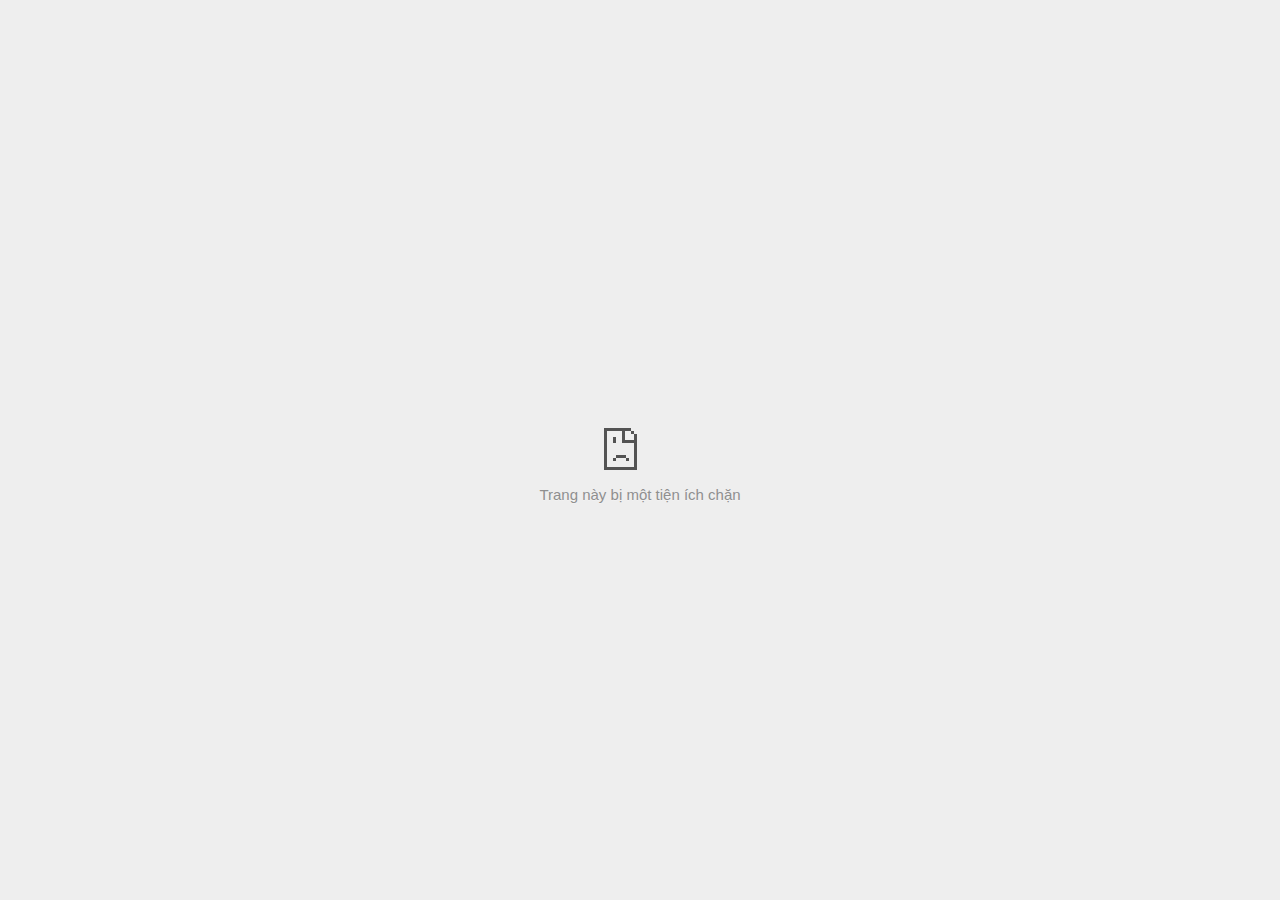
<file: assets/img/demo 12345 _ Shopee Việt Nam_files/tags.html>
<!DOCTYPE html>
<!-- saved from url=(0029)chrome-error://chromewebdata/ -->
<html dir="ltr" lang="vi" subframe=""><head><meta http-equiv="Content-Type" content="text/html; charset=UTF-8">
  
  <meta name="color-scheme" content="light dark">
  <meta name="theme-color" content="#fff">
  <meta name="viewport" content="width=device-width, initial-scale=1.0,
                                 maximum-scale=1.0, user-scalable=no">
  <title>asia.creativecdn.com</title>
  <style>/* Copyright 2017 The Chromium Authors. All rights reserved.
 * Use of this source code is governed by a BSD-style license that can be
 * found in the LICENSE file. */

a {
  color: var(--link-color);
}

body {
  --background-color: #fff;
  --error-code-color: var(--google-gray-700);
  --google-blue-100: rgb(210, 227, 252);
  --google-blue-300: rgb(138, 180, 248);
  --google-blue-600: rgb(26, 115, 232);
  --google-blue-700: rgb(25, 103, 210);
  --google-gray-100: rgb(241, 243, 244);
  --google-gray-300: rgb(218, 220, 224);
  --google-gray-500: rgb(154, 160, 166);
  --google-gray-50: rgb(248, 249, 250);
  --google-gray-600: rgb(128, 134, 139);
  --google-gray-700: rgb(95, 99, 104);
  --google-gray-800: rgb(60, 64, 67);
  --google-gray-900: rgb(32, 33, 36);
  --heading-color: var(--google-gray-900);
  --link-color: rgb(88, 88, 88);
  --popup-container-background-color: rgba(0,0,0,.65);
  --primary-button-fill-color-active: var(--google-blue-700);
  --primary-button-fill-color: var(--google-blue-600);
  --primary-button-text-color: #fff;
  --quiet-background-color: rgb(247, 247, 247);
  --secondary-button-border-color: var(--google-gray-500);
  --secondary-button-fill-color: #fff;
  --secondary-button-hover-border-color: var(--google-gray-600);
  --secondary-button-hover-fill-color: var(--google-gray-50);
  --secondary-button-text-color: var(--google-gray-700);
  --small-link-color: var(--google-gray-700);
  --text-color: var(--google-gray-700);
  background: var(--background-color);
  color: var(--text-color);
  word-wrap: break-word;
}

.nav-wrapper .secondary-button {
  background: var(--secondary-button-fill-color);
  border: 1px solid var(--secondary-button-border-color);
  color: var(--secondary-button-text-color);
  float: none;
  margin: 0;
  padding: 8px 16px;
}

.hidden {
  display: none;
}

html {
  -webkit-text-size-adjust: 100%;
  font-size: 125%;
}

.icon {
  background-repeat: no-repeat;
  background-size: 100%;
}

@media (prefers-color-scheme: dark) {
  body {
    --background-color: var(--google-gray-900);
    --error-code-color: var(--google-gray-500);
    --heading-color: var(--google-gray-500);
    --link-color: var(--google-blue-300);
    --primary-button-fill-color-active: rgb(129, 162, 208);
    --primary-button-fill-color: var(--google-blue-300);
    --primary-button-text-color: var(--google-gray-900);
    --quiet-background-color: var(--background-color);
    --secondary-button-border-color: var(--google-gray-700);
    --secondary-button-fill-color: var(--google-gray-900);
    --secondary-button-hover-fill-color: rgb(48, 51, 57);
    --secondary-button-text-color: var(--google-blue-300);
    --small-link-color: var(--google-blue-300);
    --text-color: var(--google-gray-500);
  }
}
</style>
  <style>/* Copyright 2014 The Chromium Authors. All rights reserved.
   Use of this source code is governed by a BSD-style license that can be
   found in the LICENSE file. */

button {
  border: 0;
  border-radius: 4px;
  box-sizing: border-box;
  color: var(--primary-button-text-color);
  cursor: pointer;
  float: right;
  font-size: .875em;
  margin: 0;
  padding: 8px 16px;
  transition: box-shadow 150ms cubic-bezier(0.4, 0, 0.2, 1);
  user-select: none;
}

[dir='rtl'] button {
  float: left;
}

.bad-clock button,
.captive-portal button,
.insecure-form button,
.lookalike-url button,
.main-frame-blocked button,
.neterror button,
.offline button,
.pdf button,
.ssl button,
.safe-browsing-billing button {
  background: var(--primary-button-fill-color);
}

button:active {
  background: var(--primary-button-fill-color-active);
  outline: 0;
}

#debugging {
  display: inline;
  overflow: auto;
}

.debugging-content {
  line-height: 1em;
  margin-bottom: 0;
  margin-top: 1em;
}

.debugging-content-fixed-width {
  display: block;
  font-family: monospace;
  font-size: 1.2em;
  margin-top: 0.5em;
}

.debugging-title {
  font-weight: bold;
}

#details {
  margin: 0 0 50px;
}

#details p:not(:first-of-type) {
  margin-top: 20px;
}

.secondary-button:active {
  border-color: white;
  box-shadow: 0 1px 2px 0 rgba(60, 64, 67, .3),
      0 2px 6px 2px rgba(60, 64, 67, .15);
}

.secondary-button:hover {
  background: var(--secondary-button-hover-fill-color);
  border-color: var(--secondary-button-hover-border-color);
  text-decoration: none;
}

.error-code {
  color: var(--error-code-color);
  font-size: .86667em;
  text-transform: uppercase;
  margin-top: 12px;
}

#error-debugging-info {
  font-size: 0.8em;
}

h1 {
  color: var(--heading-color);
  font-size: 1.6em;
  font-weight: normal;
  line-height: 1.25em;
  margin-bottom: 16px;
}

h2 {
  font-size: 1.2em;
  font-weight: normal;
}

.icon {
  height: 72px;
  margin: 0 0 40px;
  width: 72px;
}

input[type=checkbox] {
  opacity: 0;
}

input[type=checkbox]:focus ~ .checkbox:after {
  outline: -webkit-focus-ring-color auto 5px;
}

.interstitial-wrapper {
  box-sizing: border-box;
  font-size: 1em;
  line-height: 1.6em;
  margin: 14vh auto 0;
  max-width: 600px;
  width: 100%;
}

#main-message > p {
  display: inline;
}

#extended-reporting-opt-in {
  font-size: .875em;
  margin-top: 32px;
}

#extended-reporting-opt-in label {
  display: grid;
  grid-template-columns: 1.8em 1fr;
  position: relative;
}

#enhanced-protection-message {
  border-radius: 4px;
  font-size: 1em;
  margin-top: 32px;
  padding: 10px 5px;
}

#enhanced-protection-message label {
  display: grid;
  grid-template-columns: 2.5em 1fr;
  position: relative;
}

#enhanced-protection-message div {
  margin: 0.5em;
}

#enhanced-protection-message .icon {
  height: 1.5em;
  vertical-align: middle;
  width: 1.5em;
}

.nav-wrapper {
  margin-top: 51px;
}

.nav-wrapper::after {
  clear: both;
  content: '';
  display: table;
  width: 100%;
}

.small-link {
  color: var(--small-link-color);
  font-size: .875em;
}

.checkboxes {
  flex: 0 0 24px;
}

.checkbox {
  --padding: .9em;
  background: transparent;
  display: block;
  height: 1em;
  left: -1em;
  padding-inline-start: var(--padding);
  position: absolute;
  right: 0;
  top: -.5em;
  width: 1em;
}

.checkbox::after {
  border: 1px solid white;
  border-radius: 2px;
  content: '';
  height: 1em;
  position: absolute;
  top: var(--padding);
  left: var(--padding);
  width: 1em;
}

.checkbox::before {
  background: transparent;
  border: 2px solid white;
  border-right-width: 0;
  border-top-width: 0;
  content: '';
  height: .2em;
  left: calc(.3em + var(--padding));
  opacity: 0;
  position: absolute;
  top: calc(.3em  + var(--padding));
  transform: rotate(-45deg);
  width: .5em;
}

input[type=checkbox]:checked ~ .checkbox::before {
  opacity: 1;
}

#recurrent-error-message {
  background: #ededed;
  border-radius: 4px;
  padding: 12px 16px;
  margin-top: 12px;
  margin-bottom: 16px;
}

.showing-recurrent-error-message #extended-reporting-opt-in {
  margin-top: 16px;
}

.showing-recurrent-error-message #enhanced-protection-message {
  margin-top: 16px;
}

@media (max-width: 700px) {
  .interstitial-wrapper {
    padding: 0 10%;
  }

  #error-debugging-info {
    overflow: auto;
  }
}

@media (max-width: 420px) {
  button,
  [dir='rtl'] button,
  .small-link {
    float: none;
    font-size: .825em;
    font-weight: 500;
    margin: 0;
    width: 100%;
  }

  button {
    padding: 16px 24px;
  }

  #details {
    margin: 20px 0 20px 0;
  }

  #details p:not(:first-of-type) {
    margin-top: 10px;
  }

  .secondary-button:not(.hidden) {
    display: block;
    margin-top: 20px;
    text-align: center;
    width: 100%;
  }

  .interstitial-wrapper {
    padding: 0 5%;
  }

  #extended-reporting-opt-in {
    margin-top: 24px;
  }

  #enhanced-protection-message {
    margin-top: 24px;
  }

  .nav-wrapper {
    margin-top: 30px;
  }
}

/**
 * Mobile specific styling.
 * Navigation buttons are anchored to the bottom of the screen.
 * Details message replaces the top content in its own scrollable area.
 */

@media (max-width: 420px) {
  .nav-wrapper .secondary-button {
    border: 0;
    margin: 16px 0 0;
    margin-inline-end: 0;
    padding-bottom: 16px;
    padding-top: 16px;
  }
}

/* Fixed nav. */
@media (min-width: 240px) and (max-width: 420px) and
       (min-height: 401px),
       (min-width: 421px) and (min-height: 240px) and
       (max-height: 560px) {
  body .nav-wrapper {
    background: var(--background-color);
    bottom: 0;
    box-shadow: 0 -12px 24px var(--background-color);
    left: 0;
    margin: 0 auto;
    max-width: 736px;
    padding-left: 24px;
    padding-right: 24px;
    position: fixed;
    right: 0;
    width: 100%;
    z-index: 2;
  }

  .interstitial-wrapper {
    max-width: 736px;
  }

  #details,
  #main-content {
    padding-bottom: 40px;
  }

  #details {
    padding-top: 5.5vh;
  }

  button.small-link {
    color: var(--google-blue-600);
  }
}

@media (max-width: 420px) and (orientation: portrait),
       (max-height: 560px) {
  body {
    margin: 0 auto;
  }

  button,
  [dir='rtl'] button,
  button.small-link,
  .nav-wrapper .secondary-button {
    font-family: Roboto-Regular,Helvetica;
    font-size: .933em;
    margin: 6px 0;
    transform: translatez(0);
  }

  .nav-wrapper {
    box-sizing: border-box;
    padding-bottom: 8px;
    width: 100%;
  }

  #details {
    box-sizing: border-box;
    height: auto;
    margin: 0;
    opacity: 1;
    transition: opacity 250ms cubic-bezier(0.4, 0, 0.2, 1);
  }

  #details.hidden,
  #main-content.hidden {
    height: 0;
    opacity: 0;
    overflow: hidden;
    padding-bottom: 0;
    transition: none;
  }

  h1 {
    font-size: 1.5em;
    margin-bottom: 8px;
  }

  .icon {
    margin-bottom: 5.69vh;
  }

  .interstitial-wrapper {
    box-sizing: border-box;
    margin: 7vh auto 12px;
    padding: 0 24px;
    position: relative;
  }

  .interstitial-wrapper p {
    font-size: .95em;
    line-height: 1.61em;
    margin-top: 8px;
  }

  #main-content {
    margin: 0;
    transition: opacity 100ms cubic-bezier(0.4, 0, 0.2, 1);
  }

  .small-link {
    border: 0;
  }

  .suggested-left > #control-buttons,
  .suggested-right > #control-buttons {
    float: none;
    margin: 0;
  }
}

@media (min-width: 421px) and (min-height: 500px) and (max-height: 560px) {
  .interstitial-wrapper {
    margin-top: 10vh;
  }
}

@media (min-height: 400px) and (orientation:portrait) {
  .interstitial-wrapper {
    margin-bottom: 145px;
  }
}

@media (min-height: 299px) {
  .nav-wrapper {
    padding-bottom: 16px;
  }
}

@media (max-height: 560px) and (min-height: 240px) and (orientation:landscape) {
  .extended-reporting-has-checkbox #details {
    padding-bottom: 80px;
  }
}

@media (min-height: 500px) and (max-height: 650px) and (max-width: 414px) and
       (orientation: portrait) {
  .interstitial-wrapper {
    margin-top: 7vh;
  }
}

@media (min-height: 650px) and (max-width: 414px) and (orientation: portrait) {
  .interstitial-wrapper {
    margin-top: 10vh;
  }
}

/* Small mobile screens. No fixed nav. */
@media (max-height: 400px) and (orientation: portrait),
       (max-height: 239px) and (orientation: landscape),
       (max-width: 419px) and (max-height: 399px) {
  .interstitial-wrapper {
    display: flex;
    flex-direction: column;
    margin-bottom: 0;
  }

  #details {
    flex: 1 1 auto;
    order: 0;
  }

  #main-content {
    flex: 1 1 auto;
    order: 0;
  }

  .nav-wrapper {
    flex: 0 1 auto;
    margin-top: 8px;
    order: 1;
    padding-left: 0;
    padding-right: 0;
    position: relative;
    width: 100%;
  }

  button,
  .nav-wrapper .secondary-button {
    padding: 16px 24px;
  }

  button.small-link {
    color: var(--google-blue-600);
  }
}

@media (max-width: 239px) and (orientation: portrait) {
  .nav-wrapper {
    padding-left: 0;
    padding-right: 0;
  }
}
</style>
  <style>/* Copyright 2013 The Chromium Authors. All rights reserved.
 * Use of this source code is governed by a BSD-style license that can be
 * found in the LICENSE file. */

/* Don't use the main frame div when the error is in a subframe. */
html[subframe] #main-frame-error {
  display: none;
}

/* Don't use the subframe error div when the error is in a main frame. */
html:not([subframe]) #sub-frame-error {
  display: none;
}

#diagnose-button {
  float: none;
  margin-bottom: 10px;
  margin-inline-start: 0;
  margin-top: 20px;
}

h1 {
  margin-top: 0;
  word-wrap: break-word;
}

h1 span {
  font-weight: 500;
}

h2 {
  color: var(--heading-color);
  font-size: 1.2em;
  font-weight: normal;
  margin: 10px 0;
}

a {
  text-decoration: none;
}

.icon {
  -webkit-user-select: none;
  display: inline-block;
}

.icon-generic {
  /**
   * Can't access chrome://theme/IDR_ERROR_NETWORK_GENERIC from an untrusted
   * renderer process, so embed the resource manually.
   */
  content: -webkit-image-set(
      url([data-uri]) 1x,
      url([data-uri]) 2x);
}

.icon-offline {
  content: -webkit-image-set(
      url([data-uri]) 1x,
      url([data-uri]) 2x);
  position: relative;
}

.icon-disabled {
  content: -webkit-image-set(
      url([data-uri]) 1x,
      url([data-uri]) 2x);
  width: 112px;
}

.error-code {
  display: block;
  font-size: .8em;
}

#content-top {
  margin: 20px;
}

#help-box-inner {
  background-color: #f9f9f9;
  border-top: 1px solid #EEE;
  color: #444;
  padding: 20px;
  text-align: start;
}

.hidden {
  display: none;
}

#suggestion {
  margin-top: 15px;
}

#suggestions-list a {
  color: var(--google-blue-600);
}

#suggestions-list p {
  margin-block-end: 0;
}

#suggestions-list ul {
  margin-top: 0;
}

.single-suggestion {
  list-style-type: none;
  padding-inline-start: 0;
}

#short-suggestion {
  margin-top: 5px;
}

#error-information-button {
  content: url([data-uri]);
  height: 24px;
  vertical-align: -.15em;
  width: 24px;
}

.use-popup-container#error-information-popup-container
  #error-information-popup {
  align-items: center;
  background-color: var(--popup-container-background-color);
  display: flex;
  height: 100%;
  left: 0;
  position: fixed;
  top: 0;
  width: 100%;
  z-index: 100;
}

.use-popup-container#error-information-popup-container
  #error-information-popup-content > p {
  margin-bottom: 11px;
  margin-inline-start: 20px;
}

.use-popup-container#error-information-popup-container #suggestions-list ul {
  margin-inline-start: 15px;
}

.use-popup-container#error-information-popup-container
  #error-information-popup-box {
  background-color: var(--background-color);
  left: 5%;
  padding-bottom: 15px;
  padding-top: 15px;
  position: fixed;
  width: 90%;
  z-index: 101;
}

.use-popup-container#error-information-popup-container div.error-code {
  margin-inline-start: 20px;
}

.use-popup-container#error-information-popup-container #suggestions-list p {
  margin-inline-start: 20px;
}

:not(.use-popup-container)#error-information-popup-container
  #error-information-popup-close {
  display: none;
}

#error-information-popup-close {
  margin-bottom: 0;
  margin-inline-end: 35px;
  margin-top: 15px;
  text-align: end;
}

.link-button {
  color: rgb(66, 133, 244);
  display: inline-block;
  font-weight: bold;
  text-transform: uppercase;
}

#sub-frame-error-details {

  color: #8F8F8F;

  /* Not done on mobile for performance reasons. */
  text-shadow: 0 1px 0 rgba(255,255,255,0.3);

}

[jscontent=hostName],
[jscontent=failedUrl] {
  overflow-wrap: break-word;
}

#search-container {
  /* Prevents a space between controls. */
  display: flex;
  margin-top: 20px;
}

#search-box {
  border: 1px solid #cdcdcd;
  flex-grow: 1;
  font-size: 1em;
  height: 26px;
  margin-inline-end: 0;
  padding: 1px 9px;
}

#search-box:focus {
  border: 1px solid rgb(93, 154, 255);
  outline: none;
}

#search-button {
  border: none;
  border-bottom-left-radius: 0;
  border-top-left-radius: 0;
  box-shadow: none;
  display: flex;
  height: 30px;
  margin: 0;
  padding: 0;
  width: 60px;
}

#search-image {
  content:
      -webkit-image-set(
          url([data-uri]) 1x,
          url([data-uri]) 2x);
  margin: auto;
}

.secondary-button {
  background: #d9d9d9;
  color: #696969;
  margin-inline-end: 16px;
}

.snackbar {
  background: #323232;
  border-radius: 2px;
  bottom: 24px;
  box-sizing: border-box;
  color: #fff;
  font-size: .87em;
  left: 24px;
  max-width: 568px;
  min-width: 288px;
  opacity: 0;
  padding: 16px 24px 12px;
  position: fixed;
  transform: translateY(90px);
  will-change: opacity, transform;
  z-index: 999;
}

.snackbar-show {
  -webkit-animation:
    show-snackbar 250ms cubic-bezier(0, 0, 0.2, 1) forwards,
    hide-snackbar 250ms cubic-bezier(0.4, 0, 1, 1) forwards 5s;
}

@-webkit-keyframes show-snackbar {
  100% {
    opacity: 1;
    transform: translateY(0);
  }
}

@-webkit-keyframes hide-snackbar {
  0% {
    opacity: 1;
    transform: translateY(0);
  }
  100% {
    opacity: 0;
    transform: translateY(90px);
  }
}

.suggestions {
  margin-top: 18px;
}

.suggestion-header {
  font-weight: bold;
  margin-bottom: 4px;
}

.suggestion-body {
  color: #777;
}

/* Increase line height at higher resolutions. */
@media (min-width: 641px) and (min-height: 641px) {
  #help-box-inner {
    line-height: 18px;
  }
}

/* Decrease padding at low sizes. */
@media (max-width: 640px), (max-height: 640px) {
  h1 {
    margin: 0 0 15px;
  }
  #content-top {
    margin: 15px;
  }
  #help-box-inner {
    padding: 20px;
  }
  .suggestions {
    margin-top: 10px;
  }
  .suggestion-header {
    margin-bottom: 0;
  }
}

#download-link,
#download-link-clicked {
  margin-bottom: 30px;
  margin-top: 30px;
}

#download-link-clicked {
  color: #BBB;
}

#download-link::before,
#download-link-clicked::before {
  content: url([data-uri]);
  display: inline-block;
  margin-inline-end: 4px;
  vertical-align: -webkit-baseline-middle;
}

#download-link-clicked::before {
  opacity: 0;
  width: 0;
}

#offline-content-list-visibility-card {
  border: 1px solid white;
  border-radius: 8px;
  display: flex;
  font-size: .8em;
  justify-content: space-between;
  line-height: 1;
}

#offline-content-list.list-hidden #offline-content-list-visibility-card {
  border-color: rgb(218, 220, 224);
}

#offline-content-list-visibility-card > div {
  padding: 1em;
}

#offline-content-list-title {
  color: var(--google-gray-700);
}

#offline-content-list-show-text,
#offline-content-list-hide-text {
  color: rgb(66, 133, 244);
}

/* Hides the "hide" text div when the offline content list is collapsed/hidden
 * and, alternatively, hides the "show" text div when the offline content list
 * is expanded/shown.
 */
#offline-content-list.list-hidden #offline-content-list-hide-text,
#offline-content-list:not(.list-hidden) #offline-content-list-show-text {
  display: none;
}

/* Controls the animation of the offline content list when it is expanded/shown.
 */
#offline-content-suggestions {
  /* Max-height has to be set for the height animation to work. The chosen value
   * is a little greater than the maximum height the list will have, when all
   * suggestions have images, so that it is never clamped. This makes so that
   * when the actual height is smaller then the animation is not as smooth.
   */
  max-height: 27em;
  transition: max-height 200ms ease-in, visibility 0s 200ms,
              opacity 200ms 200ms linear;
}

/* Controls the animation of the offline content list when it is
 * collapsed/hidden.
 */
#offline-content-list.list-hidden #offline-content-suggestions {
  max-height: 0;
  opacity: 0;
  transition: opacity 200ms linear, visibility 0s 200ms,
              max-height 200ms 200ms ease-out;
  visibility: hidden;
}

#offline-content-list {
  margin-inline-start: -5%;
  width: 110%;
}

/* The selectors below adjust the "overflow" of the suggestion cards contents
 * based on the same screen size based strategy used for the main frame, which
 * is applied by the `interstitial-wrapper` class. */
@media (max-width: 420px)  {
  #offline-content-list {
    margin-inline-start: -2.5%;
    width: 105%;
  }
}
@media (max-width: 420px) and (orientation: portrait),
       (max-height: 560px) {
  #offline-content-list {
    margin-inline-start: -12px;
    width: calc(100% + 24px);
  }
}

.suggestion-with-image .offline-content-suggestion-thumbnail {
  flex-basis: 8.2em;
  flex-shrink: 0;
}

.suggestion-with-image .offline-content-suggestion-thumbnail > img {
  height: 100%;
  width: 100%;
}

.suggestion-with-image #offline-content-list:not(.is-rtl)
.offline-content-suggestion-thumbnail > img {
  border-bottom-right-radius: 7px;
  border-top-right-radius: 7px;
}

.suggestion-with-image #offline-content-list.is-rtl
.offline-content-suggestion-thumbnail > img {
  border-bottom-left-radius: 7px;
  border-top-left-radius: 7px;
}

.suggestion-with-icon .offline-content-suggestion-thumbnail {
  align-items: center;
  display: flex;
  justify-content: center;
  min-height: 4.2em;
  min-width: 4.2em;
}

.suggestion-with-icon .offline-content-suggestion-thumbnail > div {
  align-items: center;
  background-color: rgb(241, 243, 244);
  border-radius: 50%;
  display: flex;
  height: 2.3em;
  justify-content: center;
  width: 2.3em;
}

.suggestion-with-icon .offline-content-suggestion-thumbnail > div > img {
  height: 1.45em;
  width: 1.45em;
}

.offline-content-suggestion-favicon {
  height: 1em;
  margin-inline-end: 0.4em;
  width: 1.4em;
}

.offline-content-suggestion-favicon > img {
  height: 1.4em;
  width: 1.4em;
}

.no-favicon .offline-content-suggestion-favicon {
  display: none;
}

.image-video {
  content: url([data-uri]);
}

.image-music-note {
  content: url([data-uri]);
}

.image-earth {
  content: url([data-uri]);
}

.image-file {
  content: url([data-uri]);
}

.offline-content-suggestion-texts {
  display: flex;
  flex-direction: column;
  justify-content: space-between;
  line-height: 1.3;
  padding: .9em;
  width: 100%;
}

.offline-content-suggestion-title {
  -webkit-box-orient: vertical;
  -webkit-line-clamp: 3;
  color: rgb(32, 33, 36);
  display: -webkit-box;
  font-size: 1.1em;
  overflow: hidden;
  text-overflow: ellipsis;
}

div.offline-content-suggestion {
  align-items: stretch;
  border: 1px solid rgb(218, 220, 224);
  border-radius: 8px;
  display: flex;
  justify-content: space-between;
  margin-bottom: .8em;
}

.suggestion-with-image {
  flex-direction: row;
  height: 8.2em;
  max-height: 8.2em;
}

.suggestion-with-icon {
  flex-direction: row-reverse;
  height: 4.2em;
  max-height: 4.2em;
}

.suggestion-with-icon .offline-content-suggestion-title {
  -webkit-line-clamp: 1;
  word-break: break-all;
}

.suggestion-with-icon .offline-content-suggestion-texts {
  padding-inline-start: 0;
}

.offline-content-suggestion-attribution-freshness {
  color: rgb(95, 99, 104);
  display: flex;
  font-size: .8em;
  line-height: 1.7em;
}

.offline-content-suggestion-attribution {
  -webkit-box-orient: vertical;
  -webkit-line-clamp: 1;
  display: -webkit-box;
  flex-shrink: 1;
  margin-inline-end: 0.3em;
  overflow: hidden;
  overflow-wrap: break-word;
  text-overflow: ellipsis;
  word-break: break-all;
}

.no-attribution .offline-content-suggestion-attribution {
  display: none;
}

.offline-content-suggestion-freshness::before {
  content: '-';
  display: inline-block;
  flex-shrink: 0;
  margin-inline-end: .1em;
  margin-inline-start: .1em;
}

.no-attribution .offline-content-suggestion-freshness::before {
  display: none;
}

.offline-content-suggestion-freshness {
  flex-shrink: 0;
}

.suggestion-with-image .offline-content-suggestion-pin-spacer {
  flex-grow: 100;
  flex-shrink: 1;
}

.suggestion-with-image .offline-content-suggestion-pin {
  content: url([data-uri]);
  flex-shrink: 0;
  height: 1.4em;
  margin-inline-start: .4em;
  width: 1.4em;
}

/* Controls the animation (and a bit more) of the launch-downloads-home action
 * button when the offline content list is expanded/shown.
 */
#offline-content-list-action {
  text-align: center;
  transition: visibility 0s 200ms, opacity 200ms 200ms linear;
}

/* Controls the animation of the launch-downloads-home action button when the
 * offline content list is collapsed/hidden.
 */
#offline-content-list.list-hidden #offline-content-list-action {
  opacity: 0;
  transition: opacity 200ms linear, visibility 0s 200ms;
  visibility: hidden;
}

#cancel-save-page-button {
  background-image: url([data-uri]);
  background-position: right 27px center;
  background-repeat: no-repeat;
  border: 1px solid var(--google-gray-300);
  border-radius: 5px;
  color: var(--google-gray-700);
  margin-bottom: 26px;
  padding-bottom: 16px;
  padding-inline-end: 88px;
  padding-inline-start: 16px;
  padding-top: 16px;
  text-align: start;
}

html[dir='rtl'] #cancel-save-page-button {
  background-position: left 27px center;
}

#save-page-for-later-button {
  display: flex;
  justify-content: start;
}

#save-page-for-later-button a::before {
  content: url([data-uri]);
  display: inline-block;
  margin-inline-end: 4px;
  vertical-align: -webkit-baseline-middle;
}

.hidden#save-page-for-later-button {
  display: none;
}

/* Don't allow overflow when in a subframe. */
html[subframe] body {
  overflow: hidden;
}

#sub-frame-error {
  -webkit-align-items: center;
  -webkit-flex-flow: column;
  -webkit-justify-content: center;
  background-color: #DDD;
  display: -webkit-flex;
  height: 100%;
  left: 0;
  position: absolute;
  text-align: center;
  top: 0;
  transition: background-color 200ms ease-in-out;
  width: 100%;
}

#sub-frame-error:hover {
  background-color: #EEE;
}

#sub-frame-error .icon-generic {
  margin: 0 0 16px;
}

#sub-frame-error-details {
  margin: 0 10px;
  text-align: center;
  visibility: hidden;
}

/* Show details only when hovering. */
#sub-frame-error:hover #sub-frame-error-details {
  visibility: visible;
}

/* If the iframe is too small, always hide the error code. */
/* TODO(mmenke): See if overflow: no-display works better, once supported. */
@media (max-width: 200px), (max-height: 95px) {
  #sub-frame-error-details {
    display: none;
  }
}

/* Adjust icon for small embedded frames in apps. */
@media (max-height: 100px) {
  #sub-frame-error .icon-generic {
    height: auto;
    margin: 0;
    padding-top: 0;
    width: 25px;
  }
}

/* details-button is special; it's a <button> element that looks like a link. */
#details-button {
  box-shadow: none;
  min-width: 0;
}

/* Styles for platform dependent separation of controls and details button. */
.suggested-left > #control-buttons,
.suggested-right > #details-button {
  float: left;
}

.suggested-right > #control-buttons,
.suggested-left > #details-button {
  float: right;
}

.suggested-left .secondary-button {
  margin-inline-end: 0;
  margin-inline-start: 16px;
}

#details-button.singular {
  float: none;
}

/* download-button shows both icon and text. */
#download-button {
  padding-bottom: 4px;
  padding-top: 4px;
  position: relative;
}

#download-button::before {
  background: -webkit-image-set(
      url([data-uri]) 1x,
      url([data-uri]) 2x)
    no-repeat;
  content: '';
  display: inline-block;
  height: 24px;
  margin-inline-end: 4px;
  margin-inline-start: -4px;
  vertical-align: middle;
  width: 24px;
}

#download-button:disabled {
  background: rgb(180, 206, 249);
  color: rgb(255, 255, 255);
}

/*
TODO(https://crbug.com/852872): UI for offline suggested content is incomplete.
*/
.suggested-thumbnail {
  height: 25vw;
  width: 25vw;
}

/* Alternate dino page button styles */
#control-buttons .reload-button-alternate:disabled {
  background: #ccc;
  color: #fff;
  font-size: 14px;
  height: 48px;
}

#buttons::after {
  clear: both;
  content: '';
  display: block;
  width: 100%;
}

/* Offline page */
html[dir='rtl'] .runner-container,
html[dir='rtl'].offline .icon-offline {
  transform: scaleX(-1);
}

.offline {
  transition: filter 1.5s cubic-bezier(0.65, 0.05, 0.36, 1),
              background-color 1.5s cubic-bezier(0.65, 0.05, 0.36, 1);

  will-change: filter, background-color;

}

.offline body {
  transition: background-color 1.5s cubic-bezier(0.65, 0.05, 0.36, 1);
}

.offline #main-message > p {
  display: none;
}

.offline.inverted {
  background-color: #fff;
  filter: invert(1);
}

.offline.inverted body {
  background-color: #fff;
}

.offline .interstitial-wrapper {
  color: var(--text-color);
  font-size: 1em;
  line-height: 1.55;
  margin: 0 auto;
  max-width: 600px;
  padding-top: 100px;
  position: relative;
  width: 100%;
}

.offline .runner-container {
  direction: ltr;
  height: 150px;
  max-width: 600px;
  overflow: hidden;
  position: absolute;
  top: 35px;
  width: 44px;
}

.offline .runner-container:focus {
  outline: none;
}

.offline .runner-container:focus-visible {
  outline: 3px solid var(--google-blue-300);
}

.offline .runner-canvas {
  height: 150px;
  max-width: 600px;
  opacity: 1;
  overflow: hidden;
  position: absolute;
  top: 0;
  z-index: 10;
}

.offline .controller {
  height: 100vh;
  left: 0;
  position: absolute;
  top: 0;
  width: 100vw;
  z-index: 9;
}

#offline-resources {
  display: none;
}

#offline-instruction {
  image-rendering: pixelated;
  left: 0;
  margin: auto;
  position: absolute;
  right: 0;
  top: 60px;
  width: fit-content;
}

.offline-runner-live-region {
  bottom: 0;
  color: var(--background-color);
  display: block;
  font-size: xx-small;
  position: absolute;
  text-align: center;
  transition: color 1.5s cubic-bezier(0.65, 0.05, 0.36, 1);
}

/* Custom toggle */
.slow-speed-toggle {
  align-items: center;
  background: var(--google-gray-50);
  border-radius: 24px/50%;
  bottom: 0;
  color: var(--error-code-color);
  display: inline-flex;
  font-size: 1em;
  left: 0;
  line-height: 1.1em;
  margin: 5px auto;
  padding: 2px 12px 3px 20px;
  position: absolute;
  right: 0;
  width: max-content;
  z-index: 999;
}

.slow-speed-toggle.hidden {
  display: none;
}

.slow-speed-toggle [type=checkbox] {
  opacity: 0;
  pointer-events: none;
  position: absolute;
}

.slow-speed-toggle .slow-speed-toggle {
  cursor: pointer;
  margin-inline-start: 8px;
  padding: 8px 4px;
  position: relative;
}

.slow-speed-toggle [type=checkbox] {
  opacity: 0;
  pointer-events: none;
  position: absolute;
}

.slow-speed-toggle .slow-speed-toggle::before,
.slow-speed-toggle .slow-speed-toggle::after {
  content: '';
  display: block;
  margin: 0 3px;
  transition: all 100ms cubic-bezier(0.4, 0, 1, 1);
}

.slow-speed-toggle .slow-speed-toggle::before {
  background: rgb(189,193,198);
  border-radius: 0.65em;
  height: 0.9em;
  width: 2em;
}

.slow-speed-toggle .slow-speed-toggle::after {
  background: #fff;
  border-radius: 50%;
  box-shadow: 0 1px 3px 0 rgb(0 0 0 / 40%);
  height: 1.2em;
  position: absolute;
  top: 51%;
  transform: translate(-20%, -50%);
  width: 1.1em;
}

.slow-speed-toggle [type=checkbox]:focus + .slow-speed-toggle {
  box-shadow: 0 0 8px rgb(94, 158, 214);
  outline: 1px solid rgb(93, 157, 213);
}

.slow-speed-toggle [type=checkbox]:checked + .slow-speed-toggle::before {
  background: var(--google-blue-600);
  opacity: 0.5;
}

.slow-speed-toggle [type=checkbox]:checked + .slow-speed-toggle::after {
  background: var(--google-blue-600);
  transform: translate(calc(2em - 90%), -50%);
}

@media (max-width: 420px) {
  #download-button {
    padding-bottom: 12px;
    padding-top: 12px;
  }

  .suggested-left > #control-buttons,
  .suggested-right > #control-buttons {
    float: none;
  }

  .snackbar {
    border-radius: 0;
    bottom: 0;
    left: 0;
    width: 100%;
  }
}

@media (max-height: 350px) {
  h1 {
    margin: 0 0 15px;
  }

  .icon-offline {
    margin: 0 0 10px;
  }

  .interstitial-wrapper {
    margin-top: 5%;
  }

  .nav-wrapper {
    margin-top: 30px;
  }
}

@media (min-width: 420px) and (max-width: 736px) and
       (min-height: 240px) and (max-height: 420px) and
       (orientation:landscape) {
  .interstitial-wrapper {
    margin-bottom: 100px;
  }
}

@media (max-width: 360px) and (max-height: 480px) {
  .offline .interstitial-wrapper {
    padding-top: 60px;
  }

  .offline .runner-container {
    top: 8px;
  }
}

@media (min-height: 240px) and (orientation: landscape) {
  .offline .interstitial-wrapper {
    margin-bottom: 90px;
  }

  .icon-offline {
    margin-bottom: 20px;
  }
}

@media (max-height: 320px) and (orientation: landscape) {
  .icon-offline {
    margin-bottom: 0;
  }

  .offline .runner-container {
    top: 10px;
  }
}

@media (max-width: 240px) {
  button {
    padding-inline-end: 12px;
    padding-inline-start: 12px;
  }

  .interstitial-wrapper {
    overflow: inherit;
    padding: 0 8px;
  }
}

@media (max-width: 120px) {
  button {
    width: auto;
  }
}

.arcade-mode,
.arcade-mode .runner-container,
.arcade-mode .runner-canvas {
  image-rendering: pixelated;
  max-width: 100%;
  overflow: hidden;
}

.arcade-mode #buttons,
.arcade-mode #main-content {
  opacity: 0;
  overflow: hidden;
}

.arcade-mode .interstitial-wrapper {
  height: 100vh;
  max-width: 100%;
  overflow: hidden;
}

.arcade-mode .runner-container {
  left: 0;
  margin: auto;
  right: 0;
  transform-origin: top center;
  transition: transform 250ms cubic-bezier(0.4, 0, 1, 1) 400ms;
  z-index: 2;
}

@media (prefers-color-scheme: dark) {
  .icon {
    filter: invert(1);
  }

  .offline .runner-canvas {
    filter: invert(1);
  }

  .offline.inverted {
    background-color: var(--background-color);
    filter: invert(0);
  }

  .offline.inverted body {
    background-color: #fff;
  }

  .offline.inverted .offline-runner-live-region {
    color: #fff;
  }

  #suggestions-list a {
    color: var(--link-color);
  }

  #error-information-button {
    filter: invert(0.6);
  }

  .slow-speed-toggle {
    background: var(--google-gray-800);
    color: var(--google-gray-100);
  }

  .slow-speed-toggle .slow-speed-toggle::before {
     background: rgb(189,193,198);
  }

  .slow-speed-toggle [type=checkbox]:checked + .slow-speed-toggle::after,
  .slow-speed-toggle [type=checkbox]:checked + .slow-speed-toggle::before {
    background: var(--google-blue-300);
  }
}
</style>
  <script>// Copyright 2013 The Chromium Authors. All rights reserved.
// Use of this source code is governed by a BSD-style license that can be
// found in the LICENSE file.

/**
 * @typedef {{
 *   downloadButtonClick: function(),
 *   reloadButtonClick: function(),
 *   detailsButtonClick: function(),
 *   diagnoseErrorsButtonClick: function(),
 *   trackEasterEgg: function(),
 *   updateEasterEggHighScore: function(number),
 *   resetEasterEggHighScore: function(),
 *   launchOfflineItem: function(string, string),
 *   savePageForLater: function(),
 *   cancelSavePage: function(),
 *   listVisibilityChange: function(boolean),
 * }}
 */
// eslint-disable-next-line no-var
var errorPageController;

const HIDDEN_CLASS = 'hidden';

// Decodes a UTF16 string that is encoded as base64.
function decodeUTF16Base64ToString(encoded_text) {
  const data = atob(encoded_text);
  let result = '';
  for (let i = 0; i < data.length; i += 2) {
    result +=
        String.fromCharCode(data.charCodeAt(i) * 256 + data.charCodeAt(i + 1));
  }
  return result;
}

function toggleHelpBox() {
  const helpBoxOuter = document.getElementById('details');
  helpBoxOuter.classList.toggle(HIDDEN_CLASS);
  const detailsButton = document.getElementById('details-button');
  if (helpBoxOuter.classList.contains(HIDDEN_CLASS)) {
    /** @suppress {missingProperties} */
    detailsButton.innerText = detailsButton.detailsText;
  } else {
    /** @suppress {missingProperties} */
    detailsButton.innerText = detailsButton.hideDetailsText;
  }

  // Details appears over the main content on small screens.
  if (mobileNav) {
    document.getElementById('main-content').classList.toggle(HIDDEN_CLASS);
    const runnerContainer = document.querySelector('.runner-container');
    if (runnerContainer) {
      runnerContainer.classList.toggle(HIDDEN_CLASS);
    }
  }
}

function diagnoseErrors() {
  if (window.errorPageController) {
    errorPageController.diagnoseErrorsButtonClick();
  }
}

// Subframes use a different layout but the same html file.  This is to make it
// easier to support platforms that load the error page via different
// mechanisms (Currently just iOS). We also use the subframe style for portals
// as they are embedded like subframes and can't be interacted with by the user.
if (window.top.location !== window.location || window.portalHost) {
  document.documentElement.setAttribute('subframe', '');
}

// Re-renders the error page using |strings| as the dictionary of values.
// Used by NetErrorTabHelper to update DNS error pages with probe results.
function updateForDnsProbe(strings) {
  const context = new JsEvalContext(strings);
  jstProcess(context, document.getElementById('t'));
  onDocumentLoadOrUpdate();
}

// Given the classList property of an element, adds an icon class to the list
// and removes the previously-
function updateIconClass(classList, newClass) {
  let oldClass;

  if (classList.hasOwnProperty('last_icon_class')) {
    oldClass = classList['last_icon_class'];
    if (oldClass === newClass) {
      return;
    }
  }

  classList.add(newClass);
  if (oldClass !== undefined) {
    classList.remove(oldClass);
  }

  classList['last_icon_class'] = newClass;

  if (newClass === 'icon-offline') {
    document.firstElementChild.classList.add('offline');
    new Runner('.interstitial-wrapper');
  } else {
    document.body.classList.add('neterror');
  }
}

// Does a search using |baseSearchUrl| and the text in the search box.
function search(baseSearchUrl) {
  const searchTextNode = document.getElementById('search-box');
  document.location = baseSearchUrl + searchTextNode.value;
  return false;
}

// Implements button clicks.  This function is needed during the transition
// between implementing these in trunk chromium and implementing them in
// iOS.
function reloadButtonClick(url) {
  if (window.errorPageController) {
    errorPageController.reloadButtonClick();
  } else {
    window.location = url;
  }
}

function downloadButtonClick() {
  if (window.errorPageController) {
    errorPageController.downloadButtonClick();
    const downloadButton = document.getElementById('download-button');
    downloadButton.disabled = true;
    /** @suppress {missingProperties} */
    downloadButton.textContent = downloadButton.disabledText;

    document.getElementById('download-link-wrapper')
        .classList.add(HIDDEN_CLASS);
    document.getElementById('download-link-clicked-wrapper')
        .classList.remove(HIDDEN_CLASS);
  }
}

function detailsButtonClick() {
  if (window.errorPageController) {
    errorPageController.detailsButtonClick();
  }
}

let primaryControlOnLeft = true;
// 

function setAutoFetchState(scheduled, can_schedule) {
  document.getElementById('cancel-save-page-button')
      .classList.toggle(HIDDEN_CLASS, !scheduled);
  document.getElementById('save-page-for-later-button')
      .classList.toggle(HIDDEN_CLASS, scheduled || !can_schedule);
}

function savePageLaterClick() {
  errorPageController.savePageForLater();
  // savePageForLater will eventually trigger a call to setAutoFetchState() when
  // it completes.
}

function cancelSavePageClick() {
  errorPageController.cancelSavePage();
  // setAutoFetchState is not called in response to cancelSavePage(), so do it
  // now.
  setAutoFetchState(false, true);
}

function toggleErrorInformationPopup() {
  document.getElementById('error-information-popup-container')
      .classList.toggle(HIDDEN_CLASS);
}

function launchOfflineItem(itemID, name_space) {
  errorPageController.launchOfflineItem(itemID, name_space);
}

function launchDownloadsPage() {
  errorPageController.launchDownloadsPage();
}

function getIconForSuggestedItem(item) {
  // Note: |item.content_type| contains the enum values from
  // chrome::mojom::AvailableContentType.
  switch (item.content_type) {
    case 1:  // kVideo
      return 'image-video';
    case 2:  // kAudio
      return 'image-music-note';
    case 0:  // kPrefetchedPage
    case 3:  // kOtherPage
      return 'image-earth';
  }
  return 'image-file';
}

function getSuggestedContentDiv(item, index) {
  // Note: See AvailableContentToValue in available_offline_content_helper.cc
  // for the data contained in an |item|.
  // TODO(carlosk): Present |snippet_base64| when that content becomes
  // available.
  let thumbnail = '';
  const extraContainerClasses = [];
  // html_inline.py will try to replace src attributes with data URIs using a
  // simple regex. The following is obfuscated slightly to avoid that.
  const source = 'src';
  if (item.thumbnail_data_uri) {
    extraContainerClasses.push('suggestion-with-image');
    thumbnail = `<img ${source}="${item.thumbnail_data_uri}">`;
  } else {
    extraContainerClasses.push('suggestion-with-icon');
    const iconClass = getIconForSuggestedItem(item);
    thumbnail = `<div><img class="${iconClass}"></div>`;
  }

  let favicon = '';
  if (item.favicon_data_uri) {
    favicon = `<img ${source}="${item.favicon_data_uri}">`;
  } else {
    extraContainerClasses.push('no-favicon');
  }

  if (!item.attribution_base64) {
    extraContainerClasses.push('no-attribution');
  }

  return `
  <div class="offline-content-suggestion ${extraContainerClasses.join(' ')}"
    onclick="launchOfflineItem('${item.ID}', '${item.name_space}')">
      <div class="offline-content-suggestion-texts">
        <div id="offline-content-suggestion-title-${index}"
             class="offline-content-suggestion-title">
        </div>
        <div class="offline-content-suggestion-attribution-freshness">
          <div id="offline-content-suggestion-favicon-${index}"
               class="offline-content-suggestion-favicon">
            ${favicon}
          </div>
          <div id="offline-content-suggestion-attribution-${index}"
               class="offline-content-suggestion-attribution">
          </div>
          <div class="offline-content-suggestion-freshness">
            ${item.date_modified}
          </div>
          <div class="offline-content-suggestion-pin-spacer"></div>
          <div class="offline-content-suggestion-pin"></div>
        </div>
      </div>
      <div class="offline-content-suggestion-thumbnail">
        ${thumbnail}
      </div>
  </div>`;
}

/**
 * @typedef {{
 *   ID: string,
 *   name_space: string,
 *   title_base64: string,
 *   snippet_base64: string,
 *   date_modified: string,
 *   attribution_base64: string,
 *   thumbnail_data_uri: string,
 *   favicon_data_uri: string,
 *   content_type: number,
 * }}
 */
let AvailableOfflineContent;

// Populates a list of suggested offline content.
// Note: For security reasons all content downloaded from the web is considered
// unsafe and must be securely handled to be presented on the dino page. Images
// have already been safely re-encoded but textual content -- like title and
// attribution -- must be properly handled here.
// @param {boolean} isShown
// @param {Array<AvailableOfflineContent>} suggestions
function offlineContentAvailable(isShown, suggestions) {
  if (!suggestions || !loadTimeData.valueExists('offlineContentList')) {
    return;
  }

  const suggestionsHTML = [];
  for (let index = 0; index < suggestions.length; index++) {
    suggestionsHTML.push(getSuggestedContentDiv(suggestions[index], index));
  }

  document.getElementById('offline-content-suggestions').innerHTML =
      suggestionsHTML.join('\n');

  // Sets textual web content using |textContent| to make sure it's handled as
  // plain text.
  for (let index = 0; index < suggestions.length; index++) {
    document.getElementById(`offline-content-suggestion-title-${index}`)
        .textContent =
        decodeUTF16Base64ToString(suggestions[index].title_base64);
    document.getElementById(`offline-content-suggestion-attribution-${index}`)
        .textContent =
        decodeUTF16Base64ToString(suggestions[index].attribution_base64);
  }

  const contentListElement = document.getElementById('offline-content-list');
  if (document.dir === 'rtl') {
    contentListElement.classList.add('is-rtl');
  }
  contentListElement.hidden = false;
  // The list is configured as hidden by default. Show it if needed.
  if (isShown) {
    toggleOfflineContentListVisibility(false);
  }
}

function toggleOfflineContentListVisibility(updatePref) {
  if (!loadTimeData.valueExists('offlineContentList')) {
    return;
  }

  const contentListElement = document.getElementById('offline-content-list');
  const isVisible = !contentListElement.classList.toggle('list-hidden');

  if (updatePref && window.errorPageController) {
    errorPageController.listVisibilityChanged(isVisible);
  }
}

// Called on document load, and from updateForDnsProbe().
function onDocumentLoadOrUpdate() {
  const downloadButtonVisible = loadTimeData.valueExists('downloadButton') &&
      loadTimeData.getValue('downloadButton').msg;
  const detailsButton = document.getElementById('details-button');

  // If offline content suggestions will be visible, the usual buttons will not
  // be presented.
  const offlineContentVisible =
      loadTimeData.valueExists('suggestedOfflineContentPresentation');
  if (offlineContentVisible) {
    document.querySelector('.nav-wrapper').classList.add(HIDDEN_CLASS);
    detailsButton.classList.add(HIDDEN_CLASS);

    document.getElementById('download-link').hidden = !downloadButtonVisible;
    document.getElementById('download-links-wrapper')
        .classList.remove(HIDDEN_CLASS);
    document.getElementById('error-information-popup-container')
        .classList.add('use-popup-container', HIDDEN_CLASS);
    document.getElementById('error-information-button')
        .classList.remove(HIDDEN_CLASS);
  }

  const attemptAutoFetch = loadTimeData.valueExists('attemptAutoFetch') &&
      loadTimeData.getValue('attemptAutoFetch');

  const reloadButtonVisible = loadTimeData.valueExists('reloadButton') &&
      loadTimeData.getValue('reloadButton').msg;

  const reloadButton = document.getElementById('reload-button');
  const downloadButton = document.getElementById('download-button');
  if (reloadButton.style.display === 'none' &&
      downloadButton.style.display === 'none') {
    detailsButton.classList.add('singular');
  }

  // Show or hide control buttons.
  const controlButtonDiv = document.getElementById('control-buttons');
  controlButtonDiv.hidden =
      offlineContentVisible || !(reloadButtonVisible || downloadButtonVisible);
}

function onDocumentLoad() {
  // Sets up the proper button layout for the current platform.
  const buttonsDiv = document.getElementById('buttons');
  if (primaryControlOnLeft) {
    buttonsDiv.classList.add('suggested-left');
  } else {
    buttonsDiv.classList.add('suggested-right');
  }

  onDocumentLoadOrUpdate();
}

document.addEventListener('DOMContentLoaded', onDocumentLoad);
</script>
  <script>// Copyright 2015 The Chromium Authors. All rights reserved.
// Use of this source code is governed by a BSD-style license that can be
// found in the LICENSE file.

let mobileNav = false;

/**
 * For small screen mobile the navigation buttons are moved
 * below the advanced text.
 */
function onResize() {
  const helpOuterBox = document.querySelector('#details');
  const mainContent = document.querySelector('#main-content');
  const mediaQuery = '(min-width: 240px) and (max-width: 420px) and ' +
      '(min-height: 401px), ' +
      '(max-height: 560px) and (min-height: 240px) and ' +
      '(min-width: 421px)';

  const detailsHidden = helpOuterBox.classList.contains(HIDDEN_CLASS);
  const runnerContainer = document.querySelector('.runner-container');

  // Check for change in nav status.
  if (mobileNav !== window.matchMedia(mediaQuery).matches) {
    mobileNav = !mobileNav;

    // Handle showing the top content / details sections according to state.
    if (mobileNav) {
      mainContent.classList.toggle(HIDDEN_CLASS, !detailsHidden);
      helpOuterBox.classList.toggle(HIDDEN_CLASS, detailsHidden);
      if (runnerContainer) {
        runnerContainer.classList.toggle(HIDDEN_CLASS, !detailsHidden);
      }
    } else if (!detailsHidden) {
      // Non mobile nav with visible details.
      mainContent.classList.remove(HIDDEN_CLASS);
      helpOuterBox.classList.remove(HIDDEN_CLASS);
      if (runnerContainer) {
        runnerContainer.classList.remove(HIDDEN_CLASS);
      }
    }
  }
}

function setupMobileNav() {
  window.addEventListener('resize', onResize);
  onResize();
}

document.addEventListener('DOMContentLoaded', setupMobileNav);
</script>
  <script>// Copyright (c) 2014 The Chromium Authors. All rights reserved.
// Use of this source code is governed by a BSD-style license that can be
// found in the LICENSE file.

/**
 * T-Rex runner.
 * @param {string} outerContainerId Outer containing element id.
 * @param {!Object=} opt_config
 * @constructor
 * @implements {EventListener}
 * @export
 */
function Runner(outerContainerId, opt_config) {
  // Singleton
  if (Runner.instance_) {
    return Runner.instance_;
  }
  Runner.instance_ = this;

  this.outerContainerEl = document.querySelector(outerContainerId);
  this.containerEl = null;
  this.snackbarEl = null;
  // A div to intercept touch events. Only set while (playing && useTouch).
  this.touchController = null;

  this.config = opt_config || Object.assign(Runner.config, Runner.normalConfig);
  // Logical dimensions of the container.
  this.dimensions = Runner.defaultDimensions;

  this.gameType = null;
  Runner.spriteDefinition = Runner.spriteDefinitionByType['original'];

  this.altGameImageSprite = null;
  this.altGameModeActive = false;
  this.altGameModeFlashTimer = null;
  this.fadeInTimer = 0;

  this.canvas = null;
  this.canvasCtx = null;

  this.tRex = null;

  this.distanceMeter = null;
  this.distanceRan = 0;

  this.highestScore = 0;
  this.syncHighestScore = false;

  this.time = 0;
  this.runningTime = 0;
  this.msPerFrame = 1000 / FPS;
  this.currentSpeed = this.config.SPEED;
  Runner.slowDown = false;

  this.obstacles = [];

  this.activated = false; // Whether the easter egg has been activated.
  this.playing = false; // Whether the game is currently in play state.
  this.crashed = false;
  this.paused = false;
  this.inverted = false;
  this.invertTimer = 0;
  this.resizeTimerId_ = null;

  this.playCount = 0;

  // Sound FX.
  this.audioBuffer = null;

  /** @type {Object} */
  this.soundFx = {};
  this.generatedSoundFx = null;

  // Global web audio context for playing sounds.
  this.audioContext = null;

  // Images.
  this.images = {};
  this.imagesLoaded = 0;

  // Gamepad state.
  this.pollingGamepads = false;
  this.gamepadIndex = undefined;
  this.previousGamepad = null;

  if (this.isDisabled()) {
    this.setupDisabledRunner();
  } else {
    if (Runner.isAltGameModeEnabled()) {
      this.initAltGameType();
      Runner.gameType = this.gameType;
    }
    this.loadImages();

    window['initializeEasterEggHighScore'] =
        this.initializeHighScore.bind(this);
  }
}

/**
 * Default game width.
 * @const
 */
const DEFAULT_WIDTH = 600;

/**
 * Frames per second.
 * @const
 */
const FPS = 60;

/** @const */
const IS_HIDPI = window.devicePixelRatio > 1;

/** @const */
const IS_IOS = /CriOS/.test(window.navigator.userAgent);

/** @const */
const IS_MOBILE = /Android/.test(window.navigator.userAgent) || IS_IOS;

/** @const */
const IS_RTL = document.querySelector('html').dir == 'rtl';

/** @const */
const ARCADE_MODE_URL = 'chrome://dino/';

/** @const */
const RESOURCE_POSTFIX = 'offline-resources-';

/** @const */
const A11Y_STRINGS = {
  ariaLabel: 'dinoGameA11yAriaLabel',
  gameOver: 'dinoGameA11yGameOver',
  highScore: 'dinoGameA11yHighScore',
  jump: 'dinoGameA11yJump',
  started: 'dinoGameA11yStartGame',
  speedLabel: 'dinoGameA11ySpeedToggle'
};

/**
 * Default game configuration.
 * Shared config for all  versions of the game. Additional parameters are
 * defined in Runner.normalConfig and Runner.slowConfig.
 */
Runner.config = {
  AUDIOCUE_PROXIMITY_THRESHOLD: 190,
  AUDIOCUE_PROXIMITY_THRESHOLD_MOBILE_A11Y: 250,
  BG_CLOUD_SPEED: 0.2,
  BOTTOM_PAD: 10,
  // Scroll Y threshold at which the game can be activated.
  CANVAS_IN_VIEW_OFFSET: -10,
  CLEAR_TIME: 3000,
  CLOUD_FREQUENCY: 0.5,
  FADE_DURATION: 1,
  FLASH_DURATION: 1000,
  GAMEOVER_CLEAR_TIME: 1200,
  INITIAL_JUMP_VELOCITY: 12,
  INVERT_FADE_DURATION: 12000,
  MAX_BLINK_COUNT: 3,
  MAX_CLOUDS: 6,
  MAX_OBSTACLE_LENGTH: 3,
  MAX_OBSTACLE_DUPLICATION: 2,
  RESOURCE_TEMPLATE_ID: 'audio-resources',
  SPEED: 6,
  SPEED_DROP_COEFFICIENT: 3,
  ARCADE_MODE_INITIAL_TOP_POSITION: 35,
  ARCADE_MODE_TOP_POSITION_PERCENT: 0.1
};

Runner.normalConfig = {
  ACCELERATION: 0.001,
  AUDIOCUE_PROXIMITY_THRESHOLD: 190,
  AUDIOCUE_PROXIMITY_THRESHOLD_MOBILE_A11Y: 250,
  GAP_COEFFICIENT: 0.6,
  INVERT_DISTANCE: 700,
  MAX_SPEED: 13,
  MOBILE_SPEED_COEFFICIENT: 1.2,
  SPEED: 6
};


Runner.slowConfig = {
  ACCELERATION: 0.0005,
  AUDIOCUE_PROXIMITY_THRESHOLD: 170,
  AUDIOCUE_PROXIMITY_THRESHOLD_MOBILE_A11Y: 220,
  GAP_COEFFICIENT: 0.3,
  INVERT_DISTANCE: 350,
  MAX_SPEED: 9,
  MOBILE_SPEED_COEFFICIENT: 1.5,
  SPEED: 4.2
};


/**
 * Default dimensions.
 */
Runner.defaultDimensions = {
  WIDTH: DEFAULT_WIDTH,
  HEIGHT: 150
};


/**
 * CSS class names.
 * @enum {string}
 */
Runner.classes = {
  ARCADE_MODE: 'arcade-mode',
  CANVAS: 'runner-canvas',
  CONTAINER: 'runner-container',
  CRASHED: 'crashed',
  ICON: 'icon-offline',
  INVERTED: 'inverted',
  SNACKBAR: 'snackbar',
  SNACKBAR_SHOW: 'snackbar-show',
  TOUCH_CONTROLLER: 'controller'
};


/**
 * Sound FX. Reference to the ID of the audio tag on interstitial page.
 * @enum {string}
 */
Runner.sounds = {
  BUTTON_PRESS: 'offline-sound-press',
  HIT: 'offline-sound-hit',
  SCORE: 'offline-sound-reached'
};


/**
 * Key code mapping.
 * @enum {Object}
 */
Runner.keycodes = {
  JUMP: {'38': 1, '32': 1},  // Up, spacebar
  DUCK: {'40': 1},  // Down
  RESTART: {'13': 1}  // Enter
};


/**
 * Runner event names.
 * @enum {string}
 */
Runner.events = {
  ANIM_END: 'webkitAnimationEnd',
  CLICK: 'click',
  KEYDOWN: 'keydown',
  KEYUP: 'keyup',
  POINTERDOWN: 'pointerdown',
  POINTERUP: 'pointerup',
  RESIZE: 'resize',
  TOUCHEND: 'touchend',
  TOUCHSTART: 'touchstart',
  VISIBILITY: 'visibilitychange',
  BLUR: 'blur',
  FOCUS: 'focus',
  LOAD: 'load',
  GAMEPADCONNECTED: 'gamepadconnected',
};

Runner.prototype = {
  /**
   * Assign a random game type.
   */
  initAltGameType() {
    this.gameType = loadTimeData && loadTimeData.valueExists('altGameType') ?
        GAME_TYPE[parseInt(loadTimeData.getValue('altGameType'), 10) - 1] :
        '';
  },

  /**
   * Whether the easter egg has been disabled. CrOS enterprise enrolled devices.
   * @return {boolean}
   */
  isDisabled() {
    return loadTimeData && loadTimeData.valueExists('disabledEasterEgg');
  },

  /**
   * For disabled instances, set up a snackbar with the disabled message.
   */
  setupDisabledRunner() {
    this.containerEl = document.createElement('div');
    this.containerEl.className = Runner.classes.SNACKBAR;
    this.containerEl.textContent = loadTimeData.getValue('disabledEasterEgg');
    this.outerContainerEl.appendChild(this.containerEl);

    // Show notification when the activation key is pressed.
    document.addEventListener(Runner.events.KEYDOWN, function(e) {
      if (Runner.keycodes.JUMP[e.keyCode]) {
        this.containerEl.classList.add(Runner.classes.SNACKBAR_SHOW);
        document.querySelector('.icon').classList.add('icon-disabled');
      }
    }.bind(this));
  },

  /**
   * Setting individual settings for debugging.
   * @param {string} setting
   * @param {number|string} value
   */
  updateConfigSetting(setting, value) {
    if (setting in this.config && value !== undefined) {
      this.config[setting] = value;

      switch (setting) {
        case 'GRAVITY':
        case 'MIN_JUMP_HEIGHT':
        case 'SPEED_DROP_COEFFICIENT':
          this.tRex.config[setting] = value;
          break;
        case 'INITIAL_JUMP_VELOCITY':
          this.tRex.setJumpVelocity(value);
          break;
        case 'SPEED':
          this.setSpeed(/** @type {number} */ (value));
          break;
      }
    }
  },

  /**
   * Creates an on page image element from the base 64 encoded string source.
   * @param {string} resourceName Name in data object,
   * @return {HTMLImageElement} The created element.
   */
  createImageElement(resourceName) {
    const imgSrc = loadTimeData && loadTimeData.valueExists(resourceName) ?
        loadTimeData.getString(resourceName) :
        null;

    if (imgSrc) {
      const el =
          /** @type {HTMLImageElement} */ (document.createElement('img'));
      el.id = resourceName;
      el.src = imgSrc;
      document.getElementById('offline-resources').appendChild(el);
      return el;
    }
    return null;
  },

  /**
   * Cache the appropriate image sprite from the page and get the sprite sheet
   * definition.
   */
  loadImages() {
    let scale = '1x';
    this.spriteDef = Runner.spriteDefinition.LDPI;
    if (IS_HIDPI) {
      scale = '2x';
      this.spriteDef = Runner.spriteDefinition.HDPI;
    }

    Runner.imageSprite = /** @type {HTMLImageElement} */
        (document.getElementById(RESOURCE_POSTFIX + scale));

    if (this.gameType) {
      Runner.altGameImageSprite = /** @type {HTMLImageElement} */
          (this.createImageElement('altGameSpecificImage' + scale));
      Runner.altCommonImageSprite = /** @type {HTMLImageElement} */
          (this.createImageElement('altGameCommonImage' + scale));
    }
    Runner.origImageSprite = Runner.imageSprite;

    // Disable the alt game mode if the sprites can't be loaded.
    if (!Runner.altGameImageSprite || !Runner.altCommonImageSprite) {
      Runner.isAltGameModeEnabled = () => false;
      this.altGameModeActive = false;
    }

    if (Runner.imageSprite.complete) {
      this.init();
    } else {
      // If the images are not yet loaded, add a listener.
      Runner.imageSprite.addEventListener(Runner.events.LOAD,
          this.init.bind(this));
    }
  },

  /**
   * Load and decode base 64 encoded sounds.
   */
  loadSounds() {
    if (!IS_IOS) {
      this.audioContext = new AudioContext();

      const resourceTemplate =
          document.getElementById(this.config.RESOURCE_TEMPLATE_ID).content;

      for (const sound in Runner.sounds) {
        let soundSrc =
            resourceTemplate.getElementById(Runner.sounds[sound]).src;
        soundSrc = soundSrc.substr(soundSrc.indexOf(',') + 1);
        const buffer = decodeBase64ToArrayBuffer(soundSrc);

        // Async, so no guarantee of order in array.
        this.audioContext.decodeAudioData(buffer, function(index, audioData) {
            this.soundFx[index] = audioData;
          }.bind(this, sound));
      }
    }
  },

  /**
   * Sets the game speed. Adjust the speed accordingly if on a smaller screen.
   * @param {number=} opt_speed
   */
  setSpeed(opt_speed) {
    const speed = opt_speed || this.currentSpeed;

    // Reduce the speed on smaller mobile screens.
    if (this.dimensions.WIDTH < DEFAULT_WIDTH) {
      const mobileSpeed = Runner.slowDown ? speed :
                                            speed * this.dimensions.WIDTH /
              DEFAULT_WIDTH * this.config.MOBILE_SPEED_COEFFICIENT;
      this.currentSpeed = mobileSpeed > speed ? speed : mobileSpeed;
    } else if (opt_speed) {
      this.currentSpeed = opt_speed;
    }
  },

  /**
   * Game initialiser.
   */
  init() {
    // Hide the static icon.
    document.querySelector('.' + Runner.classes.ICON).style.visibility =
        'hidden';

    this.adjustDimensions();
    this.setSpeed();

    const ariaLabel = getA11yString(A11Y_STRINGS.ariaLabel);
    this.containerEl = document.createElement('div');
    this.containerEl.setAttribute('role', IS_MOBILE ? 'button' : 'application');
    this.containerEl.setAttribute('tabindex', '0');
    this.containerEl.setAttribute('title', ariaLabel);

    this.containerEl.className = Runner.classes.CONTAINER;

    // Player canvas container.
    this.canvas = createCanvas(this.containerEl, this.dimensions.WIDTH,
        this.dimensions.HEIGHT);

    // Live region for game status updates.
    this.a11yStatusEl = document.createElement('span');
    this.a11yStatusEl.className = 'offline-runner-live-region';
    this.a11yStatusEl.setAttribute('aria-live', 'assertive');
    this.a11yStatusEl.textContent = '';
    Runner.a11yStatusEl = this.a11yStatusEl;

    // Add checkbox to slow down the game.
    this.slowSpeedCheckboxLabel = document.createElement('label');
    this.slowSpeedCheckboxLabel.className = 'slow-speed-toggle hidden';
    this.slowSpeedCheckboxLabel.textContent =
        getA11yString(A11Y_STRINGS.speedLabel);

    this.slowSpeedCheckbox = document.createElement('input');
    this.slowSpeedCheckbox.setAttribute('type', 'checkbox');
    this.slowSpeedCheckbox.setAttribute(
        'title', getA11yString(A11Y_STRINGS.speedLabel));
    this.slowSpeedCheckbox.setAttribute('tabindex', '0');
    this.slowSpeedCheckbox.setAttribute('checked', 'checked');

    this.slowSpeedToggleEl = document.createElement('span');
    this.slowSpeedToggleEl.className = 'slow-speed-toggle';

    this.slowSpeedCheckboxLabel.appendChild(this.slowSpeedCheckbox);
    this.slowSpeedCheckboxLabel.appendChild(this.slowSpeedToggleEl);

    if (IS_IOS) {
      this.outerContainerEl.appendChild(this.a11yStatusEl);
    } else {
      this.containerEl.appendChild(this.a11yStatusEl);
    }

    this.generatedSoundFx = new GeneratedSoundFx();

    this.canvasCtx =
        /** @type {CanvasRenderingContext2D} */ (this.canvas.getContext('2d'));
    this.canvasCtx.fillStyle = '#f7f7f7';
    this.canvasCtx.fill();
    Runner.updateCanvasScaling(this.canvas);

    // Horizon contains clouds, obstacles and the ground.
    this.horizon = new Horizon(this.canvas, this.spriteDef, this.dimensions,
        this.config.GAP_COEFFICIENT);

    // Distance meter
    this.distanceMeter = new DistanceMeter(this.canvas,
          this.spriteDef.TEXT_SPRITE, this.dimensions.WIDTH);

    // Draw t-rex
    this.tRex = new Trex(this.canvas, this.spriteDef.TREX);

    this.outerContainerEl.appendChild(this.containerEl);
    this.outerContainerEl.appendChild(this.slowSpeedCheckboxLabel);

    this.startListening();
    this.update();

    window.addEventListener(Runner.events.RESIZE,
        this.debounceResize.bind(this));

    // Handle dark mode
    const darkModeMediaQuery =
        window.matchMedia('(prefers-color-scheme: dark)');
    this.isDarkMode = darkModeMediaQuery && darkModeMediaQuery.matches;
    darkModeMediaQuery.addListener((e) => {
      this.isDarkMode = e.matches;
    });
  },

  /**
   * Create the touch controller. A div that covers whole screen.
   */
  createTouchController() {
    this.touchController = document.createElement('div');
    this.touchController.className = Runner.classes.TOUCH_CONTROLLER;
    this.touchController.addEventListener(Runner.events.TOUCHSTART, this);
    this.touchController.addEventListener(Runner.events.TOUCHEND, this);
    this.outerContainerEl.appendChild(this.touchController);
  },

  /**
   * Debounce the resize event.
   */
  debounceResize() {
    if (!this.resizeTimerId_) {
      this.resizeTimerId_ =
          setInterval(this.adjustDimensions.bind(this), 250);
    }
  },

  /**
   * Adjust game space dimensions on resize.
   */
  adjustDimensions() {
    clearInterval(this.resizeTimerId_);
    this.resizeTimerId_ = null;

    const boxStyles = window.getComputedStyle(this.outerContainerEl);
    const padding = Number(boxStyles.paddingLeft.substr(0,
        boxStyles.paddingLeft.length - 2));

    this.dimensions.WIDTH = this.outerContainerEl.offsetWidth - padding * 2;
    if (this.isArcadeMode()) {
      this.dimensions.WIDTH = Math.min(DEFAULT_WIDTH, this.dimensions.WIDTH);
      if (this.activated) {
        this.setArcadeModeContainerScale();
      }
    }

    // Redraw the elements back onto the canvas.
    if (this.canvas) {
      this.canvas.width = this.dimensions.WIDTH;
      this.canvas.height = this.dimensions.HEIGHT;

      Runner.updateCanvasScaling(this.canvas);

      this.distanceMeter.calcXPos(this.dimensions.WIDTH);
      this.clearCanvas();
      this.horizon.update(0, 0, true);
      this.tRex.update(0);

      // Outer container and distance meter.
      if (this.playing || this.crashed || this.paused) {
        this.containerEl.style.width = this.dimensions.WIDTH + 'px';
        this.containerEl.style.height = this.dimensions.HEIGHT + 'px';
        this.distanceMeter.update(0, Math.ceil(this.distanceRan));
        this.stop();
      } else {
        this.tRex.draw(0, 0);
      }

      // Game over panel.
      if (this.crashed && this.gameOverPanel) {
        this.gameOverPanel.updateDimensions(this.dimensions.WIDTH);
        this.gameOverPanel.draw(this.altGameModeActive, this.tRex);
      }
    }
  },

  /**
   * Play the game intro.
   * Canvas container width expands out to the full width.
   */
  playIntro() {
    if (!this.activated && !this.crashed) {
      this.playingIntro = true;
      this.tRex.playingIntro = true;

      // CSS animation definition.
      const keyframes = '@-webkit-keyframes intro { ' +
            'from { width:' + Trex.config.WIDTH + 'px }' +
            'to { width: ' + this.dimensions.WIDTH + 'px }' +
          '}';
      document.styleSheets[0].insertRule(keyframes, 0);

      this.containerEl.addEventListener(Runner.events.ANIM_END,
          this.startGame.bind(this));

      this.containerEl.style.webkitAnimation = 'intro .4s ease-out 1 both';
      this.containerEl.style.width = this.dimensions.WIDTH + 'px';

      this.setPlayStatus(true);
      this.activated = true;
    } else if (this.crashed) {
      this.restart();
    }
  },


  /**
   * Update the game status to started.
   */
  startGame() {
    if (this.isArcadeMode()) {
      this.setArcadeMode();
    }
    this.toggleSpeed();
    this.runningTime = 0;
    this.playingIntro = false;
    this.tRex.playingIntro = false;
    this.containerEl.style.webkitAnimation = '';
    this.playCount++;
    this.generatedSoundFx.background();
    announcePhrase(getA11yString(A11Y_STRINGS.started));

    if (IS_IOS) {
      this.containerEl.setAttribute('title', '');
    }

    // Handle tabbing off the page. Pause the current game.
    document.addEventListener(Runner.events.VISIBILITY,
          this.onVisibilityChange.bind(this));

    window.addEventListener(Runner.events.BLUR,
          this.onVisibilityChange.bind(this));

    window.addEventListener(Runner.events.FOCUS,
          this.onVisibilityChange.bind(this));
  },

  clearCanvas() {
    this.canvasCtx.clearRect(0, 0, this.dimensions.WIDTH,
        this.dimensions.HEIGHT);
  },

  /**
   * Checks whether the canvas area is in the viewport of the browser
   * through the current scroll position.
   * @return boolean.
   */
  isCanvasInView() {
    return this.containerEl.getBoundingClientRect().top >
        Runner.config.CANVAS_IN_VIEW_OFFSET;
  },

  /**
   * Enable the alt game mode. Switching out the sprites.
   */
  enableAltGameMode() {
    Runner.imageSprite = Runner.altGameImageSprite;
    Runner.spriteDefinition = Runner.spriteDefinitionByType[Runner.gameType];

    if (IS_HIDPI) {
      this.spriteDef = Runner.spriteDefinition.HDPI;
    } else {
      this.spriteDef = Runner.spriteDefinition.LDPI;
    }

    this.altGameModeActive = true;
    this.tRex.enableAltGameMode(this.spriteDef.TREX);
    this.horizon.enableAltGameMode(this.spriteDef);
    this.generatedSoundFx.background();
  },

  /**
   * Update the game frame and schedules the next one.
   */
  update() {
    this.updatePending = false;

    const now = getTimeStamp();
    let deltaTime = now - (this.time || now);

    // Flashing when switching game modes.
    if (this.altGameModeFlashTimer < 0 || this.altGameModeFlashTimer === 0) {
      this.altGameModeFlashTimer = null;
      this.tRex.setFlashing(false);
      this.enableAltGameMode();
    } else if (this.altGameModeFlashTimer > 0) {
      this.altGameModeFlashTimer -= deltaTime;
      this.tRex.update(deltaTime);
      deltaTime = 0;
    }

    this.time = now;

    if (this.playing) {
      this.clearCanvas();

      // Additional fade in - Prevents jump when switching sprites
      if (this.altGameModeActive &&
          this.fadeInTimer <= this.config.FADE_DURATION) {
        this.fadeInTimer += deltaTime / 1000;
        this.canvasCtx.globalAlpha = this.fadeInTimer;
      } else {
        this.canvasCtx.globalAlpha = 1;
      }

      if (this.tRex.jumping) {
        this.tRex.updateJump(deltaTime);
      }

      this.runningTime += deltaTime;
      const hasObstacles = this.runningTime > this.config.CLEAR_TIME;

      // First jump triggers the intro.
      if (this.tRex.jumpCount === 1 && !this.playingIntro) {
        this.playIntro();
      }

      // The horizon doesn't move until the intro is over.
      if (this.playingIntro) {
        this.horizon.update(0, this.currentSpeed, hasObstacles);
      } else if (!this.crashed) {
        const showNightMode = this.isDarkMode ^ this.inverted;
        deltaTime = !this.activated ? 0 : deltaTime;
        this.horizon.update(
            deltaTime, this.currentSpeed, hasObstacles, showNightMode);
      }

      // Check for collisions.
      let collision = hasObstacles &&
          checkForCollision(this.horizon.obstacles[0], this.tRex);

      // For a11y, audio cues.
      if (Runner.audioCues && hasObstacles) {
        const jumpObstacle =
            this.horizon.obstacles[0].typeConfig.type != 'COLLECTABLE';

        if (!this.horizon.obstacles[0].jumpAlerted) {
          const threshold = Runner.isMobileMouseInput ?
              Runner.config.AUDIOCUE_PROXIMITY_THRESHOLD_MOBILE_A11Y :
              Runner.config.AUDIOCUE_PROXIMITY_THRESHOLD;
          const adjProximityThreshold = threshold +
              (threshold * Math.log10(this.currentSpeed / Runner.config.SPEED));

          if (this.horizon.obstacles[0].xPos < adjProximityThreshold) {
            if (jumpObstacle) {
              this.generatedSoundFx.jump();
            }
            this.horizon.obstacles[0].jumpAlerted = true;
          }
        }
      }

      // Activated alt game mode.
      if (Runner.isAltGameModeEnabled() && collision &&
          this.horizon.obstacles[0].typeConfig.type == 'COLLECTABLE') {
        this.horizon.removeFirstObstacle();
        this.tRex.setFlashing(true);
        collision = false;
        this.altGameModeFlashTimer = this.config.FLASH_DURATION;
        this.runningTime = 0;
        this.generatedSoundFx.collect();
      }

      if (!collision) {
        this.distanceRan += this.currentSpeed * deltaTime / this.msPerFrame;

        if (this.currentSpeed < this.config.MAX_SPEED) {
          this.currentSpeed += this.config.ACCELERATION;
        }
      } else {
        this.gameOver();
      }

      const playAchievementSound = this.distanceMeter.update(deltaTime,
          Math.ceil(this.distanceRan));

      if (!Runner.audioCues && playAchievementSound) {
        this.playSound(this.soundFx.SCORE);
      }

      // Night mode.
      if (!Runner.isAltGameModeEnabled()) {
        if (this.invertTimer > this.config.INVERT_FADE_DURATION) {
          this.invertTimer = 0;
          this.invertTrigger = false;
          this.invert(false);
        } else if (this.invertTimer) {
          this.invertTimer += deltaTime;
        } else {
          const actualDistance =
              this.distanceMeter.getActualDistance(Math.ceil(this.distanceRan));

          if (actualDistance > 0) {
            this.invertTrigger =
                !(actualDistance % this.config.INVERT_DISTANCE);

            if (this.invertTrigger && this.invertTimer === 0) {
              this.invertTimer += deltaTime;
              this.invert(false);
            }
          }
        }
      }
    }

    if (this.playing || (!this.activated &&
        this.tRex.blinkCount < Runner.config.MAX_BLINK_COUNT)) {
      this.tRex.update(deltaTime);
      this.scheduleNextUpdate();
    }
  },

  /**
   * Event handler.
   * @param {Event} e
   */
  handleEvent(e) {
    return (function(evtType, events) {
      switch (evtType) {
        case events.KEYDOWN:
        case events.TOUCHSTART:
        case events.POINTERDOWN:
          this.onKeyDown(e);
          break;
        case events.KEYUP:
        case events.TOUCHEND:
        case events.POINTERUP:
          this.onKeyUp(e);
          break;
        case events.GAMEPADCONNECTED:
          this.onGamepadConnected(e);
          break;
      }
    }.bind(this))(e.type, Runner.events);
  },

  /**
   * Initialize audio cues if activated by focus on the canvas element.
   * @param {Event} e
   */
  handleCanvasKeyPress(e) {
    if (!this.activated) {
      this.toggleSpeed();
      Runner.audioCues = true;
      this.generatedSoundFx.init();
      Runner.generatedSoundFx = this.generatedSoundFx;
      Runner.config.CLEAR_TIME *= 1.2;
    } else if (e.keyCode && Runner.keycodes.JUMP[e.keyCode]) {
      this.onKeyDown(e);
    }
  },

  /**
   * Prevent space key press from scrolling.
   * @param {Event} e
   */
  preventScrolling(e) {
    if (e.keyCode === 32) {
      e.preventDefault();
    }
  },

  /**
   * Toggle speed setting if toggle is shown.
   */
  toggleSpeed() {
    if (Runner.audioCues) {
      const speedChange = Runner.slowDown != this.slowSpeedCheckbox.checked;

      if (speedChange) {
        Runner.slowDown = this.slowSpeedCheckbox.checked;
        const updatedConfig =
            Runner.slowDown ? Runner.slowConfig : Runner.normalConfig;

        Runner.config = Object.assign(Runner.config, updatedConfig);
        this.currentSpeed = updatedConfig.SPEED;
        this.tRex.enableSlowConfig();
        this.horizon.adjustObstacleSpeed();
      }
      this.disableSpeedToggle(true);
    }
  },

  /**
   * Show the speed toggle.
   * From focus event or when audio cues are activated.
   * @param {Event=} e
   */
  showSpeedToggle(e) {
    const isFocusEvent = e && e.type == 'focus';
    if (Runner.audioCues || isFocusEvent) {
      this.slowSpeedCheckboxLabel.classList.toggle(
          HIDDEN_CLASS, isFocusEvent ? false : !this.crashed);
    }
  },

  /**
   * Disable the speed toggle.
   * @param {boolean} disable
   */
  disableSpeedToggle(disable) {
    if (disable) {
      this.slowSpeedCheckbox.setAttribute('disabled', 'disabled');
    } else {
      this.slowSpeedCheckbox.removeAttribute('disabled');
    }
  },

  /**
   * Bind relevant key / mouse / touch listeners.
   */
  startListening() {
    // A11y keyboard / screen reader activation.
    this.containerEl.addEventListener(
        Runner.events.KEYDOWN, this.handleCanvasKeyPress.bind(this));
    if (!IS_MOBILE) {
      this.containerEl.addEventListener(
          Runner.events.FOCUS, this.showSpeedToggle.bind(this));
    }
    this.canvas.addEventListener(
        Runner.events.KEYDOWN, this.preventScrolling.bind(this));
    this.canvas.addEventListener(
        Runner.events.KEYUP, this.preventScrolling.bind(this));

    // Keys.
    document.addEventListener(Runner.events.KEYDOWN, this);
    document.addEventListener(Runner.events.KEYUP, this);

    // Touch / pointer.
    this.containerEl.addEventListener(Runner.events.TOUCHSTART, this);
    document.addEventListener(Runner.events.POINTERDOWN, this);
    document.addEventListener(Runner.events.POINTERUP, this);

    if (this.isArcadeMode()) {
      // Gamepad
      window.addEventListener(Runner.events.GAMEPADCONNECTED, this);
    }
  },

  /**
   * Remove all listeners.
   */
  stopListening() {
    document.removeEventListener(Runner.events.KEYDOWN, this);
    document.removeEventListener(Runner.events.KEYUP, this);

    if (this.touchController) {
      this.touchController.removeEventListener(Runner.events.TOUCHSTART, this);
      this.touchController.removeEventListener(Runner.events.TOUCHEND, this);
    }

    this.containerEl.removeEventListener(Runner.events.TOUCHSTART, this);
    document.removeEventListener(Runner.events.POINTERDOWN, this);
    document.removeEventListener(Runner.events.POINTERUP, this);

    if (this.isArcadeMode()) {
      window.removeEventListener(Runner.events.GAMEPADCONNECTED, this);
    }
  },

  /**
   * Process keydown.
   * @param {Event} e
   */
  onKeyDown(e) {
    // Prevent native page scrolling whilst tapping on mobile.
    if (IS_MOBILE && this.playing) {
      e.preventDefault();
    }

    if (this.isCanvasInView()) {
      // Allow toggling of speed toggle.
      if (Runner.keycodes.JUMP[e.keyCode] &&
          e.target == this.slowSpeedCheckbox) {
        return;
      }

      if (!this.crashed && !this.paused) {
        // For a11y, screen reader activation.
        const isMobileMouseInput = IS_MOBILE &&
                e.type === Runner.events.POINTERDOWN &&
                e.pointerType == 'mouse' && e.target == this.containerEl ||
            (IS_IOS && e.pointerType == 'touch' &&
             document.activeElement == this.containerEl);

        if (Runner.keycodes.JUMP[e.keyCode] ||
            e.type === Runner.events.TOUCHSTART || isMobileMouseInput ||
            (Runner.keycodes.DUCK[e.keyCode] && this.altGameModeActive)) {
          e.preventDefault();
          // Starting the game for the first time.
          if (!this.playing) {
            // Started by touch so create a touch controller.
            if (!this.touchController && e.type === Runner.events.TOUCHSTART) {
              this.createTouchController();
            }

            if (isMobileMouseInput) {
              this.handleCanvasKeyPress(e);
            }
            this.loadSounds();
            this.setPlayStatus(true);
            this.update();
            if (window.errorPageController) {
              errorPageController.trackEasterEgg();
            }
          }
          // Start jump.
          if (!this.tRex.jumping && !this.tRex.ducking) {
            if (Runner.audioCues) {
              this.generatedSoundFx.cancelFootSteps();
            } else {
              this.playSound(this.soundFx.BUTTON_PRESS);
            }
            this.tRex.startJump(this.currentSpeed);
          }
          // Ducking is disabled on alt game modes.
        } else if (
            !this.altGameModeActive && this.playing &&
            Runner.keycodes.DUCK[e.keyCode]) {
          e.preventDefault();
          if (this.tRex.jumping) {
            // Speed drop, activated only when jump key is not pressed.
            this.tRex.setSpeedDrop();
          } else if (!this.tRex.jumping && !this.tRex.ducking) {
            // Duck.
            this.tRex.setDuck(true);
          }
        }
      }
    }
  },

  /**
   * Process key up.
   * @param {Event} e
   */
  onKeyUp(e) {
    const keyCode = String(e.keyCode);
    const isjumpKey = Runner.keycodes.JUMP[keyCode] ||
        e.type === Runner.events.TOUCHEND || e.type === Runner.events.POINTERUP;

    if (this.isRunning() && isjumpKey) {
      this.tRex.endJump();
    } else if (Runner.keycodes.DUCK[keyCode]) {
      this.tRex.speedDrop = false;
      this.tRex.setDuck(false);
    } else if (this.crashed) {
      // Check that enough time has elapsed before allowing jump key to restart.
      const deltaTime = getTimeStamp() - this.time;

      if (this.isCanvasInView() &&
          (Runner.keycodes.RESTART[keyCode] || this.isLeftClickOnCanvas(e) ||
          (deltaTime >= this.config.GAMEOVER_CLEAR_TIME &&
          Runner.keycodes.JUMP[keyCode]))) {
        this.handleGameOverClicks(e);
      }
    } else if (this.paused && isjumpKey) {
      // Reset the jump state
      this.tRex.reset();
      this.play();
    }
  },

  /**
   * Process gamepad connected event.
   * @param {Event} e
   */
  onGamepadConnected(e) {
    if (!this.pollingGamepads) {
      this.pollGamepadState();
    }
  },

  /**
   * rAF loop for gamepad polling.
   */
  pollGamepadState() {
    const gamepads = navigator.getGamepads();
    this.pollActiveGamepad(gamepads);

    this.pollingGamepads = true;
    requestAnimationFrame(this.pollGamepadState.bind(this));
  },

  /**
   * Polls for a gamepad with the jump button pressed. If one is found this
   * becomes the "active" gamepad and all others are ignored.
   * @param {!Array<Gamepad>} gamepads
   */
  pollForActiveGamepad(gamepads) {
    for (let i = 0; i < gamepads.length; ++i) {
      if (gamepads[i] && gamepads[i].buttons.length > 0 &&
          gamepads[i].buttons[0].pressed) {
        this.gamepadIndex = i;
        this.pollActiveGamepad(gamepads);
        return;
      }
    }
  },

  /**
   * Polls the chosen gamepad for button presses and generates KeyboardEvents
   * to integrate with the rest of the game logic.
   * @param {!Array<Gamepad>} gamepads
   */
  pollActiveGamepad(gamepads) {
    if (this.gamepadIndex === undefined) {
      this.pollForActiveGamepad(gamepads);
      return;
    }

    const gamepad = gamepads[this.gamepadIndex];
    if (!gamepad) {
      this.gamepadIndex = undefined;
      this.pollForActiveGamepad(gamepads);
      return;
    }

    // The gamepad specification defines the typical mapping of physical buttons
    // to button indicies: https://w3c.github.io/gamepad/#remapping
    this.pollGamepadButton(gamepad, 0, 38);  // Jump
    if (gamepad.buttons.length >= 2) {
      this.pollGamepadButton(gamepad, 1, 40);  // Duck
    }
    if (gamepad.buttons.length >= 10) {
      this.pollGamepadButton(gamepad, 9, 13);  // Restart
    }

    this.previousGamepad = gamepad;
  },

  /**
   * Generates a key event based on a gamepad button.
   * @param {!Gamepad} gamepad
   * @param {number} buttonIndex
   * @param {number} keyCode
   */
  pollGamepadButton(gamepad, buttonIndex, keyCode) {
    const state = gamepad.buttons[buttonIndex].pressed;
    let previousState = false;
    if (this.previousGamepad) {
      previousState = this.previousGamepad.buttons[buttonIndex].pressed;
    }
    // Generate key events on the rising and falling edge of a button press.
    if (state !== previousState) {
      const e = new KeyboardEvent(state ? Runner.events.KEYDOWN
                                      : Runner.events.KEYUP,
                                { keyCode: keyCode });
      document.dispatchEvent(e);
    }
  },

  /**
   * Handle interactions on the game over screen state.
   * A user is able to tap the high score twice to reset it.
   * @param {Event} e
   */
  handleGameOverClicks(e) {
    if (e.target != this.slowSpeedCheckbox) {
      e.preventDefault();
      if (this.distanceMeter.hasClickedOnHighScore(e) && this.highestScore) {
        if (this.distanceMeter.isHighScoreFlashing()) {
          // Subsequent click, reset the high score.
          this.saveHighScore(0, true);
          this.distanceMeter.resetHighScore();
        } else {
          // First click, flash the high score.
          this.distanceMeter.startHighScoreFlashing();
        }
      } else {
        this.distanceMeter.cancelHighScoreFlashing();
        this.restart();
      }
    }
  },

  /**
   * Returns whether the event was a left click on canvas.
   * On Windows right click is registered as a click.
   * @param {Event} e
   * @return {boolean}
   */
  isLeftClickOnCanvas(e) {
    return e.button != null && e.button < 2 &&
        e.type === Runner.events.POINTERUP &&
        (e.target === this.canvas ||
         (IS_MOBILE && Runner.audioCues && e.target === this.containerEl));
  },

  /**
   * RequestAnimationFrame wrapper.
   */
  scheduleNextUpdate() {
    if (!this.updatePending) {
      this.updatePending = true;
      this.raqId = requestAnimationFrame(this.update.bind(this));
    }
  },

  /**
   * Whether the game is running.
   * @return {boolean}
   */
  isRunning() {
    return !!this.raqId;
  },

  /**
   * Set the initial high score as stored in the user's profile.
   * @param {number} highScore
   */
  initializeHighScore(highScore) {
    this.syncHighestScore = true;
    highScore = Math.ceil(highScore);
    if (highScore < this.highestScore) {
      if (window.errorPageController) {
        errorPageController.updateEasterEggHighScore(this.highestScore);
      }
      return;
    }
    this.highestScore = highScore;
    this.distanceMeter.setHighScore(this.highestScore);
  },

  /**
   * Sets the current high score and saves to the profile if available.
   * @param {number} distanceRan Total distance ran.
   * @param {boolean=} opt_resetScore Whether to reset the score.
   */
  saveHighScore(distanceRan, opt_resetScore) {
    this.highestScore = Math.ceil(distanceRan);
    this.distanceMeter.setHighScore(this.highestScore);

    // Store the new high score in the profile.
    if (this.syncHighestScore && window.errorPageController) {
      if (opt_resetScore) {
        errorPageController.resetEasterEggHighScore();
      } else {
        errorPageController.updateEasterEggHighScore(this.highestScore);
      }
    }
  },

  /**
   * Game over state.
   */
  gameOver() {
    this.playSound(this.soundFx.HIT);
    vibrate(200);

    this.stop();
    this.crashed = true;
    this.distanceMeter.achievement = false;

    this.tRex.update(100, Trex.status.CRASHED);

    // Game over panel.
    if (!this.gameOverPanel) {
      const origSpriteDef = IS_HIDPI ?
          Runner.spriteDefinitionByType.original.HDPI :
          Runner.spriteDefinitionByType.original.LDPI;

      if (this.canvas) {
        if (Runner.isAltGameModeEnabled) {
          this.gameOverPanel = new GameOverPanel(
              this.canvas, origSpriteDef.TEXT_SPRITE, origSpriteDef.RESTART,
              this.dimensions, origSpriteDef.ALT_GAME_END,
              this.altGameModeActive);
        } else {
          this.gameOverPanel = new GameOverPanel(
              this.canvas, origSpriteDef.TEXT_SPRITE, origSpriteDef.RESTART,
              this.dimensions);
        }
      }
    }

    this.gameOverPanel.draw(this.altGameModeActive, this.tRex);

    // Update the high score.
    if (this.distanceRan > this.highestScore) {
      this.saveHighScore(this.distanceRan);
    }

    // Reset the time clock.
    this.time = getTimeStamp();

    if (Runner.audioCues) {
      this.generatedSoundFx.stopAll();
      announcePhrase(
          getA11yString(A11Y_STRINGS.gameOver)
              .replace(
                  '$1',
                  this.distanceMeter.getActualDistance(this.distanceRan)
                      .toString()) +
          ' ' +
          getA11yString(A11Y_STRINGS.highScore)
              .replace(
                  '$1',

                  this.distanceMeter.getActualDistance(this.highestScore)
                      .toString()));
    }
    this.showSpeedToggle();
    this.disableSpeedToggle(false);
  },

  stop() {
    this.setPlayStatus(false);
    this.paused = true;
    cancelAnimationFrame(this.raqId);
    this.raqId = 0;
    this.generatedSoundFx.stopAll();
  },

  play() {
    if (!this.crashed) {
      this.setPlayStatus(true);
      this.paused = false;
      this.tRex.update(0, Trex.status.RUNNING);
      this.time = getTimeStamp();
      this.update();
      this.generatedSoundFx.background();
    }
  },

  restart() {
    if (!this.raqId) {
      this.playCount++;
      this.runningTime = 0;
      this.setPlayStatus(true);
      this.toggleSpeed();
      this.paused = false;
      this.crashed = false;
      this.distanceRan = 0;
      this.setSpeed(this.config.SPEED);
      this.time = getTimeStamp();
      this.containerEl.classList.remove(Runner.classes.CRASHED);
      this.clearCanvas();
      this.distanceMeter.reset();
      this.horizon.reset();
      this.tRex.reset();
      this.playSound(this.soundFx.BUTTON_PRESS);
      this.invert(true);
      this.flashTimer = null;
      this.update();
      this.gameOverPanel.reset();
      this.generatedSoundFx.background();
      announcePhrase(getA11yString(A11Y_STRINGS.started));
    }
  },

  setPlayStatus(isPlaying) {
    if (this.touchController) {
      this.touchController.classList.toggle(HIDDEN_CLASS, !isPlaying);
    }
    this.playing = isPlaying;
  },

  /**
   * Whether the game should go into arcade mode.
   * @return {boolean}
   */
  isArcadeMode() {
    // In RTL languages the title is wrapped with the left to right mark
    // control characters &#x202A; and &#x202C but are invisible.
    return IS_RTL ? document.title.indexOf(ARCADE_MODE_URL) == 1 :
                    document.title === ARCADE_MODE_URL;
  },

  /**
   * Hides offline messaging for a fullscreen game only experience.
   */
  setArcadeMode() {
    document.body.classList.add(Runner.classes.ARCADE_MODE);
    this.setArcadeModeContainerScale();
  },

  /**
   * Sets the scaling for arcade mode.
   */
  setArcadeModeContainerScale() {
    const windowHeight = window.innerHeight;
    const scaleHeight = windowHeight / this.dimensions.HEIGHT;
    const scaleWidth = window.innerWidth / this.dimensions.WIDTH;
    const scale = Math.max(1, Math.min(scaleHeight, scaleWidth));
    const scaledCanvasHeight = this.dimensions.HEIGHT * scale;
    // Positions the game container at 10% of the available vertical window
    // height minus the game container height.
    const translateY = Math.ceil(Math.max(0, (windowHeight - scaledCanvasHeight -
        Runner.config.ARCADE_MODE_INITIAL_TOP_POSITION) *
        Runner.config.ARCADE_MODE_TOP_POSITION_PERCENT)) *
        window.devicePixelRatio;

    const cssScale = IS_RTL ? -scale + ',' + scale : scale;
    this.containerEl.style.transform =
        'scale(' + cssScale + ') translateY(' + translateY + 'px)';
  },

  /**
   * Pause the game if the tab is not in focus.
   */
  onVisibilityChange(e) {
    if (document.hidden || document.webkitHidden || e.type === 'blur' ||
        document.visibilityState !== 'visible') {
      this.stop();
    } else if (!this.crashed) {
      this.tRex.reset();
      this.play();
    }
  },

  /**
   * Play a sound.
   * @param {AudioBuffer} soundBuffer
   */
  playSound(soundBuffer) {
    if (soundBuffer) {
      const sourceNode = this.audioContext.createBufferSource();
      sourceNode.buffer = soundBuffer;
      sourceNode.connect(this.audioContext.destination);
      sourceNode.start(0);
    }
  },

  /**
   * Inverts the current page / canvas colors.
   * @param {boolean} reset Whether to reset colors.
   */
  invert(reset) {
    const htmlEl = document.firstElementChild;

    if (reset) {
      htmlEl.classList.toggle(Runner.classes.INVERTED,
          false);
      this.invertTimer = 0;
      this.inverted = false;
    } else {
      this.inverted = htmlEl.classList.toggle(
          Runner.classes.INVERTED, this.invertTrigger);
    }
  }
};


/**
 * Updates the canvas size taking into
 * account the backing store pixel ratio and
 * the device pixel ratio.
 *
 * See article by Paul Lewis:
 * http://www.html5rocks.com/en/tutorials/canvas/hidpi/
 *
 * @param {HTMLCanvasElement} canvas
 * @param {number=} opt_width
 * @param {number=} opt_height
 * @return {boolean} Whether the canvas was scaled.
 */
Runner.updateCanvasScaling = function(canvas, opt_width, opt_height) {
  const context =
      /** @type {CanvasRenderingContext2D} */ (canvas.getContext('2d'));

  // Query the various pixel ratios
  const devicePixelRatio = Math.floor(window.devicePixelRatio) || 1;
  /** @suppress {missingProperties} */
  const backingStoreRatio =
      Math.floor(context.webkitBackingStorePixelRatio) || 1;
  const ratio = devicePixelRatio / backingStoreRatio;

  // Upscale the canvas if the two ratios don't match
  if (devicePixelRatio !== backingStoreRatio) {
    const oldWidth = opt_width || canvas.width;
    const oldHeight = opt_height || canvas.height;

    canvas.width = oldWidth * ratio;
    canvas.height = oldHeight * ratio;

    canvas.style.width = oldWidth + 'px';
    canvas.style.height = oldHeight + 'px';

    // Scale the context to counter the fact that we've manually scaled
    // our canvas element.
    context.scale(ratio, ratio);
    return true;
  } else if (devicePixelRatio === 1) {
    // Reset the canvas width / height. Fixes scaling bug when the page is
    // zoomed and the devicePixelRatio changes accordingly.
    canvas.style.width = canvas.width + 'px';
    canvas.style.height = canvas.height + 'px';
  }
  return false;
};


/**
 * Whether events are enabled.
 * @return {boolean}
 */
Runner.isAltGameModeEnabled = function() {
  return loadTimeData && loadTimeData.valueExists('enableAltGameMode');
};


/**
 * Generated sound FX class for audio cues.
 * @constructor
 */
function GeneratedSoundFx() {
  this.audioCues = false;
  this.context = null;
  this.panner = null;
}

GeneratedSoundFx.prototype = {
  init() {
    this.audioCues = true;
    if (!this.context) {
      // iOS only supports the webkit version.
      this.context = window.webkitAudioContext ? new webkitAudioContext() :
                                                 new AudioContext();
      if (IS_IOS) {
        this.context.onstatechange = (function() {
                                       if (this.context.state != 'running') {
                                         this.context.resume();
                                       }
                                     }).bind(this);
        this.context.resume();
      }
      this.panner = this.context.createStereoPanner ?
          this.context.createStereoPanner() :
          null;
    }
  },

  stopAll() {
    this.cancelFootSteps();
  },

  /**
   * Play oscillators at certain frequency and for a certain time.
   * @param {number} frequency
   * @param {number} startTime
   * @param {number} duration
   * @param {?number=} opt_vol
   * @param {number=} opt_pan
   */
  playNote(frequency, startTime, duration, opt_vol, opt_pan) {
    const osc1 = this.context.createOscillator();
    const osc2 = this.context.createOscillator();
    const volume = this.context.createGain();

    // Set oscillator wave type
    osc1.type = 'triangle';
    osc2.type = 'triangle';
    volume.gain.value = 0.1;

    // Set up node routing
    if (this.panner) {
      this.panner.pan.value = opt_pan || 0;
      osc1.connect(volume).connect(this.panner);
      osc2.connect(volume).connect(this.panner);
      this.panner.connect(this.context.destination);
    } else {
      osc1.connect(volume);
      osc2.connect(volume);
      volume.connect(this.context.destination);
    }

    // Detune oscillators for chorus effect
    osc1.frequency.value = frequency + 1;
    osc2.frequency.value = frequency - 2;

    // Fade out
    volume.gain.setValueAtTime(opt_vol || 0.01, startTime + duration - 0.05);
    volume.gain.linearRampToValueAtTime(0.00001, startTime + duration);

    // Start oscillators
    osc1.start(startTime);
    osc2.start(startTime);
    // Stop oscillators
    osc1.stop(startTime + duration);
    osc2.stop(startTime + duration);
  },

  background() {
    if (this.audioCues) {
      const now = this.context.currentTime;
      this.playNote(493.883, now, 0.116);
      this.playNote(659.255, now + 0.116, 0.232);
      this.loopFootSteps();
    }
  },

  loopFootSteps() {
    if (this.audioCues && !this.bgSoundIntervalId) {
      this.bgSoundIntervalId = setInterval(function() {
        this.playNote(73.42, this.context.currentTime, 0.05, 0.16);
        this.playNote(69.30, this.context.currentTime + 0.116, 0.116, 0.16);
      }.bind(this), 280);
    }
  },

  cancelFootSteps() {
    if (this.audioCues && this.bgSoundIntervalId) {
      clearInterval(this.bgSoundIntervalId);
      this.bgSoundIntervalId = null;
      this.playNote(103.83, this.context.currentTime, 0.232, 0.02);
      this.playNote(116.54, this.context.currentTime + 0.116, 0.232, 0.02);
    }
  },

  collect() {
    if (this.audioCues) {
      this.cancelFootSteps();
      const now = this.context.currentTime;
      this.playNote(830.61, now, 0.116);
      this.playNote(1318.51, now + 0.116, 0.232);
    }
  },

  jump() {
    if (this.audioCues) {
      const now = this.context.currentTime;
      this.playNote(659.25, now, 0.116, 0.3, -0.6);
      this.playNote(880, now + 0.116, 0.232, 0.3, -0.6);
    }
  },
};


/**
 * Speak a phrase using Speech Synthesis API for a11y.
 * @param {string} phrase Sentence to speak.
 */
function speakPhrase(phrase) {
  if ('speechSynthesis' in window) {
    const msg = new SpeechSynthesisUtterance(phrase);
    const voices = window.speechSynthesis.getVoices();
    msg.text = phrase;
    speechSynthesis.speak(msg);
  }
}


/**
 * For screen readers make an announcement to the live region.
 * @param {string} phrase Sentence to speak.
 */
function announcePhrase(phrase) {
  if (Runner.a11yStatusEl) {
    Runner.a11yStatusEl.textContent = '';
    Runner.a11yStatusEl.textContent = phrase;
  }
}


/**
 * Returns a string from loadTimeData data object.
 * @param {string} stringName
 * @return {string}
 */
function getA11yString(stringName) {
  return loadTimeData && loadTimeData.valueExists(stringName) ?
      loadTimeData.getString(stringName) :
      '';
}


/**
 * Get random number.
 * @param {number} min
 * @param {number} max
 */
function getRandomNum(min, max) {
  return Math.floor(Math.random() * (max - min + 1)) + min;
}


/**
 * Vibrate on mobile devices.
 * @param {number} duration Duration of the vibration in milliseconds.
 */
function vibrate(duration) {
  if (IS_MOBILE && window.navigator.vibrate) {
    window.navigator.vibrate(duration);
  }
}


/**
 * Create canvas element.
 * @param {Element} container Element to append canvas to.
 * @param {number} width
 * @param {number} height
 * @param {string=} opt_classname
 * @return {HTMLCanvasElement}
 */
function createCanvas(container, width, height, opt_classname) {
  const canvas =
      /** @type {!HTMLCanvasElement} */ (document.createElement('canvas'));
  canvas.className = opt_classname ? Runner.classes.CANVAS + ' ' +
      opt_classname : Runner.classes.CANVAS;
  canvas.width = width;
  canvas.height = height;
  container.appendChild(canvas);

  return canvas;
}


/**
 * Decodes the base 64 audio to ArrayBuffer used by Web Audio.
 * @param {string} base64String
 */
function decodeBase64ToArrayBuffer(base64String) {
  const len = (base64String.length / 4) * 3;
  const str = atob(base64String);
  const arrayBuffer = new ArrayBuffer(len);
  const bytes = new Uint8Array(arrayBuffer);

  for (let i = 0; i < len; i++) {
    bytes[i] = str.charCodeAt(i);
  }
  return bytes.buffer;
}


/**
 * Return the current timestamp.
 * @return {number}
 */
function getTimeStamp() {
  return IS_IOS ? new Date().getTime() : performance.now();
}


//******************************************************************************


/**
 * Game over panel.
 * @param {!HTMLCanvasElement} canvas
 * @param {Object} textImgPos
 * @param {Object} restartImgPos
 * @param {!Object} dimensions Canvas dimensions.
 * @param {Object=} opt_altGameEndImgPos
 * @param {boolean=} opt_altGameActive
 * @constructor
 */
function GameOverPanel(
    canvas, textImgPos, restartImgPos, dimensions, opt_altGameEndImgPos,
    opt_altGameActive) {
  this.canvas = canvas;
  this.canvasCtx =
      /** @type {CanvasRenderingContext2D} */ (canvas.getContext('2d'));
  this.canvasDimensions = dimensions;
  this.textImgPos = textImgPos;
  this.restartImgPos = restartImgPos;
  this.altGameEndImgPos = opt_altGameEndImgPos;
  this.altGameModeActive = opt_altGameActive;

  // Retry animation.
  this.frameTimeStamp = 0;
  this.animTimer = 0;
  this.currentFrame = 0;

  this.gameOverRafId = null;

  this.flashTimer = 0;
  this.flashCounter = 0;
  this.originalText = true;
}

GameOverPanel.RESTART_ANIM_DURATION = 875;
GameOverPanel.LOGO_PAUSE_DURATION = 875;
GameOverPanel.FLASH_ITERATIONS = 5;

/**
 * Animation frames spec.
 */
GameOverPanel.animConfig = {
  frames: [0, 36, 72, 108, 144, 180, 216, 252],
  msPerFrame: GameOverPanel.RESTART_ANIM_DURATION / 8
};

/**
 * Dimensions used in the panel.
 * @enum {number}
 */
GameOverPanel.dimensions = {
  TEXT_X: 0,
  TEXT_Y: 13,
  TEXT_WIDTH: 191,
  TEXT_HEIGHT: 11,
  RESTART_WIDTH: 36,
  RESTART_HEIGHT: 32
};


GameOverPanel.prototype = {
  /**
   * Update the panel dimensions.
   * @param {number} width New canvas width.
   * @param {number} opt_height Optional new canvas height.
   */
  updateDimensions(width, opt_height) {
    this.canvasDimensions.WIDTH = width;
    if (opt_height) {
      this.canvasDimensions.HEIGHT = opt_height;
    }
    this.currentFrame = GameOverPanel.animConfig.frames.length - 1;
  },

  drawGameOverText(dimensions, opt_useAltText) {
    const centerX = this.canvasDimensions.WIDTH / 2;
    let textSourceX = dimensions.TEXT_X;
    let textSourceY = dimensions.TEXT_Y;
    let textSourceWidth = dimensions.TEXT_WIDTH;
    let textSourceHeight = dimensions.TEXT_HEIGHT;

    const textTargetX = Math.round(centerX - (dimensions.TEXT_WIDTH / 2));
    const textTargetY = Math.round((this.canvasDimensions.HEIGHT - 25) / 3);
    const textTargetWidth = dimensions.TEXT_WIDTH;
    const textTargetHeight = dimensions.TEXT_HEIGHT;

    if (IS_HIDPI) {
      textSourceY *= 2;
      textSourceX *= 2;
      textSourceWidth *= 2;
      textSourceHeight *= 2;
    }

    if (!opt_useAltText) {
      textSourceX += this.textImgPos.x;
      textSourceY += this.textImgPos.y;
    }

    const spriteSource =
        opt_useAltText ? Runner.altCommonImageSprite : Runner.origImageSprite;

    this.canvasCtx.save();

    if (IS_RTL) {
      this.canvasCtx.translate(this.canvas.width / 2, 0);
      this.canvasCtx.scale(-1, 1);
    }

    // Game over text from sprite.
    this.canvasCtx.drawImage(
        spriteSource, textSourceX, textSourceY, textSourceWidth,
        textSourceHeight, textTargetX, textTargetY, textTargetWidth,
        textTargetHeight);

    this.canvasCtx.restore();
  },

  /**
   * Draw additional adornments for alternative game types.
   */
  drawAltGameElements(tRex) {
    // Additional adornments.
    if (this.altGameModeActive) {
      const altGameEndConfig = Runner.spriteDefinition.ALT_GAME_END_CONFIG;

      let altGameEndSourceWidth = altGameEndConfig.WIDTH;
      let altGameEndSourceHeight = altGameEndConfig.HEIGHT;
      const altGameEndTargetX = tRex.xPos + altGameEndConfig.X_OFFSET;
      const altGameEndTargetY = tRex.yPos + altGameEndConfig.Y_OFFSET;

      if (IS_HIDPI) {
        altGameEndSourceWidth *= 2;
        altGameEndSourceHeight *= 2;
      }

      this.canvasCtx.drawImage(
          Runner.altCommonImageSprite, this.altGameEndImgPos.x,
          this.altGameEndImgPos.y, altGameEndSourceWidth,
          altGameEndSourceHeight, altGameEndTargetX, altGameEndTargetY,
          altGameEndConfig.WIDTH, altGameEndConfig.HEIGHT);
    }
  },

  /**
   * Draw restart button.
   */
  drawRestartButton() {
    const dimensions = GameOverPanel.dimensions;
    let framePosX = GameOverPanel.animConfig.frames[this.currentFrame];
    let restartSourceWidth = dimensions.RESTART_WIDTH;
    let restartSourceHeight = dimensions.RESTART_HEIGHT;
    const restartTargetX =
        (this.canvasDimensions.WIDTH / 2) - (dimensions.RESTART_WIDTH / 2);
    const restartTargetY = this.canvasDimensions.HEIGHT / 2;

    if (IS_HIDPI) {
      restartSourceWidth *= 2;
      restartSourceHeight *= 2;
      framePosX *= 2;
    }

    this.canvasCtx.save();

    if (IS_RTL) {
      this.canvasCtx.translate(this.canvas.width / 2, 0);
      this.canvasCtx.scale(-1, 1);
    }

    this.canvasCtx.drawImage(
        Runner.origImageSprite, this.restartImgPos.x + framePosX,
        this.restartImgPos.y, restartSourceWidth, restartSourceHeight,
        restartTargetX, restartTargetY, dimensions.RESTART_WIDTH,
        dimensions.RESTART_HEIGHT);
    this.canvasCtx.restore();
  },


  /**
   * Draw the panel.
   * @param {boolean} opt_altGameModeActive
   * @param {!Trex} opt_tRex
   */
  draw(opt_altGameModeActive, opt_tRex) {
    if (opt_altGameModeActive) {
      this.altGameModeActive = opt_altGameModeActive;
    }

    this.drawGameOverText(GameOverPanel.dimensions, false);
    this.drawRestartButton();
    this.drawAltGameElements(opt_tRex);
    this.update();
  },

  /**
   * Update animation frames.
   */
  update() {
    const now = getTimeStamp();
    const deltaTime = now - (this.frameTimeStamp || now);
    const altTextConfig =
        Runner.spriteDefinitionByType.original.ALT_GAME_OVER_TEXT_CONFIG;

    this.frameTimeStamp = now;
    this.animTimer += deltaTime;
    this.flashTimer += deltaTime;

    // Restart Button
    if (this.currentFrame == 0 &&
        this.animTimer > GameOverPanel.LOGO_PAUSE_DURATION) {
      this.animTimer = 0;
      this.currentFrame++;
      this.drawRestartButton();
    } else if (
        this.currentFrame > 0 &&
        this.currentFrame < GameOverPanel.animConfig.frames.length) {
      if (this.animTimer >= GameOverPanel.animConfig.msPerFrame) {
        this.currentFrame++;
        this.drawRestartButton();
      }
    } else if (
        !this.altGameModeActive &&
        this.currentFrame == GameOverPanel.animConfig.frames.length) {
      this.reset();
      return;
    }

    // Game over text
    if (this.altGameModeActive) {
      if (this.flashCounter < GameOverPanel.FLASH_ITERATIONS &&
          this.flashTimer > altTextConfig.FLASH_DURATION) {
        this.flashTimer = 0;
        this.originalText = !this.originalText;

        this.clearGameOverTextBounds();
        if (this.originalText) {
          this.drawGameOverText(GameOverPanel.dimensions, false);
          this.flashCounter++;
        } else {
          this.drawGameOverText(altTextConfig, true);
        }
      } else if (this.flashCounter >= GameOverPanel.FLASH_ITERATIONS) {
        this.reset();
        return;
      }
    }

    this.gameOverRafId = requestAnimationFrame(this.update.bind(this));
  },

  /**
   * Clear game over text.
   */
  clearGameOverTextBounds() {
    this.canvasCtx.save();

    this.canvasCtx.clearRect(
        Math.round(
            this.canvasDimensions.WIDTH / 2 -
            (GameOverPanel.dimensions.TEXT_WIDTH / 2)),
        Math.round((this.canvasDimensions.HEIGHT - 25) / 3),
        GameOverPanel.dimensions.TEXT_WIDTH,
        GameOverPanel.dimensions.TEXT_HEIGHT + 4);
    this.canvasCtx.restore();
  },

  reset() {
    if (this.gameOverRafId) {
      cancelAnimationFrame(this.gameOverRafId);
      this.gameOverRafId = null;
    }
    this.animTimer = 0;
    this.frameTimeStamp = 0;
    this.currentFrame = 0;
    this.flashTimer = 0;
    this.flashCounter = 0;
    this.originalText = true;
  }
};


//******************************************************************************

/**
 * Check for a collision.
 * @param {!Obstacle} obstacle
 * @param {!Trex} tRex T-rex object.
 * @param {CanvasRenderingContext2D=} opt_canvasCtx Optional canvas context for
 *    drawing collision boxes.
 * @return {Array<CollisionBox>|undefined}
 */
function checkForCollision(obstacle, tRex, opt_canvasCtx) {
  const obstacleBoxXPos = Runner.defaultDimensions.WIDTH + obstacle.xPos;

  // Adjustments are made to the bounding box as there is a 1 pixel white
  // border around the t-rex and obstacles.
  const tRexBox = new CollisionBox(
      tRex.xPos + 1,
      tRex.yPos + 1,
      tRex.config.WIDTH - 2,
      tRex.config.HEIGHT - 2);

  const obstacleBox = new CollisionBox(
      obstacle.xPos + 1,
      obstacle.yPos + 1,
      obstacle.typeConfig.width * obstacle.size - 2,
      obstacle.typeConfig.height - 2);

  // Debug outer box
  if (opt_canvasCtx) {
    drawCollisionBoxes(opt_canvasCtx, tRexBox, obstacleBox);
  }

  // Simple outer bounds check.
  if (boxCompare(tRexBox, obstacleBox)) {
    const collisionBoxes = obstacle.collisionBoxes;
    let tRexCollisionBoxes = [];

    if (Runner.isAltGameModeEnabled()) {
      tRexCollisionBoxes = Runner.spriteDefinition.TREX.COLLISION_BOXES;
    } else {
      tRexCollisionBoxes = tRex.ducking ? Trex.collisionBoxes.DUCKING :
                                          Trex.collisionBoxes.RUNNING;
    }

    // Detailed axis aligned box check.
    for (let t = 0; t < tRexCollisionBoxes.length; t++) {
      for (let i = 0; i < collisionBoxes.length; i++) {
        // Adjust the box to actual positions.
        const adjTrexBox =
            createAdjustedCollisionBox(tRexCollisionBoxes[t], tRexBox);
        const adjObstacleBox =
            createAdjustedCollisionBox(collisionBoxes[i], obstacleBox);
        const crashed = boxCompare(adjTrexBox, adjObstacleBox);

        // Draw boxes for debug.
        if (opt_canvasCtx) {
          drawCollisionBoxes(opt_canvasCtx, adjTrexBox, adjObstacleBox);
        }

        if (crashed) {
          return [adjTrexBox, adjObstacleBox];
        }
      }
    }
  }
}


/**
 * Adjust the collision box.
 * @param {!CollisionBox} box The original box.
 * @param {!CollisionBox} adjustment Adjustment box.
 * @return {CollisionBox} The adjusted collision box object.
 */
function createAdjustedCollisionBox(box, adjustment) {
  return new CollisionBox(
      box.x + adjustment.x,
      box.y + adjustment.y,
      box.width,
      box.height);
}


/**
 * Draw the collision boxes for debug.
 */
function drawCollisionBoxes(canvasCtx, tRexBox, obstacleBox) {
  canvasCtx.save();
  canvasCtx.strokeStyle = '#f00';
  canvasCtx.strokeRect(tRexBox.x, tRexBox.y, tRexBox.width, tRexBox.height);

  canvasCtx.strokeStyle = '#0f0';
  canvasCtx.strokeRect(obstacleBox.x, obstacleBox.y,
      obstacleBox.width, obstacleBox.height);
  canvasCtx.restore();
}


/**
 * Compare two collision boxes for a collision.
 * @param {CollisionBox} tRexBox
 * @param {CollisionBox} obstacleBox
 * @return {boolean} Whether the boxes intersected.
 */
function boxCompare(tRexBox, obstacleBox) {
  let crashed = false;
  const tRexBoxX = tRexBox.x;
  const tRexBoxY = tRexBox.y;

  const obstacleBoxX = obstacleBox.x;
  const obstacleBoxY = obstacleBox.y;

  // Axis-Aligned Bounding Box method.
  if (tRexBox.x < obstacleBoxX + obstacleBox.width &&
      tRexBox.x + tRexBox.width > obstacleBoxX &&
      tRexBox.y < obstacleBox.y + obstacleBox.height &&
      tRexBox.height + tRexBox.y > obstacleBox.y) {
    crashed = true;
  }

  return crashed;
}


//******************************************************************************

/**
 * Collision box object.
 * @param {number} x X position.
 * @param {number} y Y Position.
 * @param {number} w Width.
 * @param {number} h Height.
 * @constructor
 */
function CollisionBox(x, y, w, h) {
  this.x = x;
  this.y = y;
  this.width = w;
  this.height = h;
}


//******************************************************************************

/**
 * Obstacle.
 * @param {CanvasRenderingContext2D} canvasCtx
 * @param {ObstacleType} type
 * @param {Object} spriteImgPos Obstacle position in sprite.
 * @param {Object} dimensions
 * @param {number} gapCoefficient Mutipler in determining the gap.
 * @param {number} speed
 * @param {number=} opt_xOffset
 * @param {boolean=} opt_isAltGameMode
 * @constructor
 */
function Obstacle(
    canvasCtx, type, spriteImgPos, dimensions, gapCoefficient, speed,
    opt_xOffset, opt_isAltGameMode) {
  this.canvasCtx = canvasCtx;
  this.spritePos = spriteImgPos;
  this.typeConfig = type;
  this.gapCoefficient = Runner.slowDown ? gapCoefficient * 2 : gapCoefficient;
  this.size = getRandomNum(1, Obstacle.MAX_OBSTACLE_LENGTH);
  this.dimensions = dimensions;
  this.remove = false;
  this.xPos = dimensions.WIDTH + (opt_xOffset || 0);
  this.yPos = 0;
  this.width = 0;
  this.collisionBoxes = [];
  this.gap = 0;
  this.speedOffset = 0;
  this.altGameModeActive = opt_isAltGameMode;
  this.imageSprite = this.typeConfig.type == 'COLLECTABLE' ?
      Runner.altCommonImageSprite :
      this.altGameModeActive ? Runner.altGameImageSprite : Runner.imageSprite;

  // For animated obstacles.
  this.currentFrame = 0;
  this.timer = 0;

  this.init(speed);
}

/**
 * Coefficient for calculating the maximum gap.
 */
Obstacle.MAX_GAP_COEFFICIENT = 1.5;

/**
 * Maximum obstacle grouping count.
 */
Obstacle.MAX_OBSTACLE_LENGTH = 3;


Obstacle.prototype = {
  /**
   * Initialise the DOM for the obstacle.
   * @param {number} speed
   */
  init(speed) {
    this.cloneCollisionBoxes();

    // Only allow sizing if we're at the right speed.
    if (this.size > 1 && this.typeConfig.multipleSpeed > speed) {
      this.size = 1;
    }

    this.width = this.typeConfig.width * this.size;

    // Check if obstacle can be positioned at various heights.
    if (Array.isArray(this.typeConfig.yPos)) {
      const yPosConfig =
          IS_MOBILE ? this.typeConfig.yPosMobile : this.typeConfig.yPos;
      this.yPos = yPosConfig[getRandomNum(0, yPosConfig.length - 1)];
    } else {
      this.yPos = this.typeConfig.yPos;
    }

    this.draw();

    // Make collision box adjustments,
    // Central box is adjusted to the size as one box.
    //      ____        ______        ________
    //    _|   |-|    _|     |-|    _|       |-|
    //   | |<->| |   | |<--->| |   | |<----->| |
    //   | | 1 | |   | |  2  | |   | |   3   | |
    //   |_|___|_|   |_|_____|_|   |_|_______|_|
    //
    if (this.size > 1) {
      this.collisionBoxes[1].width = this.width - this.collisionBoxes[0].width -
          this.collisionBoxes[2].width;
      this.collisionBoxes[2].x = this.width - this.collisionBoxes[2].width;
    }

    // For obstacles that go at a different speed from the horizon.
    if (this.typeConfig.speedOffset) {
      this.speedOffset = Math.random() > 0.5 ? this.typeConfig.speedOffset :
                                               -this.typeConfig.speedOffset;
    }

    this.gap = this.getGap(this.gapCoefficient, speed);

    // Increase gap for audio cues enabled.
    if (Runner.audioCues) {
      this.gap *= 2;
    }
  },

  /**
   * Draw and crop based on size.
   */
  draw() {
    let sourceWidth = this.typeConfig.width;
    let sourceHeight = this.typeConfig.height;

    if (IS_HIDPI) {
      sourceWidth = sourceWidth * 2;
      sourceHeight = sourceHeight * 2;
    }

    // X position in sprite.
    let sourceX =
        (sourceWidth * this.size) * (0.5 * (this.size - 1)) + this.spritePos.x;

    // Animation frames.
    if (this.currentFrame > 0) {
      sourceX += sourceWidth * this.currentFrame;
    }

    this.canvasCtx.drawImage(
        this.imageSprite, sourceX, this.spritePos.y, sourceWidth * this.size,
        sourceHeight, this.xPos, this.yPos, this.typeConfig.width * this.size,
        this.typeConfig.height);
  },

  /**
   * Obstacle frame update.
   * @param {number} deltaTime
   * @param {number} speed
   */
  update(deltaTime, speed) {
    if (!this.remove) {
      if (this.typeConfig.speedOffset) {
        speed += this.speedOffset;
      }
      this.xPos -= Math.floor((speed * FPS / 1000) * deltaTime);

      // Update frame
      if (this.typeConfig.numFrames) {
        this.timer += deltaTime;
        if (this.timer >= this.typeConfig.frameRate) {
          this.currentFrame =
              this.currentFrame === this.typeConfig.numFrames - 1 ?
              0 :
              this.currentFrame + 1;
          this.timer = 0;
        }
      }
      this.draw();

      if (!this.isVisible()) {
        this.remove = true;
      }
    }
  },

  /**
   * Calculate a random gap size.
   * - Minimum gap gets wider as speed increses
   * @param {number} gapCoefficient
   * @param {number} speed
   * @return {number} The gap size.
   */
  getGap(gapCoefficient, speed) {
    const minGap = Math.round(
        this.width * speed + this.typeConfig.minGap * gapCoefficient);
    const maxGap = Math.round(minGap * Obstacle.MAX_GAP_COEFFICIENT);
    return getRandomNum(minGap, maxGap);
  },

  /**
   * Check if obstacle is visible.
   * @return {boolean} Whether the obstacle is in the game area.
   */
  isVisible() {
    return this.xPos + this.width > 0;
  },

  /**
   * Make a copy of the collision boxes, since these will change based on
   * obstacle type and size.
   */
  cloneCollisionBoxes() {
    const collisionBoxes = this.typeConfig.collisionBoxes;

    for (let i = collisionBoxes.length - 1; i >= 0; i--) {
      this.collisionBoxes[i] = new CollisionBox(
          collisionBoxes[i].x, collisionBoxes[i].y, collisionBoxes[i].width,
          collisionBoxes[i].height);
    }
  }
};


//******************************************************************************
/**
 * T-rex game character.
 * @param {HTMLCanvasElement} canvas
 * @param {Object} spritePos Positioning within image sprite.
 * @constructor
 */
function Trex(canvas, spritePos) {
  this.canvas = canvas;
  this.canvasCtx =
      /** @type {CanvasRenderingContext2D} */ (canvas.getContext('2d'));
  this.spritePos = spritePos;
  this.xPos = 0;
  this.yPos = 0;
  this.xInitialPos = 0;
  // Position when on the ground.
  this.groundYPos = 0;
  this.currentFrame = 0;
  this.currentAnimFrames = [];
  this.blinkDelay = 0;
  this.blinkCount = 0;
  this.animStartTime = 0;
  this.timer = 0;
  this.msPerFrame = 1000 / FPS;
  this.config = Object.assign(Trex.config, Trex.normalJumpConfig);
  // Current status.
  this.status = Trex.status.WAITING;
  this.jumping = false;
  this.ducking = false;
  this.jumpVelocity = 0;
  this.reachedMinHeight = false;
  this.speedDrop = false;
  this.jumpCount = 0;
  this.jumpspotX = 0;
  this.altGameModeEnabled = false;
  this.flashing = false;

  this.init();
}


/**
 * T-rex player config.
 */
Trex.config = {
  DROP_VELOCITY: -5,
  FLASH_OFF: 175,
  FLASH_ON: 100,
  HEIGHT: 47,
  HEIGHT_DUCK: 25,
  INTRO_DURATION: 1500,
  SPEED_DROP_COEFFICIENT: 3,
  SPRITE_WIDTH: 262,
  START_X_POS: 50,
  WIDTH: 44,
  WIDTH_DUCK: 59
};

Trex.slowJumpConfig = {
  GRAVITY: 0.25,
  MAX_JUMP_HEIGHT: 50,
  MIN_JUMP_HEIGHT: 45,
  INITIAL_JUMP_VELOCITY: -20,
};

Trex.normalJumpConfig = {
  GRAVITY: 0.6,
  MAX_JUMP_HEIGHT: 30,
  MIN_JUMP_HEIGHT: 30,
  INITIAL_JUMP_VELOCITY: -10,
};

/**
 * Used in collision detection.
 * @enum {Array<CollisionBox>}
 */
Trex.collisionBoxes = {
  DUCKING: [new CollisionBox(1, 18, 55, 25)],
  RUNNING: [
    new CollisionBox(22, 0, 17, 16), new CollisionBox(1, 18, 30, 9),
    new CollisionBox(10, 35, 14, 8), new CollisionBox(1, 24, 29, 5),
    new CollisionBox(5, 30, 21, 4), new CollisionBox(9, 34, 15, 4)
  ]
};


/**
 * Animation states.
 * @enum {string}
 */
Trex.status = {
  CRASHED: 'CRASHED',
  DUCKING: 'DUCKING',
  JUMPING: 'JUMPING',
  RUNNING: 'RUNNING',
  WAITING: 'WAITING'
};

/**
 * Blinking coefficient.
 * @const
 */
Trex.BLINK_TIMING = 7000;


/**
 * Animation config for different states.
 * @enum {Object}
 */
Trex.animFrames = {
  WAITING: {
    frames: [44, 0],
    msPerFrame: 1000 / 3
  },
  RUNNING: {
    frames: [88, 132],
    msPerFrame: 1000 / 12
  },
  CRASHED: {
    frames: [220],
    msPerFrame: 1000 / 60
  },
  JUMPING: {
    frames: [0],
    msPerFrame: 1000 / 60
  },
  DUCKING: {
    frames: [264, 323],
    msPerFrame: 1000 / 8
  }
};


Trex.prototype = {
  /**
   * T-rex player initaliser.
   * Sets the t-rex to blink at random intervals.
   */
  init() {
    this.groundYPos = Runner.defaultDimensions.HEIGHT - this.config.HEIGHT -
        Runner.config.BOTTOM_PAD;
    this.yPos = this.groundYPos;
    this.minJumpHeight = this.groundYPos - this.config.MIN_JUMP_HEIGHT;

    this.draw(0, 0);
    this.update(0, Trex.status.WAITING);
  },

  /**
   * Assign the appropriate jump parameters based on the game speed.
   */
  enableSlowConfig: function() {
    const jumpConfig =
        Runner.slowDown ? Trex.slowJumpConfig : Trex.normalJumpConfig;
    Trex.config = Object.assign(Trex.config, jumpConfig);

    this.adjustAltGameConfigForSlowSpeed();
  },

  /**
   * Enables the alternative game. Redefines the dino config.
   * @param {Object} spritePos New positioning within image sprite.
   */
  enableAltGameMode: function(spritePos) {
    this.altGameModeEnabled = true;
    this.spritePos = spritePos;
    const spriteDefinition = Runner.spriteDefinition['TREX'];

    // Update animation frames.
    Trex.animFrames.RUNNING.frames =
        [spriteDefinition.RUNNING_1.x, spriteDefinition.RUNNING_2.x];
    Trex.animFrames.CRASHED.frames = [spriteDefinition.CRASHED.x];

    if (typeof spriteDefinition.JUMPING.x == 'object') {
      Trex.animFrames.JUMPING.frames = spriteDefinition.JUMPING.x;
    } else {
      Trex.animFrames.JUMPING.frames = [spriteDefinition.JUMPING.x];
    }

    Trex.animFrames.DUCKING.frames =
        [spriteDefinition.RUNNING_1.x, spriteDefinition.RUNNING_2.x];

    // Update Trex config
    Trex.config.GRAVITY = spriteDefinition.GRAVITY || Trex.config.GRAVITY;
    Trex.config.HEIGHT = spriteDefinition.RUNNING_1.h,
    Trex.config.INITIAL_JUMP_VELOCITY = spriteDefinition.INITIAL_JUMP_VELOCITY;
    Trex.config.MAX_JUMP_HEIGHT = spriteDefinition.MAX_JUMP_HEIGHT;
    Trex.config.MIN_JUMP_HEIGHT = spriteDefinition.MIN_JUMP_HEIGHT;
    Trex.config.WIDTH = spriteDefinition.RUNNING_1.w;
    Trex.config.WIDTH_JUMP = spriteDefinition.JUMPING.w;
    Trex.config.INVERT_JUMP = spriteDefinition.INVERT_JUMP;

    this.adjustAltGameConfigForSlowSpeed(spriteDefinition.GRAVITY);
    this.config = Trex.config;

    // Adjust bottom horizon placement.
    this.groundYPos = Runner.defaultDimensions.HEIGHT - this.config.HEIGHT -
        Runner.spriteDefinition['BOTTOM_PAD'];
    this.yPos = this.groundYPos;
    this.reset();
  },

  /**
   * Slow speeds adjustments for the alt game modes.
   * @param {number=} opt_gravityValue
   */
  adjustAltGameConfigForSlowSpeed: function(opt_gravityValue) {
    if (Runner.slowDown) {
      if (opt_gravityValue) {
        Trex.config.GRAVITY = opt_gravityValue / 1.5;
      }
      Trex.config.MIN_JUMP_HEIGHT *= 1.5;
      Trex.config.MAX_JUMP_HEIGHT *= 1.5;
      Trex.config.INITIAL_JUMP_VELOCITY =
          Trex.config.INITIAL_JUMP_VELOCITY * 1.5;
    }
  },

  /**
   * Setter whether dino is flashing.
   * @param {boolean} status
   */
  setFlashing: function(status) {
    this.flashing = status;
  },

  /**
   * Setter for the jump velocity.
   * The approriate drop velocity is also set.
   * @param {number} setting
   */
  setJumpVelocity(setting) {
    this.config.INIITAL_JUMP_VELOCITY = -setting;
    this.config.DROP_VELOCITY = -setting / 2;
  },

  /**
   * Set the animation status.
   * @param {!number} deltaTime
   * @param {Trex.status=} opt_status Optional status to switch to.
   */
  update(deltaTime, opt_status) {
    this.timer += deltaTime;

    // Update the status.
    if (opt_status) {
      this.status = opt_status;
      this.currentFrame = 0;
      this.msPerFrame = Trex.animFrames[opt_status].msPerFrame;
      this.currentAnimFrames = Trex.animFrames[opt_status].frames;

      if (opt_status === Trex.status.WAITING) {
        this.animStartTime = getTimeStamp();
        this.setBlinkDelay();
      }
    }
    // Game intro animation, T-rex moves in from the left.
    if (this.playingIntro && this.xPos < this.config.START_X_POS) {
      this.xPos += Math.round((this.config.START_X_POS /
          this.config.INTRO_DURATION) * deltaTime);
      this.xInitialPos = this.xPos;
    }

    if (this.status === Trex.status.WAITING) {
      this.blink(getTimeStamp());
    } else {
      this.draw(this.currentAnimFrames[this.currentFrame], 0);
    }

    // Update the frame position.
    if (!this.flashing && this.timer >= this.msPerFrame) {
      this.currentFrame = this.currentFrame ==
          this.currentAnimFrames.length - 1 ? 0 : this.currentFrame + 1;
      this.timer = 0;
    }

    if (!this.altGameModeEnabled) {
      // Speed drop becomes duck if the down key is still being pressed.
      if (this.speedDrop && this.yPos === this.groundYPos) {
        this.speedDrop = false;
        this.setDuck(true);
      }
    }
  },

  /**
   * Draw the t-rex to a particular position.
   * @param {number} x
   * @param {number} y
   */
  draw(x, y) {
    let sourceX = x;
    let sourceY = y;
    let sourceWidth = this.ducking && this.status !== Trex.status.CRASHED ?
        this.config.WIDTH_DUCK :
        this.config.WIDTH;
    let sourceHeight = this.config.HEIGHT;
    const outputHeight = sourceHeight;

    let jumpOffset = Runner.spriteDefinition.TREX.JUMPING.xOffset;

    // Width of sprite changes on jump.
    if (this.altGameModeEnabled && this.jumping &&
        this.status !== Trex.status.CRASHED) {
      sourceWidth = this.config.WIDTH_JUMP;
    }

    if (IS_HIDPI) {
      sourceX *= 2;
      sourceY *= 2;
      sourceWidth *= 2;
      sourceHeight *= 2;
      jumpOffset *= 2;
    }

    // Adjustments for sprite sheet position.
    sourceX += this.spritePos.x;
    sourceY += this.spritePos.y;

    // Flashing.
    if (this.flashing) {
      if (this.timer < this.config.FLASH_ON) {
        this.canvasCtx.globalAlpha = 0.5;
      } else if (this.timer > this.config.FLASH_OFF) {
        this.timer = 0;
      }
    }

    // Ducking.
    if (!this.altGameModeEnabled && this.ducking &&
        this.status !== Trex.status.CRASHED) {
      this.canvasCtx.drawImage(Runner.imageSprite, sourceX, sourceY,
          sourceWidth, sourceHeight,
          this.xPos, this.yPos,
          this.config.WIDTH_DUCK, outputHeight);
    } else if (
        this.altGameModeEnabled && this.jumping &&
        this.status !== Trex.status.CRASHED) {
      // Jumping with adjustments.
      this.canvasCtx.drawImage(
          Runner.imageSprite, sourceX, sourceY, sourceWidth, sourceHeight,
          this.xPos - jumpOffset, this.yPos, this.config.WIDTH_JUMP,
          outputHeight);
    } else {
      // Crashed whilst ducking. Trex is standing up so needs adjustment.
      if (this.ducking && this.status === Trex.status.CRASHED) {
        this.xPos++;
      }
      // Standing / running
      this.canvasCtx.drawImage(Runner.imageSprite, sourceX, sourceY,
          sourceWidth, sourceHeight,
          this.xPos, this.yPos,
          this.config.WIDTH, outputHeight);
    }
    this.canvasCtx.globalAlpha = 1;
  },

  /**
   * Sets a random time for the blink to happen.
   */
  setBlinkDelay() {
    this.blinkDelay = Math.ceil(Math.random() * Trex.BLINK_TIMING);
  },

  /**
   * Make t-rex blink at random intervals.
   * @param {number} time Current time in milliseconds.
   */
  blink(time) {
    const deltaTime = time - this.animStartTime;

    if (deltaTime >= this.blinkDelay) {
      this.draw(this.currentAnimFrames[this.currentFrame], 0);

      if (this.currentFrame === 1) {
        // Set new random delay to blink.
        this.setBlinkDelay();
        this.animStartTime = time;
        this.blinkCount++;
      }
    }
  },

  /**
   * Initialise a jump.
   * @param {number} speed
   */
  startJump(speed) {
    if (!this.jumping) {
      this.update(0, Trex.status.JUMPING);
      // Tweak the jump velocity based on the speed.
      this.jumpVelocity = this.config.INITIAL_JUMP_VELOCITY - (speed / 10);
      this.jumping = true;
      this.reachedMinHeight = false;
      this.speedDrop = false;

      if (this.config.INVERT_JUMP) {
        this.minJumpHeight = this.groundYPos + this.config.MIN_JUMP_HEIGHT;
      }
    }
  },

  /**
   * Jump is complete, falling down.
   */
  endJump() {
    if (this.reachedMinHeight &&
        this.jumpVelocity < this.config.DROP_VELOCITY) {
      this.jumpVelocity = this.config.DROP_VELOCITY;
    }
  },

  /**
   * Update frame for a jump.
   * @param {number} deltaTime
   */
  updateJump(deltaTime) {
    const msPerFrame = Trex.animFrames[this.status].msPerFrame;
    const framesElapsed = deltaTime / msPerFrame;

    // Speed drop makes Trex fall faster.
    if (this.speedDrop) {
      this.yPos += Math.round(this.jumpVelocity *
          this.config.SPEED_DROP_COEFFICIENT * framesElapsed);
    } else if (this.config.INVERT_JUMP) {
      this.yPos -= Math.round(this.jumpVelocity * framesElapsed);
    } else {
      this.yPos += Math.round(this.jumpVelocity * framesElapsed);
    }

    this.jumpVelocity += this.config.GRAVITY * framesElapsed;

    // Minimum height has been reached.
    if (this.config.INVERT_JUMP && (this.yPos > this.minJumpHeight) ||
        !this.config.INVERT_JUMP && (this.yPos < this.minJumpHeight) ||
        this.speedDrop) {
      this.reachedMinHeight = true;
    }

    // Reached max height.
    if (this.config.INVERT_JUMP && (this.yPos > -this.config.MAX_JUMP_HEIGHT) ||
        !this.config.INVERT_JUMP && (this.yPos < this.config.MAX_JUMP_HEIGHT) ||
        this.speedDrop) {
      this.endJump();
    }

    // Back down at ground level. Jump completed.
    if ((this.config.INVERT_JUMP && this.yPos) < this.groundYPos ||
        (!this.config.INVERT_JUMP && this.yPos) > this.groundYPos) {
      this.reset();
      this.jumpCount++;

      if (Runner.audioCues) {
        Runner.generatedSoundFx.loopFootSteps();
      }
    }
  },

  /**
   * Set the speed drop. Immediately cancels the current jump.
   */
  setSpeedDrop() {
    this.speedDrop = true;
    this.jumpVelocity = 1;
  },

  /**
   * @param {boolean} isDucking
   */
  setDuck(isDucking) {
    if (isDucking && this.status !== Trex.status.DUCKING) {
      this.update(0, Trex.status.DUCKING);
      this.ducking = true;
    } else if (this.status === Trex.status.DUCKING) {
      this.update(0, Trex.status.RUNNING);
      this.ducking = false;
    }
  },

  /**
   * Reset the t-rex to running at start of game.
   */
  reset() {
    this.xPos = this.xInitialPos;
    this.yPos = this.groundYPos;
    this.jumpVelocity = 0;
    this.jumping = false;
    this.ducking = false;
    this.update(0, Trex.status.RUNNING);
    this.midair = false;
    this.speedDrop = false;
    this.jumpCount = 0;
  }
};


//******************************************************************************

/**
 * Handles displaying the distance meter.
 * @param {!HTMLCanvasElement} canvas
 * @param {Object} spritePos Image position in sprite.
 * @param {number} canvasWidth
 * @constructor
 */
function DistanceMeter(canvas, spritePos, canvasWidth) {
  this.canvas = canvas;
  this.canvasCtx =
      /** @type {CanvasRenderingContext2D} */ (canvas.getContext('2d'));
  this.image = Runner.imageSprite;
  this.spritePos = spritePos;
  this.x = 0;
  this.y = 5;

  this.currentDistance = 0;
  this.maxScore = 0;
  this.highScore = '0';
  this.container = null;

  this.digits = [];
  this.achievement = false;
  this.defaultString = '';
  this.flashTimer = 0;
  this.flashIterations = 0;
  this.invertTrigger = false;
  this.flashingRafId = null;
  this.highScoreBounds = {};
  this.highScoreFlashing = false;

  this.config = DistanceMeter.config;
  this.maxScoreUnits = this.config.MAX_DISTANCE_UNITS;
  this.init(canvasWidth);
}


/**
 * @enum {number}
 */
DistanceMeter.dimensions = {
  WIDTH: 10,
  HEIGHT: 13,
  DEST_WIDTH: 11
};


/**
 * Y positioning of the digits in the sprite sheet.
 * X position is always 0.
 * @type {Array<number>}
 */
DistanceMeter.yPos = [0, 13, 27, 40, 53, 67, 80, 93, 107, 120];


/**
 * Distance meter config.
 * @enum {number}
 */
DistanceMeter.config = {
  // Number of digits.
  MAX_DISTANCE_UNITS: 5,

  // Distance that causes achievement animation.
  ACHIEVEMENT_DISTANCE: 100,

  // Used for conversion from pixel distance to a scaled unit.
  COEFFICIENT: 0.025,

  // Flash duration in milliseconds.
  FLASH_DURATION: 1000 / 4,

  // Flash iterations for achievement animation.
  FLASH_ITERATIONS: 3,

  // Padding around the high score hit area.
  HIGH_SCORE_HIT_AREA_PADDING: 4
};


DistanceMeter.prototype = {
  /**
   * Initialise the distance meter to '00000'.
   * @param {number} width Canvas width in px.
   */
  init(width) {
    let maxDistanceStr = '';

    this.calcXPos(width);
    this.maxScore = this.maxScoreUnits;
    for (let i = 0; i < this.maxScoreUnits; i++) {
      this.draw(i, 0);
      this.defaultString += '0';
      maxDistanceStr += '9';
    }

    this.maxScore = parseInt(maxDistanceStr, 10);
  },

  /**
   * Calculate the xPos in the canvas.
   * @param {number} canvasWidth
   */
  calcXPos(canvasWidth) {
    this.x = canvasWidth - (DistanceMeter.dimensions.DEST_WIDTH *
        (this.maxScoreUnits + 1));
  },

  /**
   * Draw a digit to canvas.
   * @param {number} digitPos Position of the digit.
   * @param {number} value Digit value 0-9.
   * @param {boolean=} opt_highScore Whether drawing the high score.
   */
  draw(digitPos, value, opt_highScore) {
    let sourceWidth = DistanceMeter.dimensions.WIDTH;
    let sourceHeight = DistanceMeter.dimensions.HEIGHT;
    let sourceX = DistanceMeter.dimensions.WIDTH * value;
    let sourceY = 0;

    const targetX = digitPos * DistanceMeter.dimensions.DEST_WIDTH;
    const targetY = this.y;
    const targetWidth = DistanceMeter.dimensions.WIDTH;
    const targetHeight = DistanceMeter.dimensions.HEIGHT;

    // For high DPI we 2x source values.
    if (IS_HIDPI) {
      sourceWidth *= 2;
      sourceHeight *= 2;
      sourceX *= 2;
    }

    sourceX += this.spritePos.x;
    sourceY += this.spritePos.y;

    this.canvasCtx.save();

    if (IS_RTL) {
      if (opt_highScore) {
        this.canvasCtx.translate(
            (this.canvas.width / 2) -
                (DistanceMeter.dimensions.WIDTH * (this.maxScoreUnits + 3)),
            this.y);
      } else {
        this.canvasCtx.translate(
            this.canvas.width / 2 - DistanceMeter.dimensions.WIDTH, this.y);
      }
      this.canvasCtx.scale(-1, 1);
    } else {
      const highScoreX =
          this.x - (this.maxScoreUnits * 2) * DistanceMeter.dimensions.WIDTH;
      if (opt_highScore) {
        this.canvasCtx.translate(highScoreX, this.y);
      } else {
        this.canvasCtx.translate(this.x, this.y);
      }
    }

    this.canvasCtx.drawImage(this.image, sourceX, sourceY,
        sourceWidth, sourceHeight,
        targetX, targetY,
        targetWidth, targetHeight
      );

    this.canvasCtx.restore();
  },

  /**
   * Covert pixel distance to a 'real' distance.
   * @param {number} distance Pixel distance ran.
   * @return {number} The 'real' distance ran.
   */
  getActualDistance(distance) {
    return distance ? Math.round(distance * this.config.COEFFICIENT) : 0;
  },

  /**
   * Update the distance meter.
   * @param {number} distance
   * @param {number} deltaTime
   * @return {boolean} Whether the acheivement sound fx should be played.
   */
  update(deltaTime, distance) {
    let paint = true;
    let playSound = false;

    if (!this.achievement) {
      distance = this.getActualDistance(distance);
      // Score has gone beyond the initial digit count.
      if (distance > this.maxScore && this.maxScoreUnits ==
        this.config.MAX_DISTANCE_UNITS) {
        this.maxScoreUnits++;
        this.maxScore = parseInt(this.maxScore + '9', 10);
      } else {
        this.distance = 0;
      }

      if (distance > 0) {
        // Achievement unlocked.
        if (distance % this.config.ACHIEVEMENT_DISTANCE === 0) {
          // Flash score and play sound.
          this.achievement = true;
          this.flashTimer = 0;
          playSound = true;
        }

        // Create a string representation of the distance with leading 0.
        const distanceStr = (this.defaultString +
            distance).substr(-this.maxScoreUnits);
        this.digits = distanceStr.split('');
      } else {
        this.digits = this.defaultString.split('');
      }
    } else {
      // Control flashing of the score on reaching acheivement.
      if (this.flashIterations <= this.config.FLASH_ITERATIONS) {
        this.flashTimer += deltaTime;

        if (this.flashTimer < this.config.FLASH_DURATION) {
          paint = false;
        } else if (this.flashTimer > this.config.FLASH_DURATION * 2) {
          this.flashTimer = 0;
          this.flashIterations++;
        }
      } else {
        this.achievement = false;
        this.flashIterations = 0;
        this.flashTimer = 0;
      }
    }

    // Draw the digits if not flashing.
    if (paint) {
      for (let i = this.digits.length - 1; i >= 0; i--) {
        this.draw(i, parseInt(this.digits[i], 10));
      }
    }

    this.drawHighScore();
    return playSound;
  },

  /**
   * Draw the high score.
   */
  drawHighScore() {
    if (parseInt(this.highScore, 10) > 0) {
      this.canvasCtx.save();
      this.canvasCtx.globalAlpha = .8;
      for (let i = this.highScore.length - 1; i >= 0; i--) {
        this.draw(i, parseInt(this.highScore[i], 10), true);
      }
      this.canvasCtx.restore();
    }
  },

  /**
   * Set the highscore as a array string.
   * Position of char in the sprite: H - 10, I - 11.
   * @param {number} distance Distance ran in pixels.
   */
  setHighScore(distance) {
    distance = this.getActualDistance(distance);
    const highScoreStr = (this.defaultString +
        distance).substr(-this.maxScoreUnits);

    this.highScore = ['10', '11', ''].concat(highScoreStr.split(''));
  },


  /**
   * Whether a clicked is in the high score area.
   * @param {Event} e Event object.
   * @return {boolean} Whether the click was in the high score bounds.
   */
  hasClickedOnHighScore(e) {
    let x = 0;
    let y = 0;

    if (e.touches) {
      // Bounds for touch differ from pointer.
      const canvasBounds = this.canvas.getBoundingClientRect();
      x = e.touches[0].clientX - canvasBounds.left;
      y = e.touches[0].clientY - canvasBounds.top;
    } else {
      x = e.offsetX;
      y = e.offsetY;
    }

    this.highScoreBounds = this.getHighScoreBounds();
    return x >= this.highScoreBounds.x && x <=
        this.highScoreBounds.x + this.highScoreBounds.width &&
        y >= this.highScoreBounds.y && y <=
        this.highScoreBounds.y + this.highScoreBounds.height;
  },

  /**
   * Get the bounding box for the high score.
   * @return {Object} Object with x, y, width and height properties.
   */
  getHighScoreBounds() {
    return {
      x: (this.x - (this.maxScoreUnits * 2) *
          DistanceMeter.dimensions.WIDTH) -
          DistanceMeter.config.HIGH_SCORE_HIT_AREA_PADDING,
      y: this.y,
      width: DistanceMeter.dimensions.WIDTH * (this.highScore.length + 1) +
          DistanceMeter.config.HIGH_SCORE_HIT_AREA_PADDING,
      height: DistanceMeter.dimensions.HEIGHT +
          (DistanceMeter.config.HIGH_SCORE_HIT_AREA_PADDING * 2)
    };
  },

  /**
   * Animate flashing the high score to indicate ready for resetting.
   * The flashing stops following this.config.FLASH_ITERATIONS x 2 flashes.
   */
  flashHighScore() {
    const now = getTimeStamp();
    const deltaTime = now - (this.frameTimeStamp || now);
    let paint = true;
    this.frameTimeStamp = now;

    // Reached the max number of flashes.
    if (this.flashIterations > this.config.FLASH_ITERATIONS * 2) {
      this.cancelHighScoreFlashing();
      return;
    }

    this.flashTimer += deltaTime;

    if (this.flashTimer < this.config.FLASH_DURATION) {
      paint = false;
    } else if (this.flashTimer > this.config.FLASH_DURATION * 2) {
      this.flashTimer = 0;
      this.flashIterations++;
    }

    if (paint) {
      this.drawHighScore();
    } else {
      this.clearHighScoreBounds();
    }
    // Frame update.
    this.flashingRafId =
        requestAnimationFrame(this.flashHighScore.bind(this));
  },

  /**
   * Draw empty rectangle over high score.
   */
  clearHighScoreBounds() {
    this.canvasCtx.save();
    this.canvasCtx.fillStyle = '#fff';
    this.canvasCtx.rect(this.highScoreBounds.x, this.highScoreBounds.y,
        this.highScoreBounds.width, this.highScoreBounds.height);
    this.canvasCtx.fill();
    this.canvasCtx.restore();
  },

  /**
   * Starts the flashing of the high score.
   */
  startHighScoreFlashing() {
    this.highScoreFlashing = true;
    this.flashHighScore();
  },

  /**
   * Whether high score is flashing.
   * @return {boolean}
   */
  isHighScoreFlashing() {
    return this.highScoreFlashing;
  },

  /**
   * Stop flashing the high score.
   */
  cancelHighScoreFlashing() {
    if (this.flashingRafId) {
      cancelAnimationFrame(this.flashingRafId);
    }
    this.flashIterations = 0;
    this.flashTimer = 0;
    this.highScoreFlashing = false;
    this.clearHighScoreBounds();
    this.drawHighScore();
  },

  /**
   * Clear the high score.
   */
  resetHighScore() {
    this.setHighScore(0);
    this.cancelHighScoreFlashing();
  },

  /**
   * Reset the distance meter back to '00000'.
   */
  reset() {
    this.update(0, 0);
    this.achievement = false;
  }
};


//******************************************************************************

/**
 * Cloud background item.
 * Similar to an obstacle object but without collision boxes.
 * @param {HTMLCanvasElement} canvas Canvas element.
 * @param {Object} spritePos Position of image in sprite.
 * @param {number} containerWidth
 * @constructor
 */
function Cloud(canvas, spritePos, containerWidth) {
  this.canvas = canvas;
  this.canvasCtx =
      /** @type {CanvasRenderingContext2D} */ (this.canvas.getContext('2d'));
  this.spritePos = spritePos;
  this.containerWidth = containerWidth;
  this.xPos = containerWidth;
  this.yPos = 0;
  this.remove = false;
  this.gap =
      getRandomNum(Cloud.config.MIN_CLOUD_GAP, Cloud.config.MAX_CLOUD_GAP);

  this.init();
}


/**
 * Cloud object config.
 * @enum {number}
 */
Cloud.config = {
  HEIGHT: 14,
  MAX_CLOUD_GAP: 400,
  MAX_SKY_LEVEL: 30,
  MIN_CLOUD_GAP: 100,
  MIN_SKY_LEVEL: 71,
  WIDTH: 46
};


Cloud.prototype = {
  /**
   * Initialise the cloud. Sets the Cloud height.
   */
  init() {
    this.yPos = getRandomNum(Cloud.config.MAX_SKY_LEVEL,
        Cloud.config.MIN_SKY_LEVEL);
    this.draw();
  },

  /**
   * Draw the cloud.
   */
  draw() {
    this.canvasCtx.save();
    let sourceWidth = Cloud.config.WIDTH;
    let sourceHeight = Cloud.config.HEIGHT;
    const outputWidth = sourceWidth;
    const outputHeight = sourceHeight;
    if (IS_HIDPI) {
      sourceWidth = sourceWidth * 2;
      sourceHeight = sourceHeight * 2;
    }

    this.canvasCtx.drawImage(Runner.imageSprite, this.spritePos.x,
        this.spritePos.y,
        sourceWidth, sourceHeight,
        this.xPos, this.yPos,
        outputWidth, outputHeight);

    this.canvasCtx.restore();
  },

  /**
   * Update the cloud position.
   * @param {number} speed
   */
  update(speed) {
    if (!this.remove) {
      this.xPos -= Math.ceil(speed);
      this.draw();

      // Mark as removeable if no longer in the canvas.
      if (!this.isVisible()) {
        this.remove = true;
      }
    }
  },

  /**
   * Check if the cloud is visible on the stage.
   * @return {boolean}
   */
  isVisible() {
    return this.xPos + Cloud.config.WIDTH > 0;
  }
};


/**
 * Background item.
 * Similar to cloud, without random y position.
 * @param {HTMLCanvasElement} canvas Canvas element.
 * @param {Object} spritePos Position of image in sprite.
 * @param {number} containerWidth
 * @param {string} type Element type.
 * @constructor
 */
function BackgroundEl(canvas, spritePos, containerWidth, type) {
  this.canvas = canvas;
  this.canvasCtx =
      /** @type {CanvasRenderingContext2D} */ (this.canvas.getContext('2d'));
  this.spritePos = spritePos;
  this.containerWidth = containerWidth;
  this.xPos = containerWidth;
  this.yPos = 0;
  this.remove = false;
  this.type = type;
  this.gap =
      getRandomNum(BackgroundEl.config.MIN_GAP, BackgroundEl.config.MAX_GAP);
  this.animTimer = 0;
  this.switchFrames = false;

  this.spriteConfig = {};
  this.init();
}

/**
 * Background element object config.
 * Real values assigned when game type changes.
 * @enum {number}
 */
BackgroundEl.config = {
  MAX_BG_ELS: 0,
  MAX_GAP: 0,
  MIN_GAP: 0,
  POS: 0,
  SPEED: 0,
  Y_POS: 0,
  MS_PER_FRAME: 0  // only needed when BACKGROUND_EL.FIXED is true
};


BackgroundEl.prototype = {
  /**
   * Initialise the element setting the y position.
   */
  init() {
    this.spriteConfig = Runner.spriteDefinition.BACKGROUND_EL[this.type];
    if (this.spriteConfig.FIXED) {
      this.xPos = this.spriteConfig.FIXED_X_POS;
    }
    this.yPos = BackgroundEl.config.Y_POS - this.spriteConfig.HEIGHT +
        this.spriteConfig.OFFSET;
    this.draw();
  },

  /**
   * Draw the element.
   */
  draw() {
    this.canvasCtx.save();
    let sourceWidth = this.spriteConfig.WIDTH;
    let sourceHeight = this.spriteConfig.HEIGHT;
    let sourceX = this.spriteConfig.X_POS;
    const outputWidth = sourceWidth;
    const outputHeight = sourceHeight;

    if (IS_HIDPI) {
      sourceWidth *= 2;
      sourceHeight *= 2;
      sourceX *= 2;
    }

    this.canvasCtx.drawImage(
        Runner.imageSprite, sourceX, this.spritePos.y, sourceWidth,
        sourceHeight, this.xPos, this.yPos, outputWidth, outputHeight);

    this.canvasCtx.restore();
  },

  /**
   * Update the background element position.
   * @param {number} speed
   */
  update(speed) {
    if (!this.remove) {
      if (!this.spriteConfig.FIXED) {
        // Fixed speed, regardless of actual game speed.
        this.xPos -= BackgroundEl.config.SPEED;
      } else {
        this.animTimer += speed;
        if (this.animTimer > BackgroundEl.config.MS_PER_FRAME) {
          this.animTimer = 0;
          this.switchFrames = !this.switchFrames;
        }

        this.yPos = this.switchFrames ? this.spriteConfig.FIXED_Y_POS_1 :
                                        this.spriteConfig.FIXED_Y_POS_2;
      }
      this.draw();

      // Mark as removable if no longer in the canvas.
      if (!this.isVisible()) {
        this.remove = true;
      }
    }
  },

  /**
   * Check if the element is visible on the stage.
   * @return {boolean}
   */
  isVisible() {
    return this.xPos + this.spriteConfig.WIDTH > 0;
  }
};



//******************************************************************************

/**
 * Nightmode shows a moon and stars on the horizon.
 * @param {HTMLCanvasElement} canvas
 * @param {number} spritePos
 * @param {number} containerWidth
 * @constructor
 */
function NightMode(canvas, spritePos, containerWidth) {
  this.spritePos = spritePos;
  this.canvas = canvas;
  this.canvasCtx =
      /** @type {CanvasRenderingContext2D} */ (canvas.getContext('2d'));
  this.xPos = containerWidth - 50;
  this.yPos = 30;
  this.currentPhase = 0;
  this.opacity = 0;
  this.containerWidth = containerWidth;
  this.stars = [];
  this.drawStars = false;
  this.placeStars();
}

/**
 * @enum {number}
 */
NightMode.config = {
  FADE_SPEED: 0.035,
  HEIGHT: 40,
  MOON_SPEED: 0.25,
  NUM_STARS: 2,
  STAR_SIZE: 9,
  STAR_SPEED: 0.3,
  STAR_MAX_Y: 70,
  WIDTH: 20
};

NightMode.phases = [140, 120, 100, 60, 40, 20, 0];

NightMode.prototype = {
  /**
   * Update moving moon, changing phases.
   * @param {boolean} activated Whether night mode is activated.
   */
  update(activated) {
    // Moon phase.
    if (activated && this.opacity === 0) {
      this.currentPhase++;

      if (this.currentPhase >= NightMode.phases.length) {
        this.currentPhase = 0;
      }
    }

    // Fade in / out.
    if (activated && (this.opacity < 1 || this.opacity === 0)) {
      this.opacity += NightMode.config.FADE_SPEED;
    } else if (this.opacity > 0) {
      this.opacity -= NightMode.config.FADE_SPEED;
    }

    // Set moon positioning.
    if (this.opacity > 0) {
      this.xPos = this.updateXPos(this.xPos, NightMode.config.MOON_SPEED);

      // Update stars.
      if (this.drawStars) {
        for (let i = 0; i < NightMode.config.NUM_STARS; i++) {
          this.stars[i].x =
              this.updateXPos(this.stars[i].x, NightMode.config.STAR_SPEED);
        }
      }
      this.draw();
    } else {
      this.opacity = 0;
      this.placeStars();
    }
    this.drawStars = true;
  },

  updateXPos(currentPos, speed) {
    if (currentPos < -NightMode.config.WIDTH) {
      currentPos = this.containerWidth;
    } else {
      currentPos -= speed;
    }
    return currentPos;
  },

  draw() {
    let moonSourceWidth = this.currentPhase === 3 ? NightMode.config.WIDTH * 2 :
                                                    NightMode.config.WIDTH;
    let moonSourceHeight = NightMode.config.HEIGHT;
    let moonSourceX = this.spritePos.x + NightMode.phases[this.currentPhase];
    const moonOutputWidth = moonSourceWidth;
    let starSize = NightMode.config.STAR_SIZE;
    let starSourceX = Runner.spriteDefinitionByType.original.LDPI.STAR.x;

    if (IS_HIDPI) {
      moonSourceWidth *= 2;
      moonSourceHeight *= 2;
      moonSourceX = this.spritePos.x +
          (NightMode.phases[this.currentPhase] * 2);
      starSize *= 2;
      starSourceX = Runner.spriteDefinitionByType.original.HDPI.STAR.x;
    }

    this.canvasCtx.save();
    this.canvasCtx.globalAlpha = this.opacity;

    // Stars.
    if (this.drawStars) {
      for (let i = 0; i < NightMode.config.NUM_STARS; i++) {
        this.canvasCtx.drawImage(
            Runner.origImageSprite, starSourceX, this.stars[i].sourceY,
            starSize, starSize, Math.round(this.stars[i].x), this.stars[i].y,
            NightMode.config.STAR_SIZE, NightMode.config.STAR_SIZE);
      }
    }

    // Moon.
    this.canvasCtx.drawImage(
        Runner.origImageSprite, moonSourceX, this.spritePos.y, moonSourceWidth,
        moonSourceHeight, Math.round(this.xPos), this.yPos, moonOutputWidth,
        NightMode.config.HEIGHT);

    this.canvasCtx.globalAlpha = 1;
    this.canvasCtx.restore();
  },

  // Do star placement.
  placeStars() {
    const segmentSize = Math.round(this.containerWidth /
        NightMode.config.NUM_STARS);

    for (let i = 0; i < NightMode.config.NUM_STARS; i++) {
      this.stars[i] = {};
      this.stars[i].x = getRandomNum(segmentSize * i, segmentSize * (i + 1));
      this.stars[i].y = getRandomNum(0, NightMode.config.STAR_MAX_Y);

      if (IS_HIDPI) {
        this.stars[i].sourceY =
            Runner.spriteDefinitionByType.original.HDPI.STAR.y +
            NightMode.config.STAR_SIZE * 2 * i;
      } else {
        this.stars[i].sourceY =
            Runner.spriteDefinitionByType.original.LDPI.STAR.y +
            NightMode.config.STAR_SIZE * i;
      }
    }
  },

  reset() {
    this.currentPhase = 0;
    this.opacity = 0;
    this.update(false);
  }

};


//******************************************************************************

/**
 * Horizon Line.
 * Consists of two connecting lines. Randomly assigns a flat / bumpy horizon.
 * @param {HTMLCanvasElement} canvas
 * @param {Object} lineConfig Configuration object.
 * @constructor
 */
function HorizonLine(canvas, lineConfig) {
  let sourceX = lineConfig.SOURCE_X;
  let sourceY = lineConfig.SOURCE_Y;

  if (IS_HIDPI) {
    sourceX *= 2;
    sourceY *= 2;
  }

  this.spritePos = {x: sourceX, y: sourceY};
  this.canvas = canvas;
  this.canvasCtx =
      /** @type {CanvasRenderingContext2D} */ (canvas.getContext('2d'));
  this.sourceDimensions = {};
  this.dimensions = lineConfig;

  this.sourceXPos = [this.spritePos.x, this.spritePos.x +
      this.dimensions.WIDTH];
  this.xPos = [];
  this.yPos = 0;
  this.bumpThreshold = 0.5;

  this.setSourceDimensions(lineConfig);
  this.draw();
}


/**
 * Horizon line dimensions.
 * @enum {number}
 */
HorizonLine.dimensions = {
  WIDTH: 600,
  HEIGHT: 12,
  YPOS: 127
};


HorizonLine.prototype = {
  /**
   * Set the source dimensions of the horizon line.
   */
  setSourceDimensions(newDimensions) {
    for (const dimension in newDimensions) {
      if (dimension !== 'SOURCE_X' && dimension !== 'SOURCE_Y') {
        if (IS_HIDPI) {
          if (dimension !== 'YPOS') {
            this.sourceDimensions[dimension] = newDimensions[dimension] * 2;
          }
        } else {
          this.sourceDimensions[dimension] = newDimensions[dimension];
        }
        this.dimensions[dimension] = newDimensions[dimension];
      }
    }

    this.xPos = [0, newDimensions.WIDTH];
    this.yPos = newDimensions.YPOS;
  },

  /**
   * Return the crop x position of a type.
   */
  getRandomType() {
    return Math.random() > this.bumpThreshold ? this.dimensions.WIDTH : 0;
  },

  /**
   * Draw the horizon line.
   */
  draw() {
    this.canvasCtx.drawImage(Runner.imageSprite, this.sourceXPos[0],
        this.spritePos.y,
        this.sourceDimensions.WIDTH, this.sourceDimensions.HEIGHT,
        this.xPos[0], this.yPos,
        this.dimensions.WIDTH, this.dimensions.HEIGHT);

    this.canvasCtx.drawImage(Runner.imageSprite, this.sourceXPos[1],
        this.spritePos.y,
        this.sourceDimensions.WIDTH, this.sourceDimensions.HEIGHT,
        this.xPos[1], this.yPos,
        this.dimensions.WIDTH, this.dimensions.HEIGHT);
  },

  /**
   * Update the x position of an indivdual piece of the line.
   * @param {number} pos Line position.
   * @param {number} increment
   */
  updateXPos(pos, increment) {
    const line1 = pos;
    const line2 = pos === 0 ? 1 : 0;

    this.xPos[line1] -= increment;
    this.xPos[line2] = this.xPos[line1] + this.dimensions.WIDTH;

    if (this.xPos[line1] <= -this.dimensions.WIDTH) {
      this.xPos[line1] += this.dimensions.WIDTH * 2;
      this.xPos[line2] = this.xPos[line1] - this.dimensions.WIDTH;
      this.sourceXPos[line1] = this.getRandomType() + this.spritePos.x;
    }
  },

  /**
   * Update the horizon line.
   * @param {number} deltaTime
   * @param {number} speed
   */
  update(deltaTime, speed) {
    const increment = Math.floor(speed * (FPS / 1000) * deltaTime);

    if (this.xPos[0] <= 0) {
      this.updateXPos(0, increment);
    } else {
      this.updateXPos(1, increment);
    }
    this.draw();
  },

  /**
   * Reset horizon to the starting position.
   */
  reset() {
    this.xPos[0] = 0;
    this.xPos[1] = this.dimensions.WIDTH;
  }
};


//******************************************************************************

/**
 * Horizon background class.
 * @param {HTMLCanvasElement} canvas
 * @param {Object} spritePos Sprite positioning.
 * @param {Object} dimensions Canvas dimensions.
 * @param {number} gapCoefficient
 * @constructor
 */
function Horizon(canvas, spritePos, dimensions, gapCoefficient) {
  this.canvas = canvas;
  this.canvasCtx =
      /** @type {CanvasRenderingContext2D} */ (this.canvas.getContext('2d'));
  this.config = Horizon.config;
  this.dimensions = dimensions;
  this.gapCoefficient = gapCoefficient;
  this.obstacles = [];
  this.obstacleHistory = [];
  this.horizonOffsets = [0, 0];
  this.cloudFrequency = this.config.CLOUD_FREQUENCY;
  this.spritePos = spritePos;
  this.nightMode = null;
  this.altGameModeActive = false;

  // Cloud
  this.clouds = [];
  this.cloudSpeed = this.config.BG_CLOUD_SPEED;

  // Background elements
  this.backgroundEls = [];
  this.lastEl = null;
  this.backgroundSpeed = this.config.BG_CLOUD_SPEED;

  // Horizon
  this.horizonLine = null;
  this.horizonLines = [];
  this.init();
}


/**
 * Horizon config.
 * @enum {number}
 */
Horizon.config = {
  BG_CLOUD_SPEED: 0.2,
  BUMPY_THRESHOLD: .3,
  CLOUD_FREQUENCY: .5,
  HORIZON_HEIGHT: 16,
  MAX_CLOUDS: 6
};


Horizon.prototype = {
  /**
   * Initialise the horizon. Just add the line and a cloud. No obstacles.
   */
  init() {
    Obstacle.types = Runner.spriteDefinitionByType.original.OBSTACLES;
    this.addCloud();
    // Multiple Horizon lines
    for (let i = 0; i < Runner.spriteDefinition.LINES.length; i++) {
      this.horizonLines.push(
          new HorizonLine(this.canvas, Runner.spriteDefinition.LINES[i]));
    }

    this.nightMode = new NightMode(this.canvas, this.spritePos.MOON,
        this.dimensions.WIDTH);
  },

  /**
   * Update obstacle definitions based on the speed of the game.
   */
  adjustObstacleSpeed: function() {
    for (let i = 0; i < Obstacle.types.length; i++) {
      if (Runner.slowDown) {
        Obstacle.types[i].multipleSpeed = Obstacle.types[i].multipleSpeed / 2;
        Obstacle.types[i].minGap *= 1.5;
        Obstacle.types[i].minSpeed = Obstacle.types[i].minSpeed / 2;

        // Convert variable y position obstacles to fixed.
        if (typeof (Obstacle.types[i].yPos) == 'object') {
          Obstacle.types[i].yPos = Obstacle.types[i].yPos[0];
          Obstacle.types[i].yPosMobile = Obstacle.types[i].yPos[0];
        }
      }
    }
  },

  /**
   * Update sprites to correspond to change in sprite sheet.
   * @param {number} spritePos
   */
  enableAltGameMode: function(spritePos) {
    // Clear existing horizon objects.
    this.clouds = [];
    this.backgroundEls = [];

    this.altGameModeActive = true;
    this.spritePos = spritePos;

    Obstacle.types = Runner.spriteDefinition.OBSTACLES;
    this.adjustObstacleSpeed();

    Obstacle.MAX_GAP_COEFFICIENT = Runner.spriteDefinition.MAX_GAP_COEFFICIENT;
    Obstacle.MAX_OBSTACLE_LENGTH = Runner.spriteDefinition.MAX_OBSTACLE_LENGTH;

    BackgroundEl.config = Runner.spriteDefinition.BACKGROUND_EL_CONFIG;

    this.horizonLines = [];
    for (let i = 0; i < Runner.spriteDefinition.LINES.length; i++) {
      this.horizonLines.push(
          new HorizonLine(this.canvas, Runner.spriteDefinition.LINES[i]));
    }
    this.reset();
  },

  /**
   * @param {number} deltaTime
   * @param {number} currentSpeed
   * @param {boolean} updateObstacles Used as an override to prevent
   *     the obstacles from being updated / added. This happens in the
   *     ease in section.
   * @param {boolean} showNightMode Night mode activated.
   */
  update(deltaTime, currentSpeed, updateObstacles, showNightMode) {
    this.runningTime += deltaTime;

    if (this.altGameModeActive) {
      this.updateBackgroundEls(deltaTime, currentSpeed);
    }

    for (let i = 0; i < this.horizonLines.length; i++) {
      this.horizonLines[i].update(deltaTime, currentSpeed);
    }

    if (!this.altGameModeActive || Runner.spriteDefinition.HAS_CLOUDS) {
      this.nightMode.update(showNightMode);
      this.updateClouds(deltaTime, currentSpeed);
    }

    if (updateObstacles) {
      this.updateObstacles(deltaTime, currentSpeed);
    }
  },

  /**
   * Update background element positions. Also handles creating new elements.
   * @param {number} elSpeed
   * @param {Array<Object>} bgElArray
   * @param {number} maxBgEl
   * @param {Function} bgElAddFunction
   * @param {number} frequency
   */
  updateBackgroundEl(elSpeed, bgElArray, maxBgEl, bgElAddFunction, frequency) {
    const numElements = bgElArray.length;

    if (numElements) {
      for (let i = numElements - 1; i >= 0; i--) {
        bgElArray[i].update(elSpeed);
      }

      const lastEl = bgElArray[numElements - 1];

      // Check for adding a new element.
      if (numElements < maxBgEl &&
          (this.dimensions.WIDTH - lastEl.xPos) > lastEl.gap &&
          frequency > Math.random()) {
        bgElAddFunction();
      }
    } else {
      bgElAddFunction();
    }
  },

  /**
   * Update the cloud positions.
   * @param {number} deltaTime
   * @param {number} speed
   */
  updateClouds(deltaTime, speed) {
    const elSpeed = this.cloudSpeed / 1000 * deltaTime * speed;
    this.updateBackgroundEl(
        elSpeed, this.clouds, this.config.MAX_CLOUDS, this.addCloud.bind(this),
        this.cloudFrequency);

    // Remove expired elements.
    this.clouds = this.clouds.filter((obj) => !obj.remove);
  },

  /**
   * Update the background element positions.
   * @param {number} deltaTime
   * @param {number} speed
   */
  updateBackgroundEls(deltaTime, speed) {
    this.updateBackgroundEl(
        deltaTime, this.backgroundEls, BackgroundEl.config.MAX_BG_ELS,
        this.addBackgroundEl.bind(this), this.cloudFrequency);

    // Remove expired elements.
    this.backgroundEls = this.backgroundEls.filter((obj) => !obj.remove);
  },

  /**
   * Update the obstacle positions.
   * @param {number} deltaTime
   * @param {number} currentSpeed
   */
  updateObstacles(deltaTime, currentSpeed) {
    const updatedObstacles = this.obstacles.slice(0);

    for (let i = 0; i < this.obstacles.length; i++) {
      const obstacle = this.obstacles[i];
      obstacle.update(deltaTime, currentSpeed);

      // Clean up existing obstacles.
      if (obstacle.remove) {
        updatedObstacles.shift();
      }
    }
    this.obstacles = updatedObstacles;

    if (this.obstacles.length > 0) {
      const lastObstacle = this.obstacles[this.obstacles.length - 1];

      if (lastObstacle && !lastObstacle.followingObstacleCreated &&
          lastObstacle.isVisible() &&
          (lastObstacle.xPos + lastObstacle.width + lastObstacle.gap) <
          this.dimensions.WIDTH) {
        this.addNewObstacle(currentSpeed);
        lastObstacle.followingObstacleCreated = true;
      }
    } else {
      // Create new obstacles.
      this.addNewObstacle(currentSpeed);
    }
  },

  removeFirstObstacle() {
    this.obstacles.shift();
  },

  /**
   * Add a new obstacle.
   * @param {number} currentSpeed
   */
  addNewObstacle(currentSpeed) {
    const obstacleCount =
        Runner.isAltGameModeEnabled() && !this.altGameModeActive ||
            this.altGameModeActive ?
        Obstacle.types.length - 1 :
        Obstacle.types.length - 2;
    const obstacleTypeIndex =
        obstacleCount > 0 ? getRandomNum(0, obstacleCount) : 0;
    const obstacleType = Obstacle.types[obstacleTypeIndex];

    // Check for multiples of the same type of obstacle.
    // Also check obstacle is available at current speed.
    if ((obstacleCount > 0 && this.duplicateObstacleCheck(obstacleType.type)) ||
        currentSpeed < obstacleType.minSpeed) {
      this.addNewObstacle(currentSpeed);
    } else {
      const obstacleSpritePos = this.spritePos[obstacleType.type];

      this.obstacles.push(new Obstacle(
          this.canvasCtx, obstacleType, obstacleSpritePos, this.dimensions,
          this.gapCoefficient, currentSpeed, obstacleType.width,
          this.altGameModeActive));

      this.obstacleHistory.unshift(obstacleType.type);

      if (this.obstacleHistory.length > 1) {
        this.obstacleHistory.splice(Runner.config.MAX_OBSTACLE_DUPLICATION);
      }
    }
  },

  /**
   * Returns whether the previous two obstacles are the same as the next one.
   * Maximum duplication is set in config value MAX_OBSTACLE_DUPLICATION.
   * @return {boolean}
   */
  duplicateObstacleCheck(nextObstacleType) {
    let duplicateCount = 0;

    for (let i = 0; i < this.obstacleHistory.length; i++) {
      duplicateCount =
          this.obstacleHistory[i] === nextObstacleType ? duplicateCount + 1 : 0;
    }
    return duplicateCount >= Runner.config.MAX_OBSTACLE_DUPLICATION;
  },

  /**
   * Reset the horizon layer.
   * Remove existing obstacles and reposition the horizon line.
   */
  reset() {
    this.obstacles = [];
    for (let l = 0; l < this.horizonLines.length; l++) {
      this.horizonLines[l].reset();
    }

    this.nightMode.reset();
  },

  /**
   * Update the canvas width and scaling.
   * @param {number} width Canvas width.
   * @param {number} height Canvas height.
   */
  resize(width, height) {
    this.canvas.width = width;
    this.canvas.height = height;
  },

  /**
   * Add a new cloud to the horizon.
   */
  addCloud() {
    this.clouds.push(new Cloud(this.canvas, this.spritePos.CLOUD,
        this.dimensions.WIDTH));
  },

  /**
   * Add a random background element to the horizon.
   */
  addBackgroundEl() {
    const backgroundElTypes =
        Object.keys(Runner.spriteDefinition.BACKGROUND_EL);

    if (backgroundElTypes.length > 0) {
      let index = getRandomNum(0, backgroundElTypes.length - 1);
      let type = backgroundElTypes[index];

      // Add variation if available.
      while (type == this.lastEl && backgroundElTypes.length > 1) {
        index = getRandomNum(0, backgroundElTypes.length - 1);
        type = backgroundElTypes[index];
      }

      this.lastEl = type;
      this.backgroundEls.push(new BackgroundEl(
          this.canvas, this.spritePos.BACKGROUND_EL, this.dimensions.WIDTH,
          type));
    }
  }
};
</script>
  <script>// Copyright (c) 2021 The Chromium Authors. All rights reserved.
// Use of this source code is governed by a BSD-style license that can be
// found in the LICENSE file.

/* @const */
const GAME_TYPE = ['type_1', 'type_2', 'type_3', 'type_4', 'type_5'];

/**
 * Obstacle definitions.
 * minGap: minimum pixel space between obstacles.
 * multipleSpeed: Speed at which multiples are allowed.
 * speedOffset: speed faster / slower than the horizon.
 * minSpeed: Minimum speed which the obstacle can make an appearance.
 *
 * @typedef {{
 *   type: string,
 *   width: number,
 *   height: number,
 *   yPos: number,
 *   multipleSpeed: number,
 *   minGap: number,
 *   minSpeed: number,
 *   collisionBoxes: Array<CollisionBox>,
 * }}
 */
let ObstacleType;

/**
 * T-Rex runner sprite definitions.
 */
Runner.spriteDefinitionByType = {
  original: {
    LDPI: {
      BACKGROUND_EL: {x: 86, y: 2},
      CACTUS_LARGE: {x: 332, y: 2},
      CACTUS_SMALL: {x: 228, y: 2},
      OBSTACLE_2: {x: 332, y: 2},
      OBSTACLE: {x: 228, y: 2},
      CLOUD: {x: 86, y: 2},
      HORIZON: {x: 2, y: 54},
      MOON: {x: 484, y: 2},
      PTERODACTYL: {x: 134, y: 2},
      RESTART: {x: 2, y: 68},
      TEXT_SPRITE: {x: 655, y: 2},
      TREX: {x: 848, y: 2},
      STAR: {x: 645, y: 2},
      COLLECTABLE: {x: 2, y: 2},
      ALT_GAME_END: {x: 121, y: 2}
    },
    HDPI: {
      BACKGROUND_EL: {x: 166, y: 2},
      CACTUS_LARGE: {x: 652, y: 2},
      CACTUS_SMALL: {x: 446, y: 2},
      OBSTACLE_2: {x: 652, y: 2},
      OBSTACLE: {x: 446, y: 2},
      CLOUD: {x: 166, y: 2},
      HORIZON: {x: 2, y: 104},
      MOON: {x: 954, y: 2},
      PTERODACTYL: {x: 260, y: 2},
      RESTART: {x: 2, y: 130},
      TEXT_SPRITE: {x: 1294, y: 2},
      TREX: {x: 1678, y: 2},
      STAR: {x: 1276, y: 2},
      COLLECTABLE: {x: 4, y: 4},
      ALT_GAME_END: {x: 242, y: 4}
    },
    MAX_GAP_COEFFICIENT: 1.5,
    MAX_OBSTACLE_LENGTH: 3,
    HAS_CLOUDS: 1,
    BOTTOM_PAD: 10,
    TREX: {
      WAITING_1: {x: 44, w: 44, h: 47, xOffset: 0},
      WAITING_2: {x: 0, w: 44, h: 47, xOffset: 0},
      RUNNING_1: {x: 88, w: 44, h: 47, xOffset: 0},
      RUNNING_2: {x: 132, w: 44, h: 47, xOffset: 0},
      JUMPING: {x: 0, w: 44, h: 47, xOffset: 0},
      CRASHED: {x: 220, w: 44, h: 47, xOffset: 0},
      COLLISION_BOXES: [
        new CollisionBox(22, 0, 17, 16), new CollisionBox(1, 18, 30, 9),
        new CollisionBox(10, 35, 14, 8), new CollisionBox(1, 24, 29, 5),
        new CollisionBox(5, 30, 21, 4), new CollisionBox(9, 34, 15, 4)
      ]
    },
    /** @type {Array<ObstacleType>} */
    OBSTACLES: [
      {
        type: 'CACTUS_SMALL',
        width: 17,
        height: 35,
        yPos: 105,
        multipleSpeed: 4,
        minGap: 120,
        minSpeed: 0,
        collisionBoxes: [
          new CollisionBox(0, 7, 5, 27), new CollisionBox(4, 0, 6, 34),
          new CollisionBox(10, 4, 7, 14)
        ]
      },
      {
        type: 'CACTUS_LARGE',
        width: 25,
        height: 50,
        yPos: 90,
        multipleSpeed: 7,
        minGap: 120,
        minSpeed: 0,
        collisionBoxes: [
          new CollisionBox(0, 12, 7, 38), new CollisionBox(8, 0, 7, 49),
          new CollisionBox(13, 10, 10, 38)
        ]
      },
      {
        type: 'PTERODACTYL',
        width: 46,
        height: 40,
        yPos: [100, 75, 50],    // Variable height.
        yPosMobile: [100, 50],  // Variable height mobile.
        multipleSpeed: 999,
        minSpeed: 8.5,
        minGap: 150,
        collisionBoxes: [
          new CollisionBox(15, 15, 16, 5), new CollisionBox(18, 21, 24, 6),
          new CollisionBox(2, 14, 4, 3), new CollisionBox(6, 10, 4, 7),
          new CollisionBox(10, 8, 6, 9)
        ],
        numFrames: 2,
        frameRate: 1000 / 6,
        speedOffset: .8
      },
      {
        type: 'COLLECTABLE',
        width: 12,
        height: 38,
        yPos: 90,
        multipleSpeed: 999,
        minGap: 999,
        minSpeed: 0,
        collisionBoxes: [new CollisionBox(0, 0, 12, 38)]
      }
    ],
    BACKGROUND_EL: {
      'CLOUD': {
        HEIGHT: 14,
        MAX_CLOUD_GAP: 400,
        MAX_SKY_LEVEL: 30,
        MIN_CLOUD_GAP: 100,
        MIN_SKY_LEVEL: 71,
        OFFSET: 4,
        WIDTH: 46,
        X_POS: 1,
        Y_POS: 120
      }
    },
    BACKGROUND_EL_CONFIG: {
      MAX_BG_ELS: 1,
      MAX_GAP: 400,
      MIN_GAP: 100,
      POS: 0,
      SPEED: 0.5,
      Y_POS: 125
    },
    LINES: [
      {SOURCE_X: 2, SOURCE_Y: 52, WIDTH: 600, HEIGHT: 12, YPOS: 127},
    ],
    ALT_GAME_END_CONFIG: {
      WIDTH: 15,
      HEIGHT: 17,
      X_OFFSET: 0,
      Y_OFFSET: 0,
    },
    ALT_GAME_OVER_TEXT_CONFIG: {
      TEXT_X: 14,
      TEXT_Y: 2,
      TEXT_WIDTH: 108,
      TEXT_HEIGHT: 15,
      FLASH_DURATION: 1500
    }
  },
  type_1: {
    LDPI: {
      OBSTACLE_1: {x: 631, y: 2},
      OBSTACLE_2: {x: 656, y: 2},
      OBSTACLE_3: {x: 697, y: 2},
      OBSTACLE_4: {x: 754, y: 2},
      OBSTACLE_5: {x: 781, y: 2},
      OBSTACLE_6: {x: 826, y: 2},
      BACKGROUND_EL: {x: 0, y: 120},
      CLOUD: {x: 890, y: 2},
      HORIZON: {x: 2, y: 54},
      TREX: {x: 252, y: 2}
    },
    HDPI: {
      OBSTACLE_1: {x: 1262, y: 2},
      OBSTACLE_2: {x: 1312, y: 2},
      OBSTACLE_3: {x: 1394, y: 2},
      OBSTACLE_4: {x: 1508, y: 2},
      OBSTACLE_5: {x: 1562, y: 2},
      OBSTACLE_6: {x: 1652, y: 2},
      BACKGROUND_EL: {x: 0, y: 240},
      CLOUD: {x: 1780, y: 3},
      HORIZON: {x: 4, y: 108},
      TREX: {x: 504, y: 2}
    },
    ALT_GAME_END_CONFIG: {WIDTH: 15, HEIGHT: 17, X_OFFSET: 19, Y_OFFSET: 17},
    MAX_GAP_COEFFICIENT: 0.56,
    MAX_OBSTACLE_LENGTH: 1,
    HAS_CLOUDS: 1,
    BOTTOM_PAD: 10,
    TREX: {
      MAX_JUMP_HEIGHT: 50,
      MIN_JUMP_HEIGHT: 50,
      INITIAL_JUMP_VELOCITY: -10,
      RUNNING_1: {x: 137, w: 44, h: 49, xOffset: 0},
      RUNNING_2: {x: 183, w: 44, h: 47, xOffset: 0},
      CRASHED: {x: 335, w: 44, h: 47, xOffset: 0},
      JUMPING: {x: 230, w: 59, h: 49, xOffset: 6},
      COLLISION_BOXES: [
        new CollisionBox(22, 0, 17, 16), new CollisionBox(0, 16, 32, 9),
        new CollisionBox(3, 24, 27, 6), new CollisionBox(5, 30, 21, 4)
      ]
    },
    OBSTACLES: [
      {
        type: 'OBSTACLE_1',
        width: 24,
        height: 60,
        yPos: 106,
        multipleSpeed: 4,
        minGap: 70,
        minSpeed: 0,
        collisionBoxes: [
          new CollisionBox(0, 0, 3, 26), new CollisionBox(3, 5, 8, 31),
          new CollisionBox(11, 24, 11, 10)
        ]
      },
      {
        type: 'OBSTACLE_2',
        width: 40,
        height: 60,
        yPos: 106,
        multipleSpeed: 4,
        minGap: 90,
        minSpeed: 5,
        collisionBoxes: [
          new CollisionBox(0, 0, 3, 26), new CollisionBox(3, 5, 24, 31),
          new CollisionBox(27, 24, 11, 10)
        ]
      },
      {
        type: 'OBSTACLE_3',
        width: 57,
        height: 60,
        yPos: 106,
        multipleSpeed: 4,
        minGap: 100,
        minSpeed: 7,
        collisionBoxes: [
          new CollisionBox(0, 0, 3, 26), new CollisionBox(3, 5, 40, 31),
          new CollisionBox(27, 43, 11, 10)
        ]
      },
      {
        type: 'OBSTACLE_4',
        width: 27,
        height: 44,
        yPos: 102,
        multipleSpeed: 7,
        minGap: 110,
        minSpeed: 0,
        collisionBoxes: [
          new CollisionBox(0, 0, 3, 26), new CollisionBox(3, 3, 8, 31),
          new CollisionBox(11, 24, 11, 10)
        ]
      },
      {
        type: 'OBSTACLE_5',
        width: 45,
        height: 44,
        yPos: 102,
        multipleSpeed: 7,
        minGap: 120,
        minSpeed: 7.5,
        collisionBoxes: [
          new CollisionBox(0, 0, 4, 26), new CollisionBox(4, 3, 26, 31),
          new CollisionBox(30, 30, 12, 11)
        ]
      },
      {
        type: 'OBSTACLE_6',
        width: 63,
        height: 44,
        yPos: 102,
        multipleSpeed: 7,
        minGap: 140,
        minSpeed: 7.5,
        collisionBoxes: [
          new CollisionBox(0, 0, 3, 26), new CollisionBox(4, 3, 44, 39),
          new CollisionBox(48, 24, 12, 11)
        ]
      }
    ],
    BACKGROUND_EL: {
      'BACKGROUND_0': {HEIGHT: 93, WIDTH: 423, Y_POS: 120, X_POS: 1, OFFSET: 4}
    },
    BACKGROUND_EL_CONFIG: {
      MAX_BG_ELS: 1,
      MAX_GAP: 600,
      MIN_GAP: 600,
      POS: 0,
      SPEED: 0.2,
      Y_POS: 125
    },
    LINES: [
      {SOURCE_X: 2, SOURCE_Y: 54, WIDTH: 600, HEIGHT: 12, YPOS: 125},
      {SOURCE_X: 2, SOURCE_Y: 84, WIDTH: 600, HEIGHT: 12, YPOS: 138}
    ]
  },
  type_2: {
    LDPI: {
      OBSTACLE_1: {x: 655, y: 2},
      BACKGROUND_EL: {x: 0, y: 60},
      CLOUD: {x: 963, y: 3},
      HORIZON: {x: 2, y: 54},
      TREX: {x: 252, y: 2}
    },
    HDPI: {
      OBSTACLE_1: {x: 1310, y: 2},
      BACKGROUND_EL: {x: 0, y: 120},
      CLOUD: {x: 1926, y: 3},
      HORIZON: {x: 4, y: 108},
      TREX: {x: 504, y: 2},
    },
    ALT_GAME_END_CONFIG: {WIDTH: 15, HEIGHT: 17, X_OFFSET: 19, Y_OFFSET: 18},
    MAX_GAP_COEFFICIENT: 0.56,
    MAX_OBSTACLE_LENGTH: 1,
    HAS_CLOUDS: 0,
    BOTTOM_PAD: 10,
    TREX: {
      MAX_JUMP_HEIGHT: 30,
      MIN_JUMP_HEIGHT: 30,
      INITIAL_JUMP_VELOCITY: -19,
      RUNNING_1: {x: 137, w: 44, h: 49, xOffset: 0},
      RUNNING_2: {x: 183, w: 44, h: 49, xOffset: 0},
      CRASHED: {x: 359, w: 44, h: 43, xOffset: 0},
      JUMPING: {x: 228, w: 43, h: 44, xOffset: 2.5},
      COLLISION_BOXES: [
        new CollisionBox(22, 0, 17, 16), new CollisionBox(17, 37, 7, 7),
        new CollisionBox(10, 17, 19, 20)
      ]
    },
    OBSTACLES: [{
      type: 'OBSTACLE_1',
      width: 54,
      height: 54,
      yPos: 90,
      multipleSpeed: 4,
      minGap: 70,
      minSpeed: 0,
      collisionBoxes: [
        new CollisionBox(0, 8, 20, 43), new CollisionBox(21, 6, 8, 42),
        new CollisionBox(32, 2, 18, 49)
      ]
    }],
    BACKGROUND_EL: {
      'BACKGROUND_0': {HEIGHT: 120, WIDTH: 89, Y_POS: 40, X_POS: 1, OFFSET: 4},
      'BACKGROUND_1':
          {HEIGHT: 108, WIDTH: 130, Y_POS: 40, X_POS: 92, OFFSET: 4},
      'BACKGROUND_2':
          {HEIGHT: 28, WIDTH: 204, Y_POS: 40, X_POS: 223, OFFSET: 4},
    },
    BACKGROUND_EL_CONFIG: {
      MAX_BG_ELS: 2,
      MAX_GAP: 550,
      MIN_GAP: 400,
      POS: 0,
      SPEED: 0.5,
      Y_POS: 125
    },
    LINES: [{SOURCE_X: 2, SOURCE_Y: 54, WIDTH: 600, HEIGHT: 5, YPOS: 125}]
  },
  type_3: {
    LDPI: {
      OBSTACLE_1: {x: 611, y: 2},
      OBSTACLE_2: {x: 634, y: 2},
      OBSTACLE_3: {x: 671, y: 2},
      OBSTACLE_4: {x: 722, y: 2},
      OBSTACLE_5: {x: 762, y: 2},
      OBSTACLE_6: {x: 806, y: 2},
      BACKGROUND_EL: {x: 0, y: 65},
      CLOUD: {x: 888, y: 2},
      HORIZON: {x: 2, y: 58},
      TREX: {x: 252, y: 2}
    },
    HDPI: {
      OBSTACLE_1: {x: 1222, y: 2},
      OBSTACLE_2: {x: 1268, y: 2},
      OBSTACLE_3: {x: 1342, y: 2},
      OBSTACLE_4: {x: 1444, y: 2},
      OBSTACLE_5: {x: 1524, y: 2},
      OBSTACLE_6: {x: 1612, y: 2},
      BACKGROUND_EL: {x: 0, y: 130},
      CLOUD: {x: 1776, y: 3},
      HORIZON: {x: 4, y: 116},
      TREX: {x: 504, y: 2}
    },
    ALT_GAME_END_CONFIG: {WIDTH: 15, HEIGHT: 17, X_OFFSET: 23, Y_OFFSET: 17},
    MAX_GAP_COEFFICIENT: 0.56,
    MAX_OBSTACLE_LENGTH: 1,
    BOTTOM_PAD: 10,
    HAS_CLOUDS: 1,
    TREX: {
      MAX_JUMP_HEIGHT: 45,
      MIN_JUMP_HEIGHT: 30,
      INITIAL_JUMP_VELOCITY: -10,
      RUNNING_1: {x: 104, w: 51, h: 57, xOffset: 0},
      RUNNING_2: {x: 156, w: 51, h: 57, xOffset: 0},
      CRASHED: {x: 309, w: 51, h: 57, xOffset: 0},
      JUMPING: {x: 208, w: 51, h: 57, xOffset: 0},
      COLLISION_BOXES:
          [new CollisionBox(28, 35, 19, 11), new CollisionBox(3, 44, 26, 4)]
    },
    OBSTACLES: [
      {
        type: 'OBSTACLE_1',
        width: 24,
        height: 18,
        yPos: 117,
        multipleSpeed: 4,
        minGap: 50,
        minSpeed: 0,
        collisionBoxes: [
          new CollisionBox(11, 2, 3, 2), new CollisionBox(7, 4, 11, 10),
          new CollisionBox(2, 9, 5, 6)
        ]
      },
      {
        type: 'OBSTACLE_2',
        width: 40,
        height: 22,
        yPos: 117,
        multipleSpeed: 4,
        minGap: 60,
        minSpeed: 4.5,
        collisionBoxes: [
          new CollisionBox(11, 2, 3, 2), new CollisionBox(7, 5, 23, 10),
          new CollisionBox(2, 9, 5, 6)
        ]
      },
      {
        type: 'OBSTACLE_3',
        width: 49,
        height: 22,
        yPos: 117,
        multipleSpeed: 4,
        minGap: 80,
        minSpeed: 7,
        collisionBoxes: [
          new CollisionBox(11, 2, 3, 2), new CollisionBox(8, 5, 39, 10),
          new CollisionBox(2, 9, 5, 6)
        ]
      },
      {
        type: 'OBSTACLE_4',
        width: 37,
        height: 26,
        yPos: 113,
        multipleSpeed: 7,
        minGap: 120,
        minSpeed: 0,
        collisionBoxes: [
          new CollisionBox(4, 16, 5, 8), new CollisionBox(9, 12, 7, 12),
          new CollisionBox(16, 5, 10, 19)
        ]
      },
      {
        type: 'OBSTACLE_5',
        width: 45,
        height: 30,
        yPos: 113,
        multipleSpeed: 7,
        minGap: 120,
        minSpeed: 5.5,
        collisionBoxes: [
          new CollisionBox(4, 16, 5, 8), new CollisionBox(9, 12, 7, 12),
          new CollisionBox(16, 5, 10, 19), new CollisionBox(26, 14, 13, 11)
        ]
      },
      {
        type: 'OBSTACLE_6',
        width: 79,
        height: 30,
        yPos: 113,
        multipleSpeed: 7,
        minGap: 150,
        minSpeed: 7,
        collisionBoxes: [
          new CollisionBox(4, 16, 5, 8), new CollisionBox(9, 12, 7, 12),
          new CollisionBox(16, 5, 10, 19), new CollisionBox(26, 14, 13, 11),
          new CollisionBox(40, 18, 10, 6), new CollisionBox(50, 12, 10, 12),
          new CollisionBox(57, 5, 10, 19)
        ]
      }
    ],
    BACKGROUND_EL: {
      'BACKGROUND_0': {
        HEIGHT: 78,
        OFFSET: 6,
        WIDTH: 105,
        X_POS: 425,
        FIXED_X_POS: 0,
        FIXED_Y_POS_1: 54,
        FIXED_Y_POS_2: 51,
        FIXED: true
      }
    },
    BACKGROUND_EL_CONFIG: {
      MAX_BG_ELS: 1,
      MAX_GAP: 550,
      MIN_GAP: 400,
      POS: 0,
      SPEED: 0.2,
      Y_POS: 125,
      MS_PER_FRAME: 250
    },
    LINES: [
      {SOURCE_X: 2, SOURCE_Y: 58, WIDTH: 600, HEIGHT: 8, YPOS: 125},
    ]
  },
  type_4: {
    LDPI: {
      OBSTACLE_1: {x: 514, y: 2},
      OBSTACLE_2: {x: 543, y: 2},
      OBSTACLE_3: {x: 599, y: 2},
      OBSTACLE_4: {x: 643, y: 2},
      BACKGROUND_EL: {x: 811, y: 2},
      CLOUD: {x: 888, y: 2},
      WALL: {x: 2, y: 54},
      HORIZON: {x: 2, y: 81},
      TREX: {x: 252, y: 2}
    },
    HDPI: {
      OBSTACLE_1: {x: 1028, y: 2},
      OBSTACLE_2: {x: 1086, y: 2},
      OBSTACLE_3: {x: 1198, y: 2},
      OBSTACLE_4: {x: 1286, y: 2},
      BACKGROUND_EL: {x: 1622, y: 4},
      CLOUD: {x: 1776, y: 3},
      WALL: {x: 2, y: 108},
      HORIZON: {x: 4, y: 162},
      TREX: {x: 504, y: 2}
    },
    ALT_GAME_END_CONFIG: {WIDTH: 15, HEIGHT: 17, X_OFFSET: 38, Y_OFFSET: 16},
    MAX_GAP_COEFFICIENT: 0.56,
    MAX_OBSTACLE_LENGTH: 1,
    BOTTOM_PAD: 43,
    HAS_CLOUDS: 0,
    TREX: {
      GRAVITY: 0.36,
      MAX_JUMP_HEIGHT: 20,
      MIN_JUMP_HEIGHT: 18,
      INITIAL_JUMP_VELOCITY: -20,
      INVERT_JUMP: 1,
      RUNNING_1: {x: 0, w: 65, h: 30, xOffset: 0},
      RUNNING_2: {x: 67, w: 65, h: 30, xOffset: 0},
      CRASHED: {x: 196, w: 65, h: 30, xOffset: 0},
      JUMPING: {x: 133.5, w: 65, h: 30, xOffset: 0},
      COLLISION_BOXES: [
        new CollisionBox(17, 4, 49, 9), new CollisionBox(20, 17, 23, 4),
        new CollisionBox(19, 20, 10, 7), new CollisionBox(17, 13, 42, 4)
      ]
    },
    OBSTACLES: [
      {
        type: 'OBSTACLE_1',
        width: 27,
        height: 11,
        yPos: 80,
        multipleSpeed: 4,
        minGap: 120,
        minSpeed: 0,
        collisionBoxes: [new CollisionBox(0, 2, 27, 8)]
      },
      {
        type: 'OBSTACLE_2',
        width: 54,
        height: 11,
        yPos: 80,
        multipleSpeed: 4,
        minGap: 140,
        minSpeed: 7,
        collisionBoxes: [new CollisionBox(0, 2, 52, 8)]
      },
      {
        type: 'OBSTACLE_3',
        width: 42,
        height: 16,
        yPos: 76,
        multipleSpeed: 4,
        minGap: 170,
        minSpeed: 3,
        collisionBoxes: [new CollisionBox(0, 2, 40, 14)]
      }
    ],
    BACKGROUND_EL_CONFIG: {
      SPEED: 0.5,
      POS: 0,
      MAX_BG_ELS: 3,
      MIN_GAP: 100,
      MAX_GAP: 400,
      Y_POS: 100
    },
    BACKGROUND_EL: {
      'BACKGROUND_0':
          {HEIGHT: 32, WIDTH: 30, Y_POS: 2, X_POS: 811, OFFSET: -65},
      'BACKGROUND_1':
          {HEIGHT: 37, WIDTH: 40, Y_POS: 2, X_POS: 842, OFFSET: -13},
      'BACKGROUND_2': {HEIGHT: 33, WIDTH: 82, Y_POS: 2, X_POS: 727, OFFSET: -40}
    },
    LINES: [
      {SOURCE_X: 2, SOURCE_Y: 81, WIDTH: 600, HEIGHT: 12, YPOS: 78},
      {SOURCE_X: 2, SOURCE_Y: 54, WIDTH: 600, HEIGHT: 12, YPOS: 56}
    ]
  },
  type_5: {
    LDPI: {
      OBSTACLE_1: {x: 458, y: 2},
      OBSTACLE_2: {x: 458, y: 2},
      BACKGROUND_EL: {x: 0, y: 0},
      CLOUD: {x: 482, y: 2},
      WALL: {x: 2, y: 54},
      HORIZON: {x: 2, y: 77},
      TREX: {x: 252, y: 2}
    },
    HDPI: {
      OBSTACLE_1: {x: 916, y: 2},
      OBSTACLE_2: {x: 916, y: 2},
      BACKGROUND_EL: {x: 0, y: 0},
      CLOUD: {x: 963, y: 3},
      WALL: {x: 2, y: 108},
      HORIZON: {x: 4, y: 154},
      TREX: {x: 504, y: 2}
    },
    ALT_GAME_END_CONFIG: {WIDTH: 15, HEIGHT: 17, X_OFFSET: 24, Y_OFFSET: 23},
    MAX_GAP_COEFFICIENT: 2.5,
    MAX_OBSTACLE_LENGTH: 1,
    BOTTOM_PAD: 12,
    HAS_CLOUDS: 1,
    TREX: {
      MAX_JUMP_HEIGHT: 30,
      MIN_JUMP_HEIGHT: 30,
      INITIAL_JUMP_VELOCITY: -10,
      RUNNING_1: {x: 0, w: 51, h: 67, xOffset: 0},
      RUNNING_2: {x: 50, w: 51, h: 67, xOffset: 0},
      CRASHED: {x: 156, w: 51, h: 67, xOffset: 0},
      JUMPING: {x: 103, w: 54, h: 67, xOffset: 0},
      COLLISION_BOXES: [
        new CollisionBox(35, 30, 13, 9), new CollisionBox(19, 51, 22, 9),
        new CollisionBox(9, 51, 9, 13), new CollisionBox(4, 27, 31, 28)
      ]
    },
    OBSTACLES: [{
      type: 'OBSTACLE_1',
      width: 21,
      height: 57,
      yPos: 93,
      multipleSpeed: 999,
      minGap: 40,
      minSpeed: 0,
      collisionBoxes: [
        new CollisionBox(0, 0, 3, 41), new CollisionBox(3, 5, 14, 39),
        new CollisionBox(16, 7, 4, 43)
      ]
    }],
    BACKGROUND_EL_CONFIG: {
      MAX_BG_ELS: 4,
      MAX_GAP: 420,
      MIN_GAP: 320,
      POS: 0,
      SPEED: 0.3,
      Y_POS: 125
    },
    BACKGROUND_EL: {
      'BACKGROUND_0': {HEIGHT: 40, WIDTH: 170, Y_POS: 100, X_POS: 0, OFFSET: 10}
    },
    LINES: [{SOURCE_X: 2, SOURCE_Y: 71, WIDTH: 600, HEIGHT: 12, YPOS: 123}]
  }
};
</script>
  
</head>
<body id="t" style="font-family: &#39;Segoe UI&#39;, Tahoma, sans-serif; font-size: 75%" jstcache="0" class="neterror">
  <div id="main-frame-error" class="interstitial-wrapper" jstcache="0">
    <div id="main-content" jstcache="0">
      <div class="icon icon-generic" jseval="updateIconClass(this.classList, iconClass)" alt="" jstcache="1"></div>
      <div id="main-message" jstcache="0">
        <h1 jstcache="0">
          <span jsselect="heading" jsvalues=".innerHTML:msg" jstcache="10"><span jscontent="hostName" jstcache="23">asia.creativecdn.com</span> bị chặn</span>
          <a id="error-information-button" class="hidden" onclick="toggleErrorInformationPopup();" jstcache="0"></a>
        </h1>
        <p jsselect="summary" jsvalues=".innerHTML:msg" jstcache="2">Trang này bị một tiện ích chặn</p>
        <!--The suggestion list and error code are normally presented inline,
          in which case error-information-popup-* divs have no effect. When
          error-information-popup-container has the use-popup-container class, this
          information is provided in a popup instead.-->
        <div id="error-information-popup-container" jstcache="0">
          <div id="error-information-popup" jstcache="0">
            <div id="error-information-popup-box" jstcache="0">
              <div id="error-information-popup-content" jstcache="0">
                <div id="suggestions-list" style="" jsdisplay="(suggestionsSummaryList &amp;&amp; suggestionsSummaryList.length)" jstcache="17">
                  <p jsvalues=".innerHTML:suggestionsSummaryListHeader" jstcache="19"></p>
                  <ul jsvalues=".className:suggestionsSummaryList.length == 1 ? &#39;single-suggestion&#39; : &#39;&#39;" jstcache="20" class="single-suggestion">
                    <li jsselect="suggestionsSummaryList" jsvalues=".innerHTML:summary" jstcache="22" jsinstance="*0">Thử tắt tiện ích.</li>
                  </ul>
                </div>
                <div class="error-code" jscontent="errorCode" jstcache="18">ERR_BLOCKED_BY_CLIENT</div>
                <p id="error-information-popup-close" jstcache="0">
                  <a class="link-button" jscontent="closeDescriptionPopup" onclick="toggleErrorInformationPopup();" jstcache="21">null</a>
                </p>
              </div>
            </div>
          </div>
        </div>
        <div id="download-links-wrapper" class="hidden" jstcache="0">
          <div id="download-link-wrapper" jstcache="0">
            <a id="download-link" class="link-button" onclick="downloadButtonClick()" jsselect="downloadButton" jscontent="msg" jsvalues=".disabledText:disabledMsg" jstcache="7" style="display: none;">
            </a>
          </div>
          <div id="download-link-clicked-wrapper" class="hidden" jstcache="0">
            <div id="download-link-clicked" class="link-button" jsselect="downloadButton" jscontent="disabledMsg" jstcache="12" style="display: none;">
            </div>
          </div>
        </div>
        <div id="save-page-for-later-button" class="hidden" jstcache="0">
          <a class="link-button" onclick="savePageLaterClick()" jsselect="savePageLater" jscontent="savePageMsg" jstcache="11" style="display: none;">
          </a>
        </div>
        <div id="cancel-save-page-button" class="hidden" onclick="cancelSavePageClick()" jsselect="savePageLater" jsvalues=".innerHTML:cancelMsg" jstcache="5" style="display: none;">
        </div>
        <div id="offline-content-list" class="list-hidden" hidden="" jstcache="0">
          <div id="offline-content-list-visibility-card" onclick="toggleOfflineContentListVisibility(true)" jstcache="0">
            <div id="offline-content-list-title" jsselect="offlineContentList" jscontent="title" jstcache="13" style="display: none;">
            </div>
            <div jstcache="0">
              <div id="offline-content-list-show-text" jsselect="offlineContentList" jscontent="showText" jstcache="15" style="display: none;">
              </div>
              <div id="offline-content-list-hide-text" jsselect="offlineContentList" jscontent="hideText" jstcache="16" style="display: none;">
              </div>
            </div>
          </div>
          <div id="offline-content-suggestions" jstcache="0"></div>
          <div id="offline-content-list-action" jstcache="0">
            <a class="link-button" onclick="launchDownloadsPage()" jsselect="offlineContentList" jscontent="actionText" jstcache="14" style="display: none;">
            </a>
          </div>
        </div>
      </div>
    </div>
    <div id="buttons" class="nav-wrapper suggested-left" jstcache="0">
      <div id="control-buttons" jstcache="0">
        <button id="reload-button" class="blue-button text-button" onclick="reloadButtonClick(this.url);" jsselect="reloadButton" jsvalues=".url:reloadUrl" jscontent="msg" jstcache="6">Tải lại</button>
        <button id="download-button" class="blue-button text-button" onclick="downloadButtonClick()" jsselect="downloadButton" jscontent="msg" jsvalues=".disabledText:disabledMsg" jstcache="7" style="display: none;">
        </button>
      </div>
      <button id="details-button" class="secondary-button text-button small-link" onclick="detailsButtonClick(); toggleHelpBox()" jscontent="details" jsdisplay="(suggestionsDetails &amp;&amp; suggestionsDetails.length &gt; 0) || diagnose" jsvalues=".detailsText:details; .hideDetailsText:hideDetails;" jstcache="3" style="display: none;"></button>
    </div>
    <div id="details" class="hidden" jstcache="0">
      <div class="suggestions" jsselect="suggestionsDetails" jstcache="4" jsinstance="*0" style="display: none;">
        <div class="suggestion-header" jsvalues=".innerHTML:header" jstcache="8"></div>
        <div class="suggestion-body" jsvalues=".innerHTML:body" jstcache="9"></div>
      </div>
    </div>
  </div>
  <div id="sub-frame-error" jstcache="0">
    <!-- Show details when hovering over the icon, in case the details are
         hidden because they're too large. -->
    <div class="icon icon-generic" jseval="updateIconClass(this.classList, iconClass)" jstcache="1"></div>
    <div id="sub-frame-error-details" jsselect="summary" jsvalues=".innerHTML:msg" jstcache="2">Trang này bị một tiện ích chặn</div>
  </div>

  <div id="offline-resources" jstcache="0">
    <img id="offline-resources-1x" src="[data-uri]" jstcache="0">
    <img id="offline-resources-2x" src="[data-uri]" jstcache="0">
    <template id="audio-resources" jstcache="0"></template>
  </div>


<script jstcache="0">(function(){function l(a,b,c){return Function.prototype.call.apply(Array.prototype.slice,arguments)}function m(a,b,c){var e=l(arguments,2);return function(){return b.apply(a,e)}}function n(a,b){var c=new p(b);for(c.h=[a];c.h.length;){var e=c,d=c.h.shift();e.i(d);for(d=d.firstChild;d;d=d.nextSibling)1==d.nodeType&&e.h.push(d)}}function p(a){this.i=a}function q(a){a.style.display=""}function r(a){a.style.display="none"};var t=/\s*;\s*/;function u(a,b){this.l.apply(this,arguments)}u.prototype.l=function(a,b){this.a||(this.a={});if(b){var c=this.a,e=b.a;for(d in e)c[d]=e[d]}else{var d=this.a;e=v;for(c in e)d[c]=e[c]}this.a.$this=a;this.a.$context=this;this.f="undefined"!=typeof a&&null!=a?a:"";b||(this.a.$top=this.f)};var v={$default:null},w=[];function x(a){for(var b in a.a)delete a.a[b];a.f=null;w.push(a)}function y(a,b,c){try{return b.call(c,a.a,a.f)}catch(e){return v.$default}}
u.prototype.clone=function(a,b,c){if(0<w.length){var e=w.pop();u.call(e,a,this);a=e}else a=new u(a,this);a.a.$index=b;a.a.$count=c;return a};var z;window.trustedTypes&&(z=trustedTypes.createPolicy("jstemplate",{createScript:function(a){return a}}));var A={};function B(a){if(!A[a])try{var b="(function(a_, b_) { with (a_) with (b_) return "+a+" })",c=window.trustedTypes?z.createScript(b):b;A[a]=window.eval(c)}catch(e){}return A[a]}
function E(a){var b=[];a=a.split(t);for(var c=0,e=a.length;c<e;++c){var d=a[c].indexOf(":");if(!(0>d)){var g=a[c].substr(0,d).replace(/^\s+/,"").replace(/\s+$/,"");d=B(a[c].substr(d+1));b.push(g,d)}}return b};function F(){}var G=0,H={0:{}},I={},J={},K=[];function L(a){a.__jstcache||n(a,function(b){M(b)})}var N=[["jsselect",B],["jsdisplay",B],["jsvalues",E],["jsvars",E],["jseval",function(a){var b=[];a=a.split(t);for(var c=0,e=a.length;c<e;++c)if(a[c]){var d=B(a[c]);b.push(d)}return b}],["transclude",function(a){return a}],["jscontent",B],["jsskip",B]];
function M(a){if(a.__jstcache)return a.__jstcache;var b=a.getAttribute("jstcache");if(null!=b)return a.__jstcache=H[b];b=K.length=0;for(var c=N.length;b<c;++b){var e=N[b][0],d=a.getAttribute(e);J[e]=d;null!=d&&K.push(e+"="+d)}if(0==K.length)return a.setAttribute("jstcache","0"),a.__jstcache=H[0];var g=K.join("&");if(b=I[g])return a.setAttribute("jstcache",b),a.__jstcache=H[b];var h={};b=0;for(c=N.length;b<c;++b){d=N[b];e=d[0];var f=d[1];d=J[e];null!=d&&(h[e]=f(d))}b=""+ ++G;a.setAttribute("jstcache",
b);H[b]=h;I[g]=b;return a.__jstcache=h}function P(a,b){a.j.push(b);a.o.push(0)}function Q(a){return a.c.length?a.c.pop():[]}
F.prototype.g=function(a,b){var c=R(b),e=c.transclude;if(e)(c=S(e))?(b.parentNode.replaceChild(c,b),e=Q(this),e.push(this.g,a,c),P(this,e)):b.parentNode.removeChild(b);else if(c=c.jsselect){c=y(a,c,b);var d=b.getAttribute("jsinstance");var g=!1;d&&("*"==d.charAt(0)?(d=parseInt(d.substr(1),10),g=!0):d=parseInt(d,10));var h=null!=c&&"object"==typeof c&&"number"==typeof c.length;e=h?c.length:1;var f=h&&0==e;if(h)if(f)d?b.parentNode.removeChild(b):(b.setAttribute("jsinstance","*0"),r(b));else if(q(b),
null===d||""===d||g&&d<e-1){g=Q(this);d=d||0;for(h=e-1;d<h;++d){var k=b.cloneNode(!0);b.parentNode.insertBefore(k,b);T(k,c,d);f=a.clone(c[d],d,e);g.push(this.b,f,k,x,f,null)}T(b,c,d);f=a.clone(c[d],d,e);g.push(this.b,f,b,x,f,null);P(this,g)}else d<e?(g=c[d],T(b,c,d),f=a.clone(g,d,e),g=Q(this),g.push(this.b,f,b,x,f,null),P(this,g)):b.parentNode.removeChild(b);else null==c?r(b):(q(b),f=a.clone(c,0,1),g=Q(this),g.push(this.b,f,b,x,f,null),P(this,g))}else this.b(a,b)};
F.prototype.b=function(a,b){var c=R(b),e=c.jsdisplay;if(e){if(!y(a,e,b)){r(b);return}q(b)}if(e=c.jsvars)for(var d=0,g=e.length;d<g;d+=2){var h=e[d],f=y(a,e[d+1],b);a.a[h]=f}if(e=c.jsvalues)for(d=0,g=e.length;d<g;d+=2)if(f=e[d],h=y(a,e[d+1],b),"$"==f.charAt(0))a.a[f]=h;else if("."==f.charAt(0)){f=f.substr(1).split(".");for(var k=b,O=f.length,C=0,U=O-1;C<U;++C){var D=f[C];k[D]||(k[D]={});k=k[D]}k[f[O-1]]=h}else f&&("boolean"==typeof h?h?b.setAttribute(f,f):b.removeAttribute(f):b.setAttribute(f,""+h));
if(e=c.jseval)for(d=0,g=e.length;d<g;++d)y(a,e[d],b);e=c.jsskip;if(!e||!y(a,e,b))if(c=c.jscontent){if(c=""+y(a,c,b),b.innerHTML!=c){for(;b.firstChild;)e=b.firstChild,e.parentNode.removeChild(e);b.appendChild(this.m.createTextNode(c))}}else{c=Q(this);for(e=b.firstChild;e;e=e.nextSibling)1==e.nodeType&&c.push(this.g,a,e);c.length&&P(this,c)}};function R(a){if(a.__jstcache)return a.__jstcache;var b=a.getAttribute("jstcache");return b?a.__jstcache=H[b]:M(a)}
function S(a,b){var c=document;if(b){var e=c.getElementById(a);if(!e){e=b();var d=c.getElementById("jsts");d||(d=c.createElement("div"),d.id="jsts",r(d),d.style.position="absolute",c.body.appendChild(d));var g=c.createElement("div");d.appendChild(g);g.innerHTML=e;e=c.getElementById(a)}c=e}else c=c.getElementById(a);return c?(L(c),c=c.cloneNode(!0),c.removeAttribute("id"),c):null}function T(a,b,c){c==b.length-1?a.setAttribute("jsinstance","*"+c):a.setAttribute("jsinstance",""+c)};window.jstGetTemplate=S;window.JsEvalContext=u;window.jstProcess=function(a,b){var c=new F;L(b);c.m=b?9==b.nodeType?b:b.ownerDocument||document:document;var e=m(c,c.g,a,b),d=c.j=[],g=c.o=[];c.c=[];e();for(var h,f,k;d.length;)h=d[d.length-1],e=g[g.length-1],e>=h.length?(e=c,f=d.pop(),f.length=0,e.c.push(f),g.pop()):(f=h[e++],k=h[e++],h=h[e++],g[g.length-1]=e,f.call(c,k,h))};
})()</script><script jstcache="0">// Copyright (c) 2012 The Chromium Authors. All rights reserved.
// Use of this source code is governed by a BSD-style license that can be
// found in the LICENSE file.

/**
 * @fileoverview This file defines a singleton which provides access to all data
 * that is available as soon as the page's resources are loaded (before DOM
 * content has finished loading). This data includes both localized strings and
 * any data that is important to have ready from a very early stage (e.g. things
 * that must be displayed right away).
 *
 * Note that loadTimeData is not guaranteed to be consistent between page
 * refreshes (https://crbug.com/740629) and should not contain values that might
 * change if the page is re-opened later.
 */

/** @type {!LoadTimeData} */
// eslint-disable-next-line no-var
var loadTimeData;

class LoadTimeData {
  constructor() {
    /** @type {Object} */
    this.data_;
  }

  /**
   * Sets the backing object.
   *
   * Note that there is no getter for |data_| to discourage abuse of the form:
   *
   *     var value = loadTimeData.data()['key'];
   *
   * @param {Object} value The de-serialized page data.
   */
  set data(value) {
    expect(!this.data_, 'Re-setting data.');
    this.data_ = value;
  }

  /**
   * @param {string} id An ID of a value that might exist.
   * @return {boolean} True if |id| is a key in the dictionary.
   */
  valueExists(id) {
    return id in this.data_;
  }

  /**
   * Fetches a value, expecting that it exists.
   * @param {string} id The key that identifies the desired value.
   * @return {*} The corresponding value.
   */
  getValue(id) {
    expect(this.data_, 'No data. Did you remember to include strings.js?');
    const value = this.data_[id];
    expect(typeof value !== 'undefined', 'Could not find value for ' + id);
    return value;
  }

  /**
   * As above, but also makes sure that the value is a string.
   * @param {string} id The key that identifies the desired string.
   * @return {string} The corresponding string value.
   */
  getString(id) {
    const value = this.getValue(id);
    expectIsType(id, value, 'string');
    return /** @type {string} */ (value);
  }

  /**
   * Returns a formatted localized string where $1 to $9 are replaced by the
   * second to the tenth argument.
   * @param {string} id The ID of the string we want.
   * @param {...(string|number)} var_args The extra values to include in the
   *     formatted output.
   * @return {string} The formatted string.
   */
  getStringF(id, var_args) {
    const value = this.getString(id);
    if (!value) {
      return '';
    }

    const args = Array.prototype.slice.call(arguments);
    args[0] = value;
    return this.substituteString.apply(this, args);
  }

  /**
   * Returns a formatted localized string where $1 to $9 are replaced by the
   * second to the tenth argument. Any standalone $ signs must be escaped as
   * $$.
   * @param {string} label The label to substitute through.
   *     This is not an resource ID.
   * @param {...(string|number)} var_args The extra values to include in the
   *     formatted output.
   * @return {string} The formatted string.
   */
  substituteString(label, var_args) {
    const varArgs = arguments;
    return label.replace(/\$(.|$|\n)/g, function(m) {
      expect(m.match(/\$[$1-9]/), 'Unescaped $ found in localized string.');
      return m === '$$' ? '$' : varArgs[m[1]];
    });
  }

  /**
   * Returns a formatted string where $1 to $9 are replaced by the second to
   * tenth argument, split apart into a list of pieces describing how the
   * substitution was performed. Any standalone $ signs must be escaped as $$.
   * @param {string} label A localized string to substitute through.
   *     This is not an resource ID.
   * @param {...(string|number)} var_args The extra values to include in the
   *     formatted output.
   * @return {!Array<!{value: string, arg: (null|string)}>} The formatted
   *     string pieces.
   */
  getSubstitutedStringPieces(label, var_args) {
    const varArgs = arguments;
    // Split the string by separately matching all occurrences of $1-9 and of
    // non $1-9 pieces.
    const pieces = (label.match(/(\$[1-9])|(([^$]|\$([^1-9]|$))+)/g) ||
                    []).map(function(p) {
      // Pieces that are not $1-9 should be returned after replacing $$
      // with $.
      if (!p.match(/^\$[1-9]$/)) {
        expect(
            (p.match(/\$/g) || []).length % 2 === 0,
            'Unescaped $ found in localized string.');
        return {value: p.replace(/\$\$/g, '$'), arg: null};
      }

      // Otherwise, return the substitution value.
      return {value: varArgs[p[1]], arg: p};
    });

    return pieces;
  }

  /**
   * As above, but also makes sure that the value is a boolean.
   * @param {string} id The key that identifies the desired boolean.
   * @return {boolean} The corresponding boolean value.
   */
  getBoolean(id) {
    const value = this.getValue(id);
    expectIsType(id, value, 'boolean');
    return /** @type {boolean} */ (value);
  }

  /**
   * As above, but also makes sure that the value is an integer.
   * @param {string} id The key that identifies the desired number.
   * @return {number} The corresponding number value.
   */
  getInteger(id) {
    const value = this.getValue(id);
    expectIsType(id, value, 'number');
    expect(value === Math.floor(value), 'Number isn\'t integer: ' + value);
    return /** @type {number} */ (value);
  }

  /**
   * Override values in loadTimeData with the values found in |replacements|.
   * @param {Object} replacements The dictionary object of keys to replace.
   */
  overrideValues(replacements) {
    expect(
        typeof replacements === 'object',
        'Replacements must be a dictionary object.');
    for (const key in replacements) {
      this.data_[key] = replacements[key];
    }
  }

  /** Reset loadTimeData's data to empty. Should only be used in tests. */
  resetForTesting() {
    this.data_ = {};
  }
}

  /**
   * Checks condition, throws error message if expectation fails.
   * @param {*} condition The condition to check for truthiness.
   * @param {string} message The message to display if the check fails.
   */
  function expect(condition, message) {
    if (!condition) {
      throw new Error(
          'Unexpected condition on ' + document.location.href + ': ' + message);
    }
  }

  /**
   * Checks that the given value has the given type.
   * @param {string} id The id of the value (only used for error message).
   * @param {*} value The value to check the type on.
   * @param {string} type The type we expect |value| to be.
   */
  function expectIsType(id, value, type) {
    expect(
        typeof value === type, '[' + value + '] (' + id + ') is not a ' + type);
  }

  expect(!loadTimeData, 'should only include this file once');
  loadTimeData = new LoadTimeData;

  // Expose |loadTimeData| directly on |window|, since within a JS module the
  // scope is local and not all files have been updated to import the exported
  // |loadTimeData| explicitly.
  window.loadTimeData = loadTimeData;

  console.warn('crbug/1173575, non-JS module files deprecated.');</script><script jstcache="0">const pageData = {"details":"Chi tiết","errorCode":"ERR_BLOCKED_BY_CLIENT","fontfamily":"'Segoe UI', Tahoma, sans-serif","fontsize":"75%","heading":{"hostName":"asia.creativecdn.com","msg":"\u003Cspan jscontent=\"hostName\">\u003C/span> bị chặn"},"hideDetails":"Ẩn chi tiết","iconClass":"icon-generic","language":"vi","reloadButton":{"msg":"Tải lại","reloadUrl":"https://asia.creativecdn.com/tags?id=pr_ICay2JfBmbeRc1R5Enp1_offer_4589057413&id=pr_ICay2JfBmbeRc1R5Enp1_uid_undefined"},"suggestionsDetails":[],"suggestionsSummaryList":[{"summary":"Thử tắt tiện ích."}],"summary":{"failedUrl":"https://asia.creativecdn.com/tags?id=pr_ICay2JfBmbeRc1R5Enp1_offer_4589057413&id=pr_ICay2JfBmbeRc1R5Enp1_uid_undefined","hostName":"asia.creativecdn.com","msg":"Trang này bị một tiện ích chặn"},"textdirection":"ltr","title":"asia.creativecdn.com"};loadTimeData.data = pageData;var tp = document.getElementById('t');jstProcess(new JsEvalContext(pageData), tp);</script></body></html>
</file>
